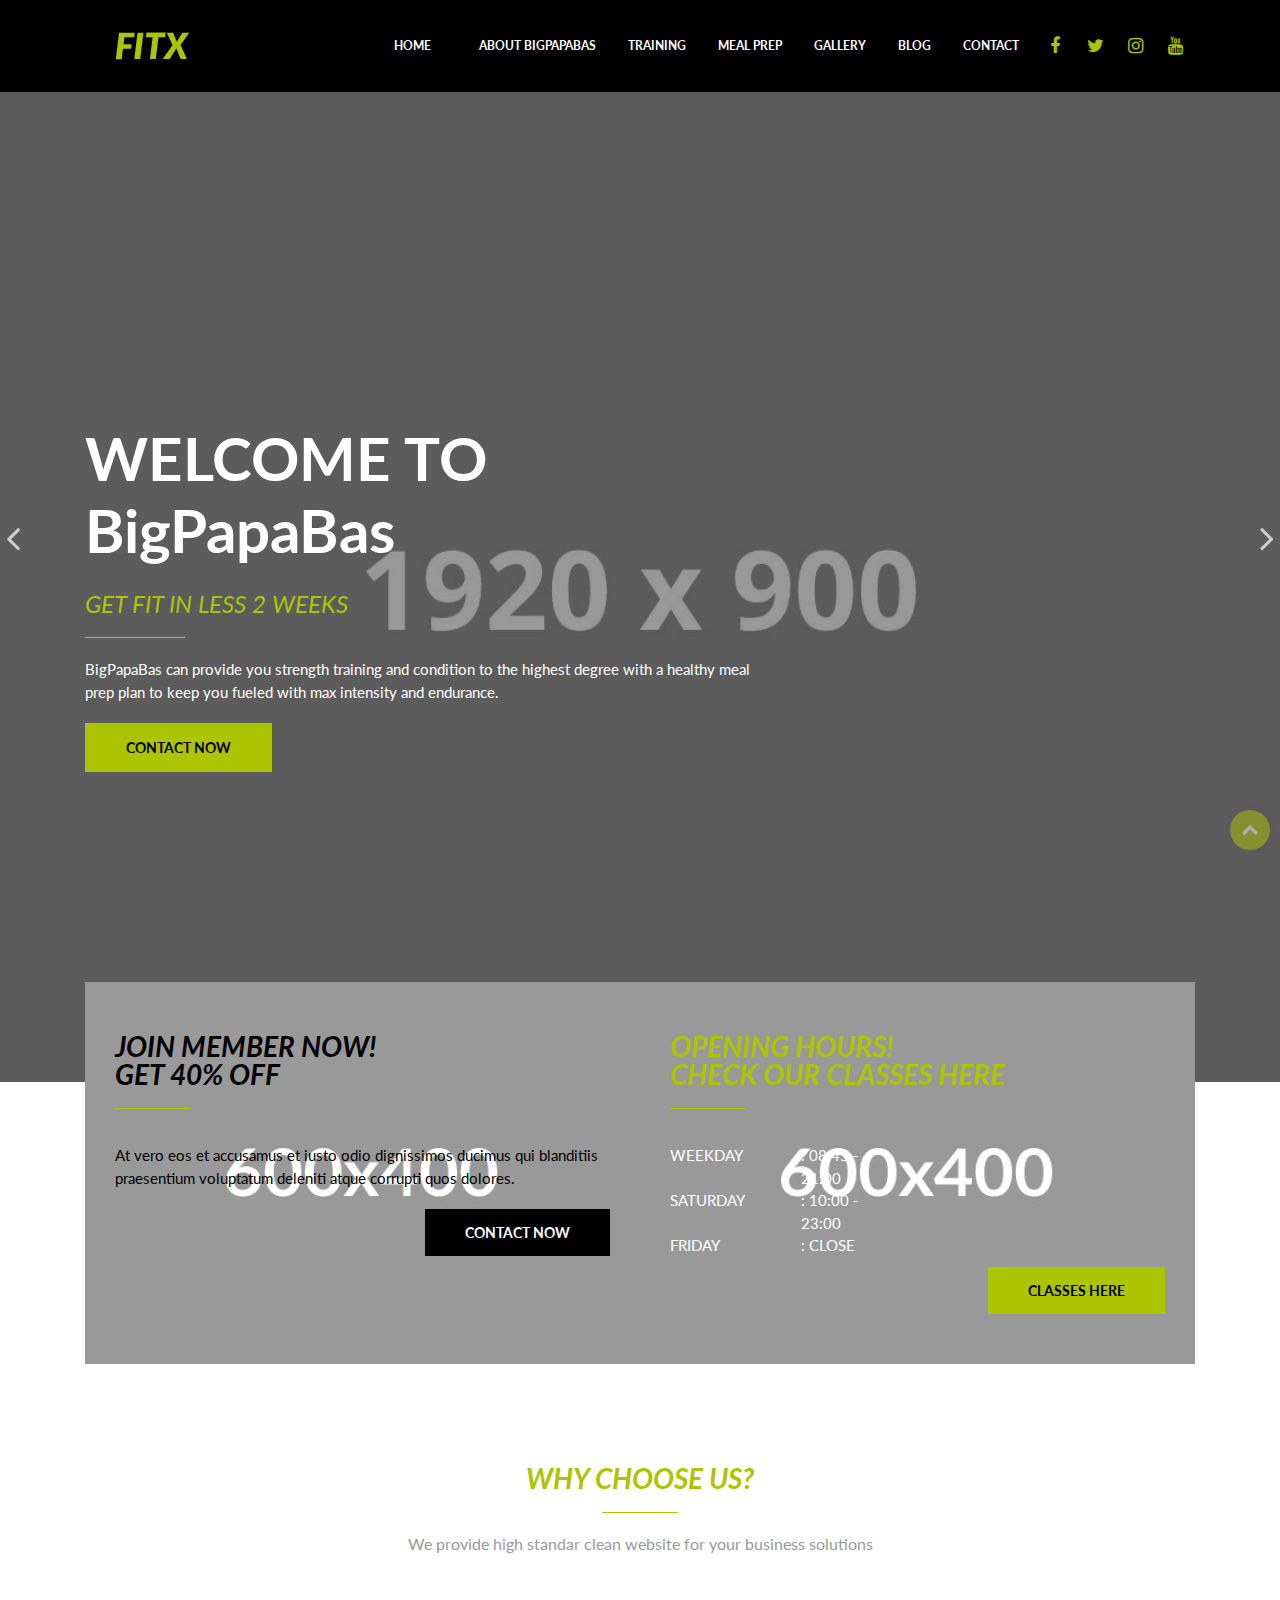
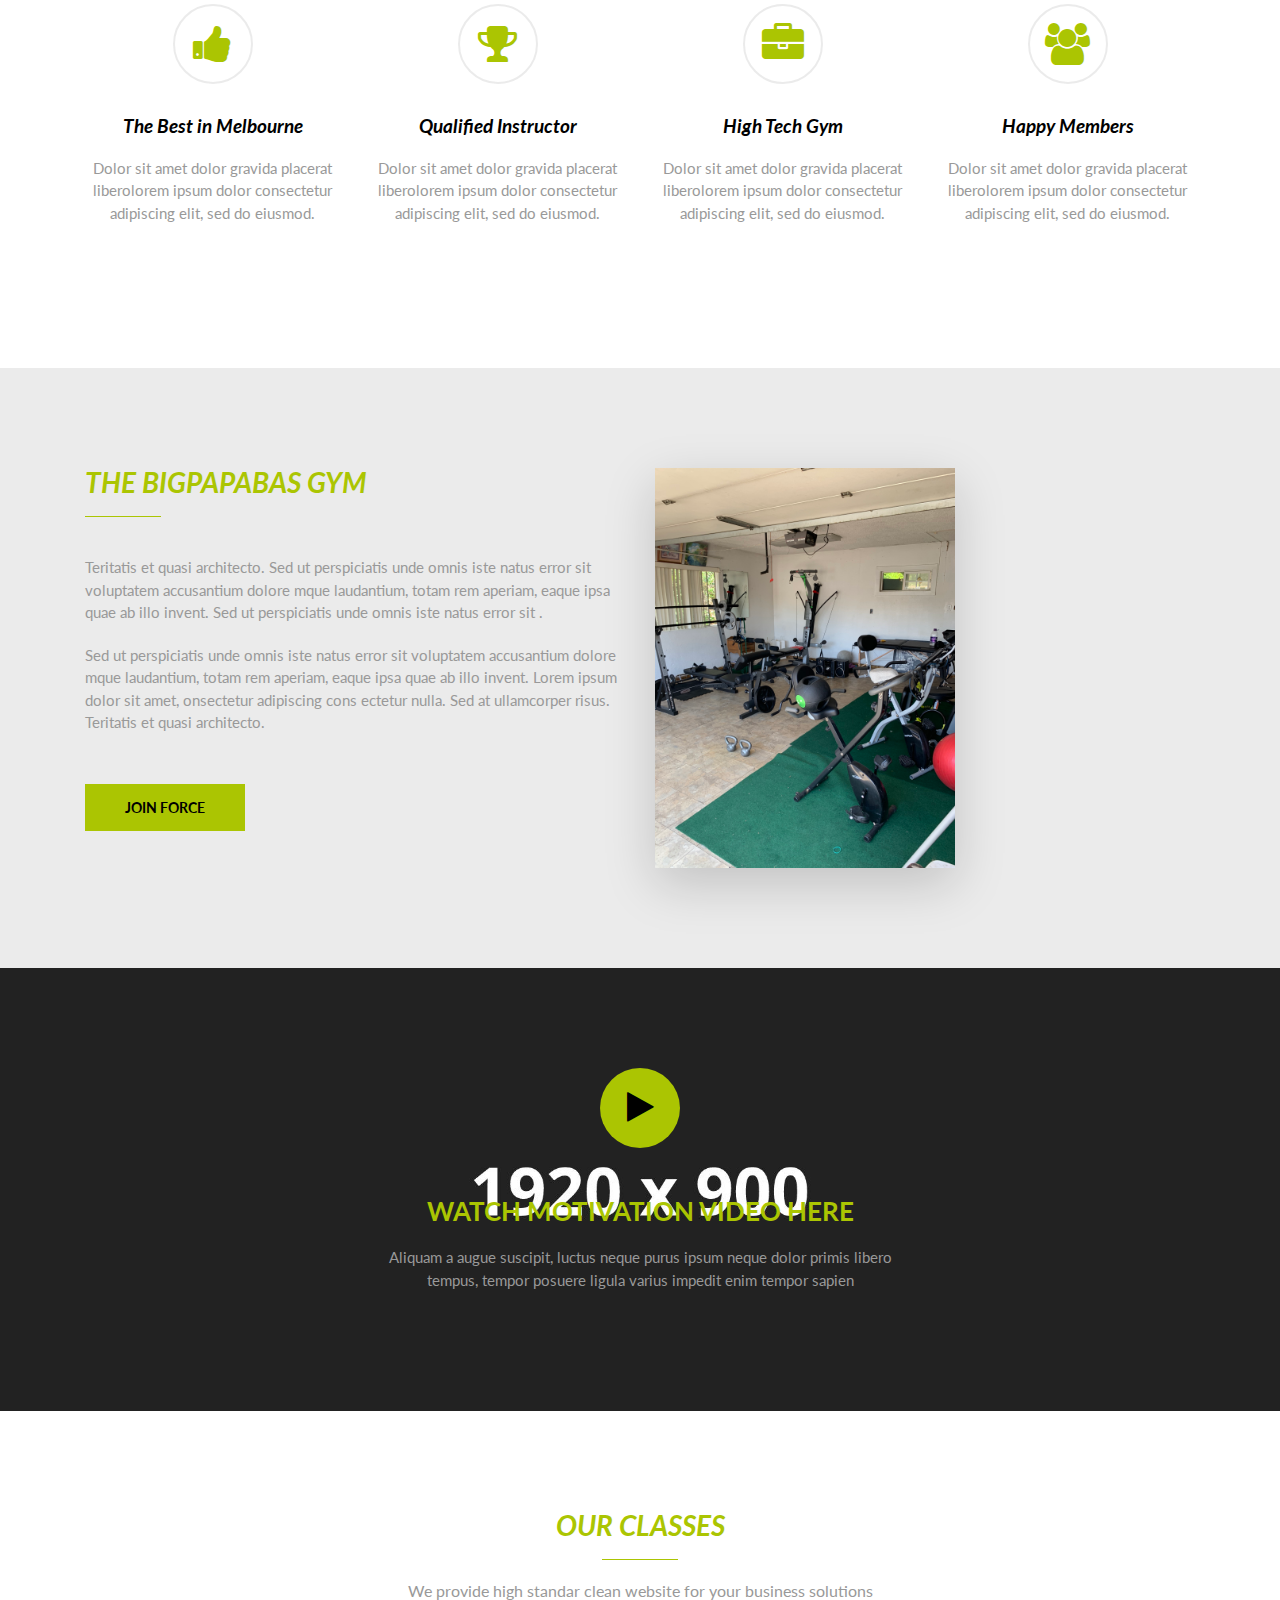
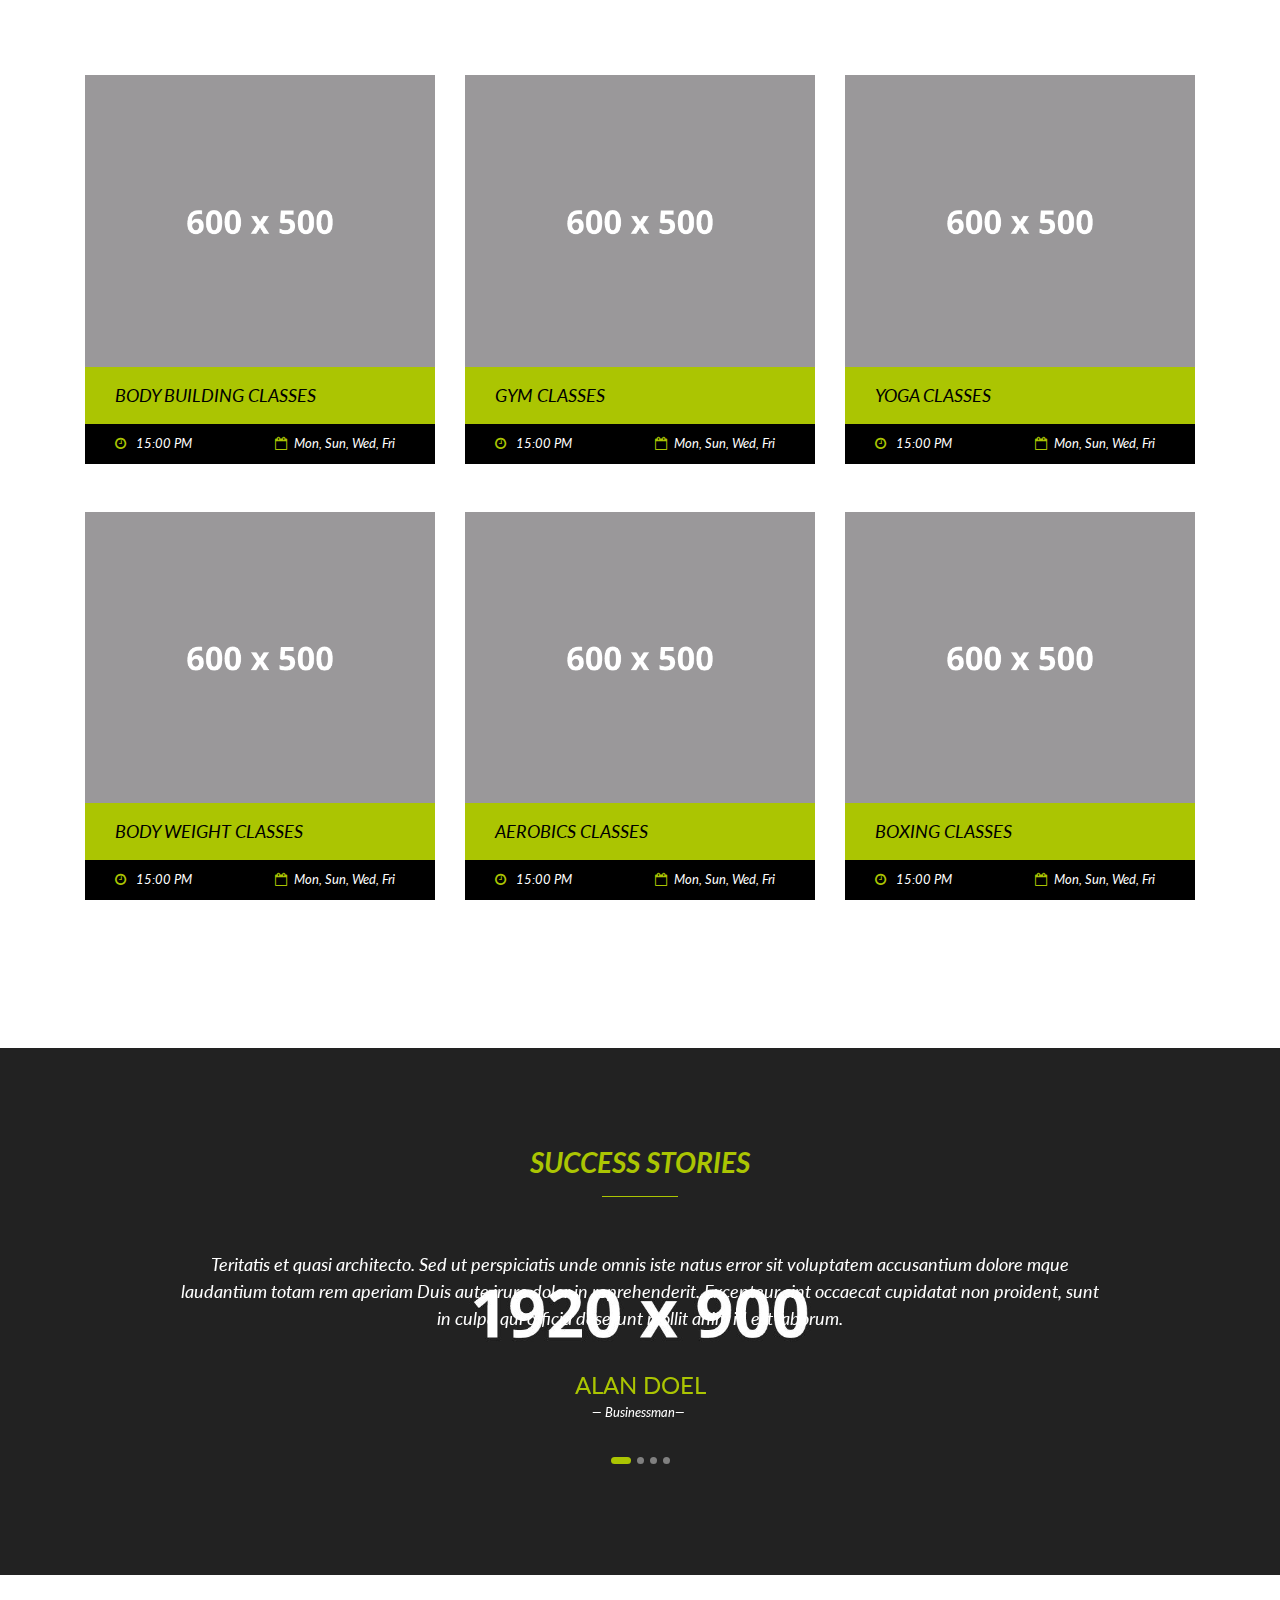
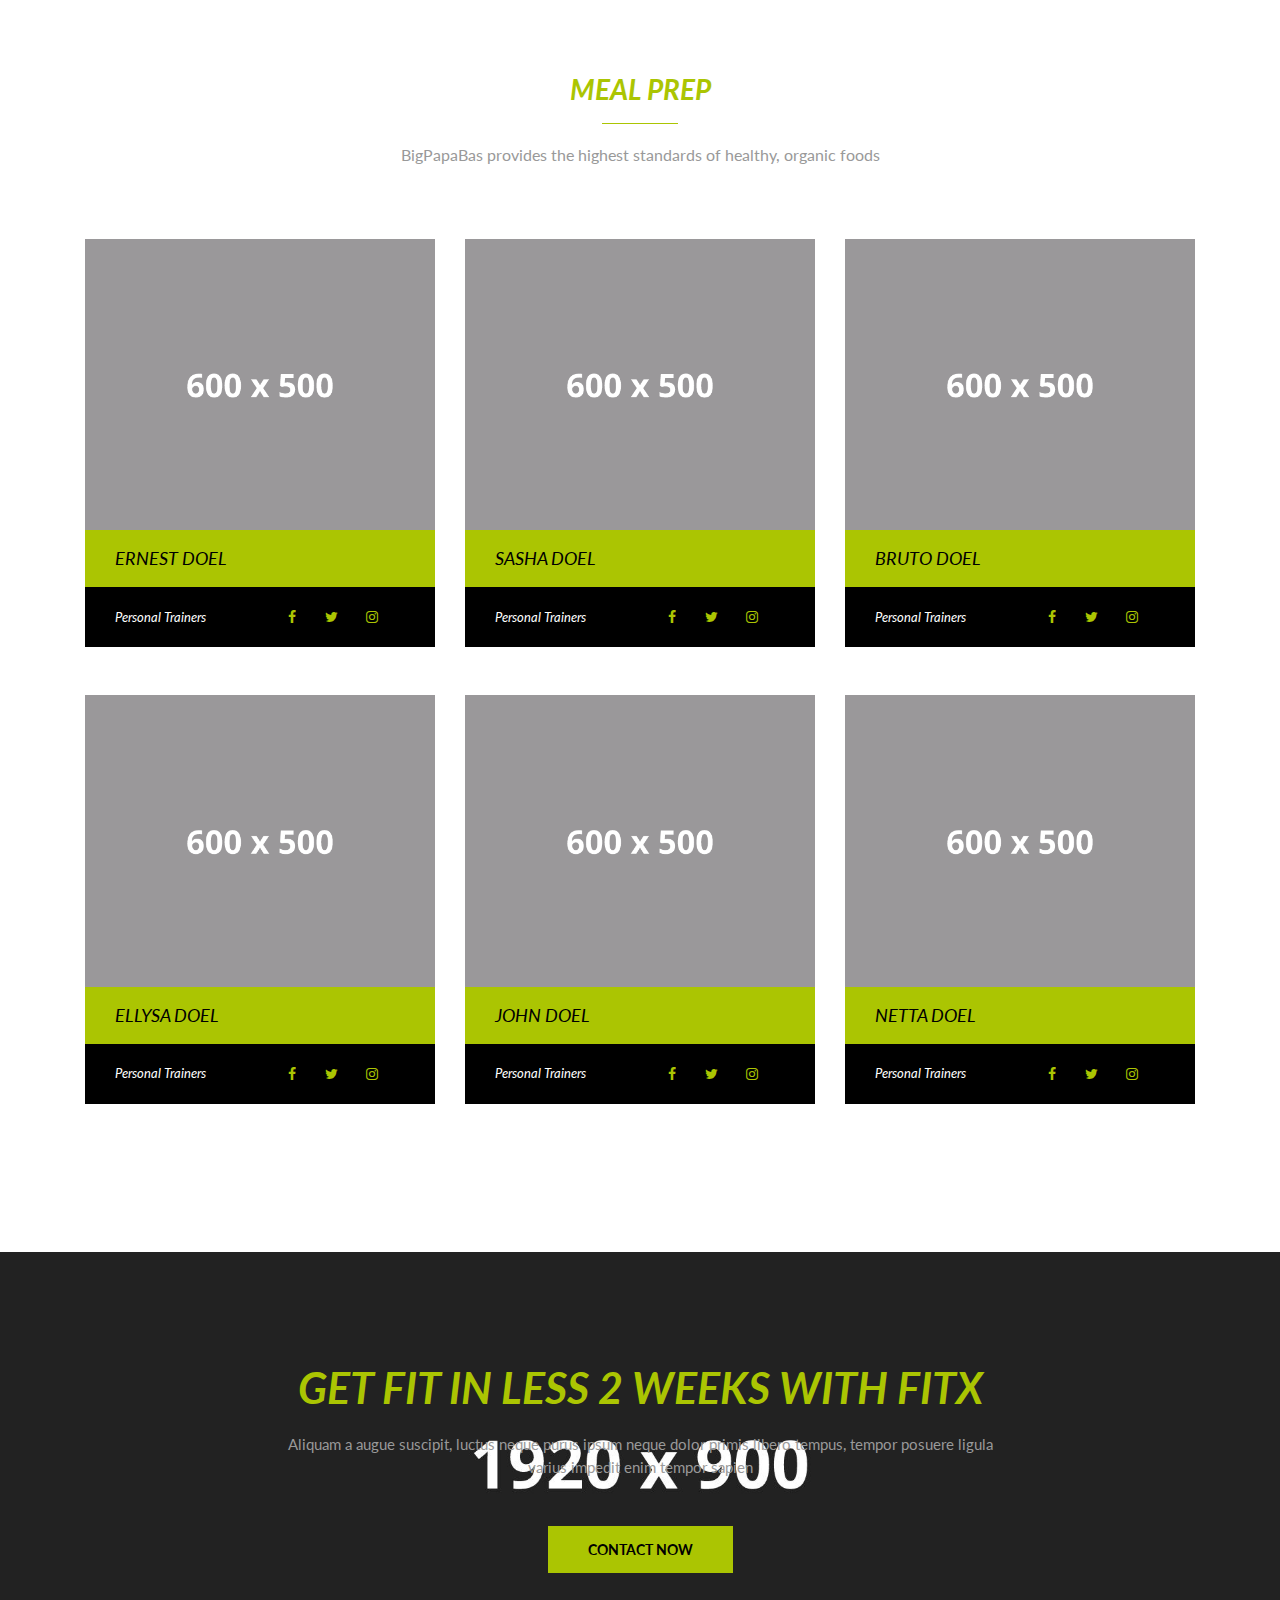
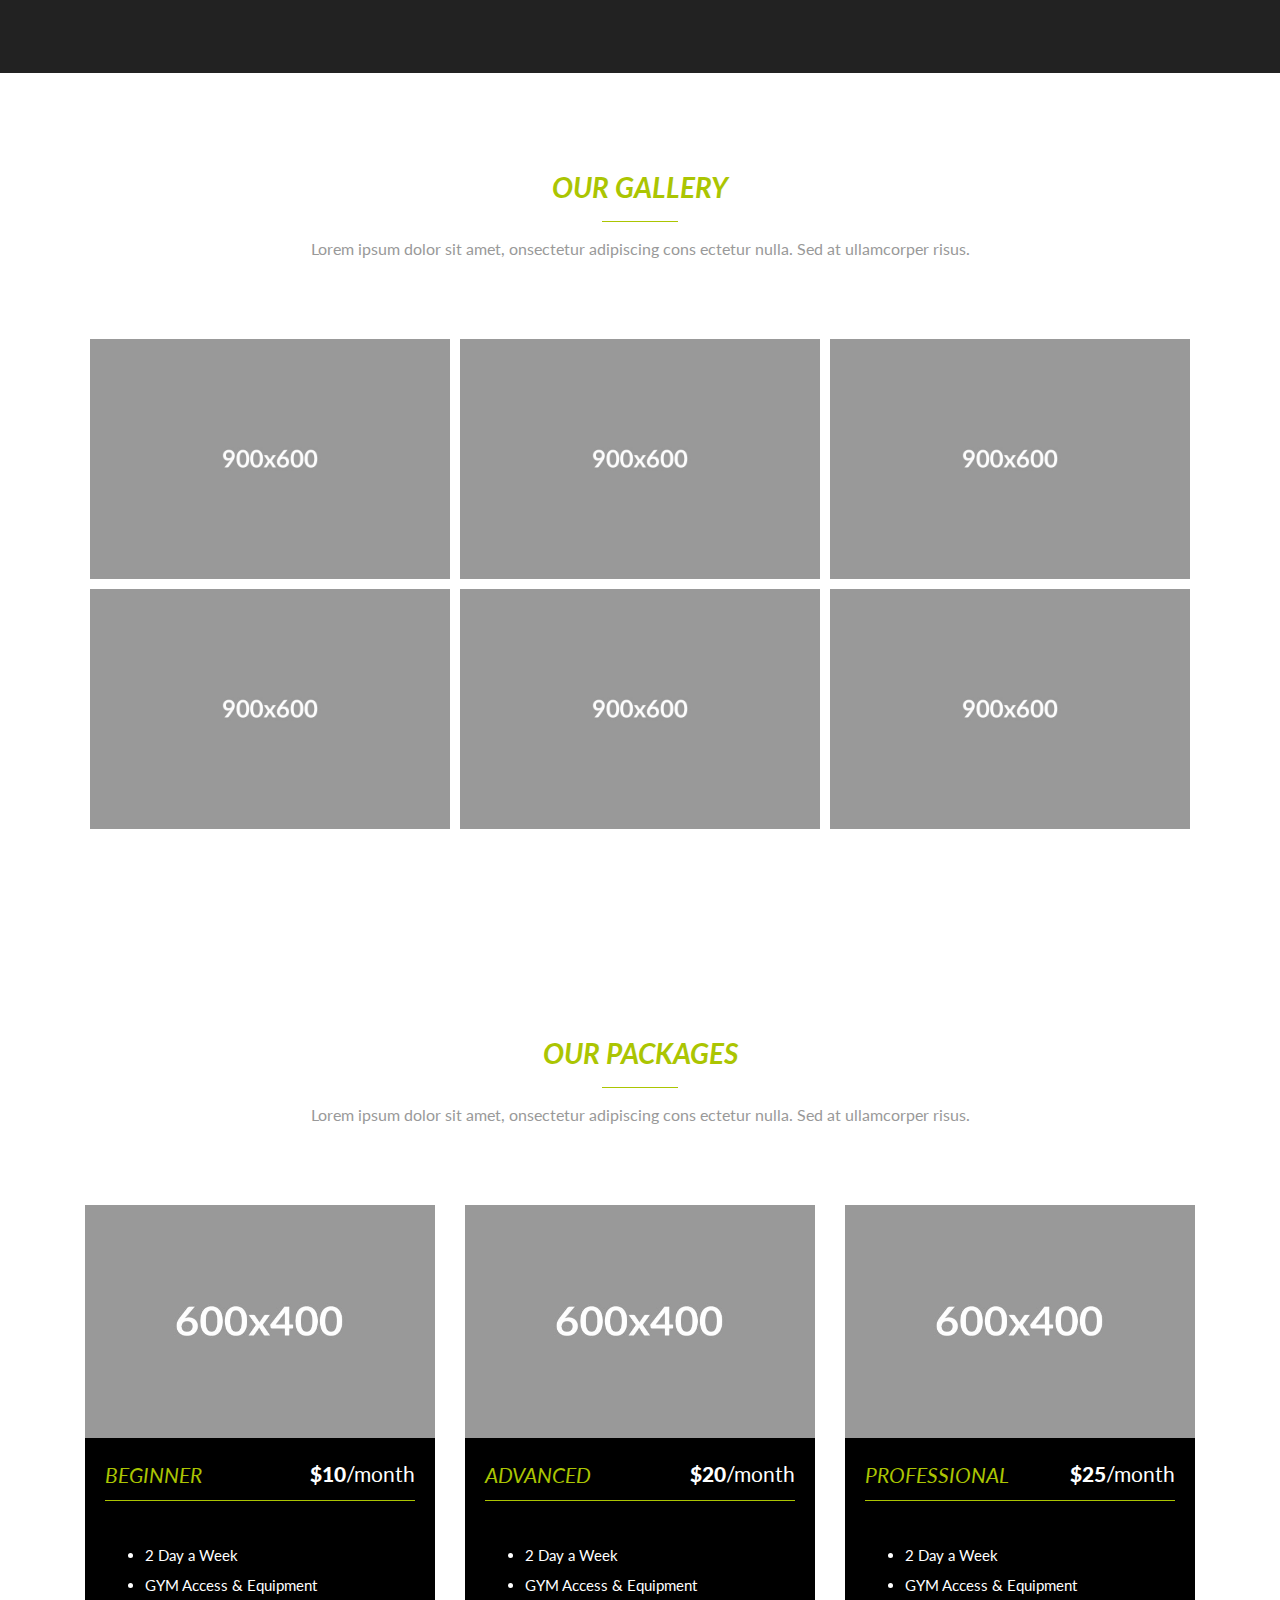
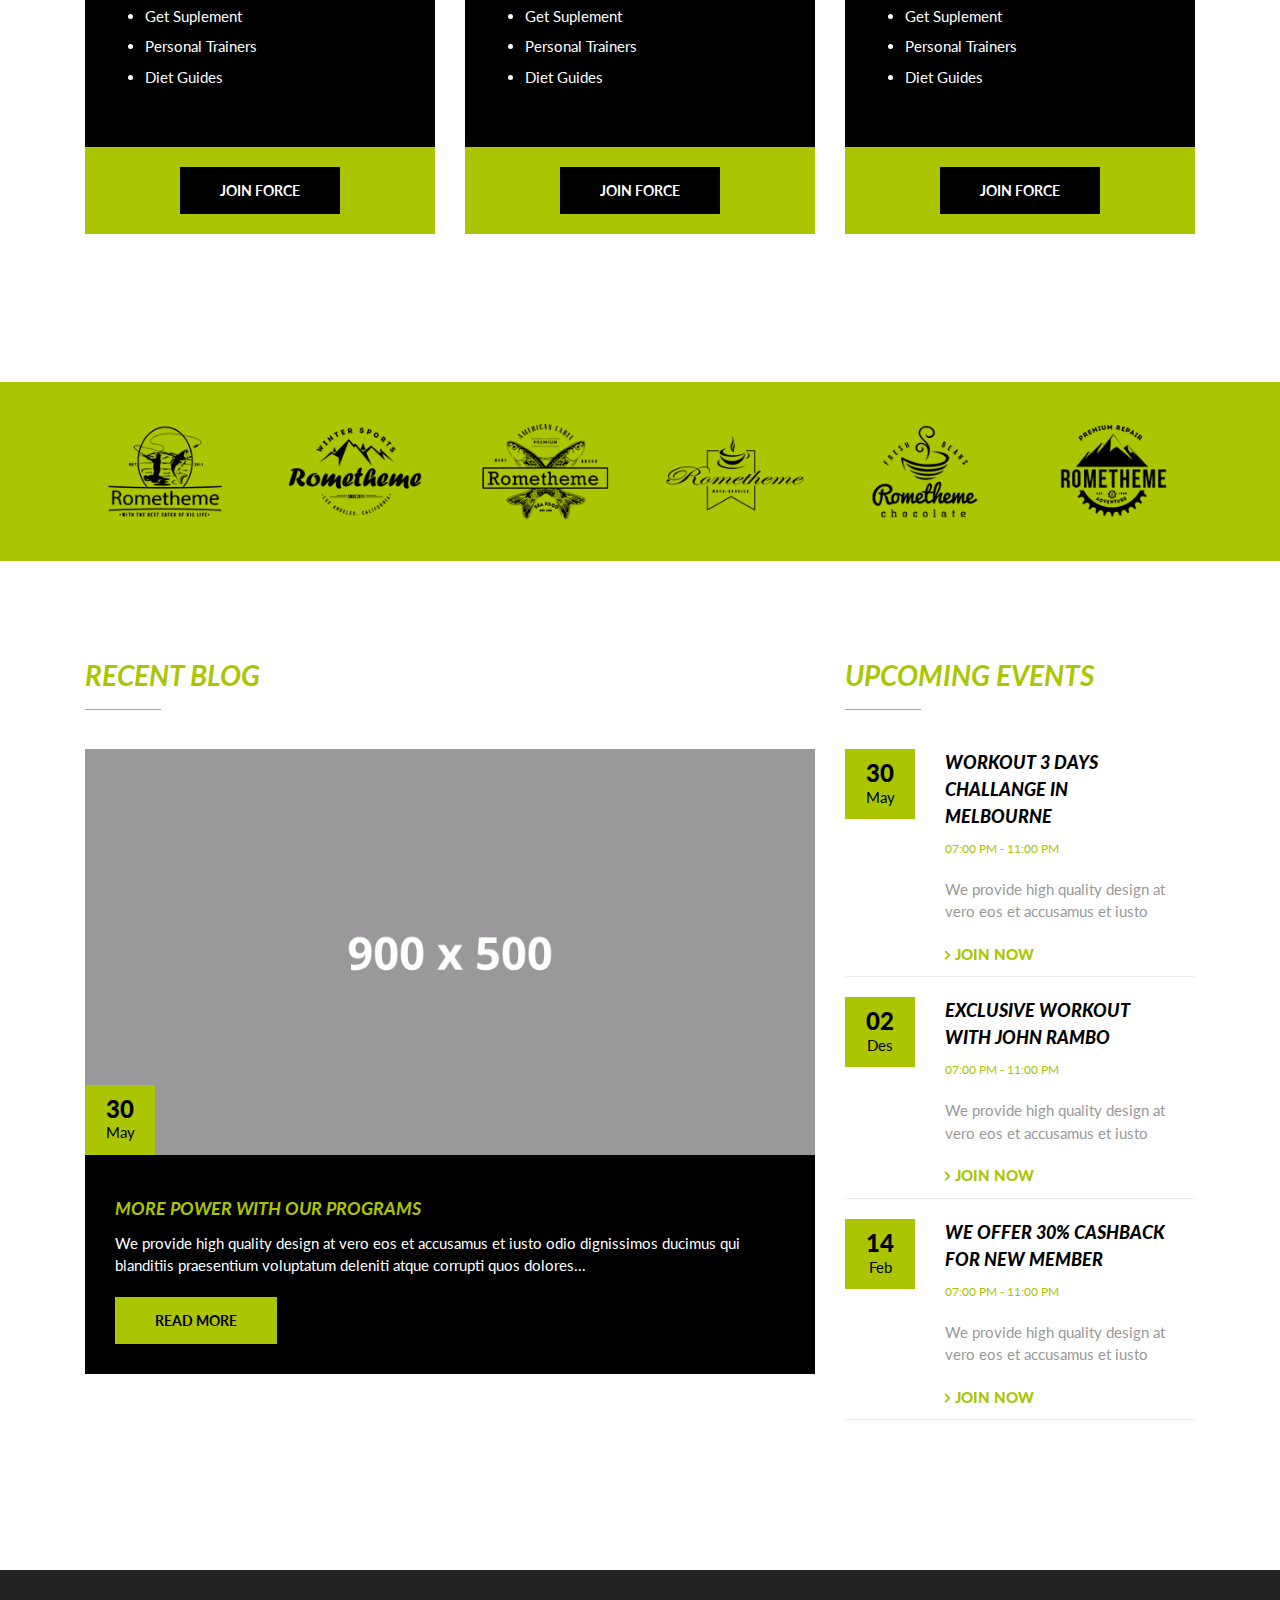
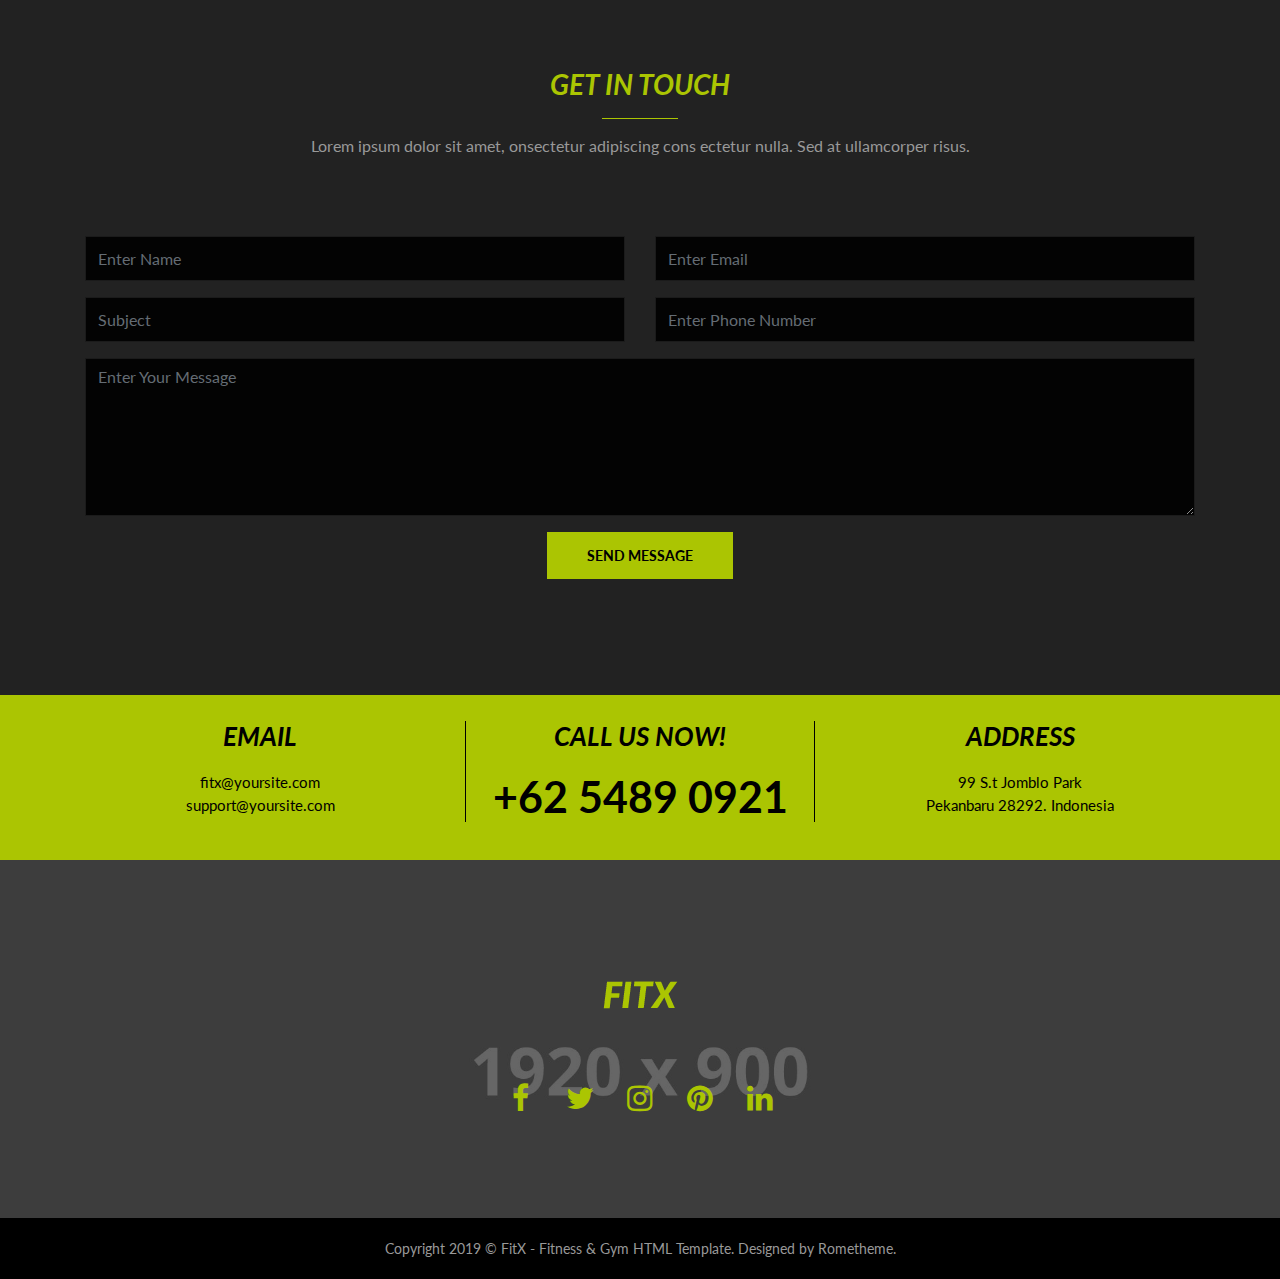
<file: HTML TEMPLATE/index.html>
<!DOCTYPE html>
<html lang="en">
  <head>
    <!-- Basic Page Needs
    ================================================== -->
    <meta charset="utf-8">
    <!--[if IE]><meta http-equiv="x-ua-compatible" content="IE=9" /><![endif]-->
    <meta name="viewport" content="width=device-width, initial-scale=1">
    <title>FitX - Fitness & Gym HTML Template</title>
    <meta name="description" content="FitX is multipurpose Html template option for web developer or designer who needs a web template to promote and introduce their business company or client. FitX is designed for club, dojo, fitness, yoga, martial art, gym, sport, businesses, or any type of person or business who wants to showcase their work, services and professional way.">
    <meta name="keywords" content="boxing, extreme game, fitness, fitness website, gym, matrial arts, modern, multi-purpose, rometheme, sport, template, website, yoga">
    <meta name="author" content="rometheme.net"> 
	
	<!-- ==============================================
	Favicons
	=============================================== -->
	<link rel="shortcut icon" href="images/favicon.ico">
	<link rel="apple-touch-icon" href="images/apple-touch-icon.png">
	<link rel="apple-touch-icon" sizes="72x72" href="images/apple-touch-icon-72x72.png">
	<link rel="apple-touch-icon" sizes="114x114" href="images/apple-touch-icon-114x114.png">
	
	<!-- ==============================================
	CSS VENDOR
	=============================================== -->
	<link rel="stylesheet" type="text/css" href="css/vendor/bootstrap.min.css" />
	<link rel="stylesheet" type="text/css" href="css/vendor/font-awesome.min.css">
	<link rel="stylesheet" type="text/css" href="css/vendor/owl.carousel.min.css">
	<link rel="stylesheet" type="text/css" href="css/vendor/owl.theme.default.min.css">
	<link rel="stylesheet" type="text/css" href="css/vendor/magnific-popup.css">
	<link rel="stylesheet" type="text/css" href="css/vendor/animate.min.css">
	
	<!-- ==============================================
	Custom Stylesheet
	=============================================== -->
	<link rel="stylesheet" type="text/css" href="css/style.css" />
	
    <script src="js/vendor/modernizr.min.js"></script>

</head>

<body>

	<!-- LOAD PAGE -->
	<div class="animationload">
		<div class="loader"></div>
	</div>
	
	<!-- BACK TO TOP SECTION -->
	<a href="#0" class="cd-top cd-is-visible cd-fade-out">Top</a>

	<!-- HEADER -->
    <div class="header header-1">

		<!-- NAVBAR SECTION -->
		<div class="navbar-main">
			<div class="container">
			    <nav id="navbar-example" class="navbar navbar-expand-lg">
			        <a class="navbar-brand" href="index.html">
						<img src="images/logo.png" alt="" />
					</a>
			        <button class="navbar-toggler" type="button" data-toggle="collapse" data-target="#navbarNavDropdown" aria-controls="navbarNavDropdown" aria-expanded="false" aria-label="Toggle navigation">
			            <span class="navbar-toggler-icon"></span>
			        </button>
			        <div class="collapse navbar-collapse" id="navbarNavDropdown">
			            <ul class="navbar-nav ml-auto">
			            	<li class="nav-item dropdown dmenu">
			                    <a class="nav-link dropdown-toggle" href="#" role="button" data-toggle="dropdown" aria-haspopup="true" aria-expanded="false">
						          HOME
						        </a>
			                    <div class="dropdown-menu">
			                    	<a class="dropdown-item" href="index.html">Home Version 1</a>
	          						<a class="dropdown-item" href="index-2.html">Home Version 2</a>
							    </div>
			                </li>
			                <li class="nav-item">
			                    <a class="nav-link" href="#about">ABOUT BIGPAPABAS</a>
			                </li>
			                <li class="nav-item">
			                    <a class="nav-link" href="#classes">TRAINING</a>
			                </li>
			                <li class="nav-item">
			                    <a class="nav-link" href="#trainers">MEAL PREP</a>
			                </li>
			                <li class="nav-item">
			                    <a class="nav-link" href="#gallery">GALLERY</a>
			                </li>
			                <li class="nav-item">
			                    <a class="nav-link" href="page-news.html">BLOG</a>
			                </li>
			                <li class="nav-item">
			                    <a class="nav-link" href="#contact">CONTACT</a>
			                </li>

			            </ul>
			            <div class="sosmed-icon float-right d-inline-flex">
							<a href="#"><i class="fa fa-facebook"></i></a> 
							<a href="#"><i class="fa fa-twitter"></i></a> 
							<a href="#"><i class="fa fa-instagram"></i></a> 
							<a href="#"><i class="fa fa-youtube"></i></a> 
						</div>
			        </div>
			    </nav> <!-- -->

			</div>
		</div>

    </div>

	<!-- BANNER -->
    <div id="oc-fullslider" class="banner">
    	<div class="owl-carousel owl-theme full-screen">
	    	<div class="item">
	        	<img src="images/dummy-img-1920x900.jpg" alt="Slider">
	        	<div class="overlay-bg"></div>
	        	<div class="container d-flex align-items-center">
	            	<div class="wrap-caption">
		                <h1 class="caption-heading">WELCOME TO BigPapaBas</h1>
	            		<p class="caption-subheading">GET FIT IN LESS 2 WEEKS</p>
		                <p>BigPapaBas can provide you strength training and condition to the highest degree with a healthy meal prep plan to keep you fueled with max intensity and endurance.</p>
		                <a href="#" class="btn btn-primary">CONTACT NOW</a>
		            </div>   
	            </div>
	    	</div>
	    	<div class="item">
	            <img src="images/dummy-img-1920x900-2.jpg" alt="Slider">
	            <div class="overlay-bg"></div>
	            <div class="container d-flex align-items-center">
	            	<div class="wrap-caption">
		                <h1 class="caption-heading">START YOUR HEALTH</h1>
	            		<p class="caption-subheading">GET FIT IN LESS 2 WEEKS</p>
		                <p>We provide high businesses dolor sit amet, consectetur adipiscing elit dolor sit amet consectetuer adipiscing elit, sed diam nonummy nibh euismod.</p>
		                <a href="#" class="btn btn-primary">CONTACT NOW</a>
		            </div>  
	            </div>
	        </div> 
	    	<div class="item">
	            <img src="images/dummy-img-1920x900-3.jpg" alt="Slider">
	            <div class="overlay-bg"></div>
	            <div class="container d-flex align-items-center">
	            	<div class="wrap-caption">
		                <h1 class="caption-heading">AWESOME FITNESS</h1>
	            		<p class="caption-subheading">GET FIT IN LESS 2 WEEKS</p>
		                <p>We provide high businesses dolor sit amet, consectetur adipiscing elit dolor sit amet consectetuer adipiscing elit, sed diam nonummy nibh euismod.</p>
		                <a href="#" class="btn btn-primary">CONTACT NOW</a>
		            </div>    
	            </div>
	        </div> 
    	</div>
	    <div class="custom-nav owl-nav"></div>
    </div>

    <!-- SHORTCUT -->
	<div class="section services">
		<div class="content-wrap pb-0">
			<div class="container">
				<div class="row">
					<div class="col-sm-12 col-md-12">
						<div class="row no-gutters overlap">
							<div class="col-sm-12 col-md-12 col-lg-6">
								<!-- BOX 1 -->
								<div class="rs-feature-box-1 bg-primary" data-background="images/dummy-img-600x400.jpg">
									<div class="title">JOIN MEMBER NOW!<br>GET 40% OFF</div>
									<div class="body">
										<p>At vero eos et accusamus et iusto odio dignissimos ducimus qui blanditiis praesentium voluptatum deleniti atque corrupti quos dolores.</p>
										<a href="#" class="btn btn-secondary">CONTACT NOW</a>
										<div class="clearfix"></div>
									</div>
					            </div>
							</div>
							<div class="col-sm-12 col-md-12 col-lg-6">
								<!-- BOX 2 -->
								<div class="rs-feature-box-1" data-background="images/dummy-img-600x400.jpg">
									<div class="title">OPENING HOURS!<br>CHECK OUR CLASSES HERE</div>
									<div class="body">
										<div class="row">
											<div class="col-12 col-sm-12 col-md-6 col-lg-6">
												<div class="row">
													<div class="col-6">WEEKDAY</div>
													<div class="col-6"> : 08:45 - 21:00</div>
												
													<div class="col-6">SATURDAY</div>
													<div class="col-6"> : 10:00 - 23:00</div>
												
													<div class="col-6">FRIDAY</div>
													<div class="col-6"> : CLOSE</div>
												</div>
											</div>
										</div>
										<div class="spacer-10"></div>
										<a href="#" class="btn btn-primary">CLASSES HERE</a>
										<div class="clearfix"></div>
									</div>
								</div>
							</div>
						</div>
					</div>
				</div>
			</div>
		</div>
	</div>			

	<!-- WHY CHOOSE US? -->
	<div class="section">
		<div class="content-wrap">
			<div class="container">

				<div class="row">

					<div class="col-sm-12 col-md-12">
						<h2 class="section-heading text-center mb-4">
							Why Choose Us?
						</h2>
						<p class="subheading text-center mb-5">We provide high standar clean website for your business solutions</p>
					</div>
					
				</div>
				
				<div class="row">
					<!-- Item 1 -->
					<div class="col-sm-12 col-md-6 col-lg-3 mb-4">
						<div class="box-icon-1 text-center">
							<div class="icon">
								<i class="fa fa-thumbs-up"></i>
							</div>
							<div class="body-content">
								<h4>The Best in Melbourne</h4>
								<p>Dolor sit amet dolor gravida placerat liberolorem ipsum dolor consectetur adipiscing elit, sed do eiusmod.</p>
							</div>
						</div>
					</div>
					<!-- Item 2 -->
					<div class="col-sm-12 col-md-6 col-lg-3 mb-4">
						<div class="box-icon-1 text-center">
							<div class="icon">
								<i class="fa fa-trophy"></i>
							</div>
							<div class="body-content">
								<h4>Qualified Instructor</h4>
								<p>Dolor sit amet dolor gravida placerat liberolorem ipsum dolor consectetur adipiscing elit, sed do eiusmod.</p>
							</div>
						</div>
					</div>
					<!-- Item 3 -->
					<div class="col-sm-12 col-md-6 col-lg-3 mb-4">
						<div class="box-icon-1 text-center">
							<div class="icon">
								<i class="fa fa-briefcase"></i>
							</div>
							<div class="body-content">
								<h4>High Tech Gym</h4>
								<p>Dolor sit amet dolor gravida placerat liberolorem ipsum dolor consectetur adipiscing elit, sed do eiusmod.</p>
							</div>
						</div>
					</div>
					<!-- Item 4 -->
					<div class="col-sm-12 col-md-6 col-lg-3 mb-4">
						<div class="box-icon-1 text-center">
							<div class="icon">
								<i class="fa fa-users"></i>
							</div>
							<div class="body-content">
								<h4>Happy Members</h4>
								<p>Dolor sit amet dolor gravida placerat liberolorem ipsum dolor consectetur adipiscing elit, sed do eiusmod.</p>
							</div>
						</div>
					</div>

				</div>
			</div>
		</div>
	</div>

	<!-- ABOUT OUR GYM -->
	<div id="about" class="section bg-gray-light">
		<div class="content-wrap">
			<div class="container">
				
				<div class="row">

					<div class="col-sm-12 col-md-12 col-lg-6">
						<h2 class="section-heading mb-4">
							THE BIGPAPABAS GYM
						</h2>

						<p>Teritatis et quasi architecto. Sed ut perspiciatis unde omnis iste natus error sit voluptatem accusantium dolore mque laudantium, totam rem aperiam, eaque ipsa quae ab illo invent. Sed ut perspiciatis unde omnis iste natus error sit .</p>
						<p>Sed ut perspiciatis unde omnis iste natus error sit voluptatem accusantium dolore mque laudantium, totam rem aperiam, eaque ipsa quae ab illo invent. Lorem ipsum dolor sit amet, onsectetur adipiscing cons ectetur nulla. Sed at ullamcorper risus. Teritatis et quasi architecto.</p>
						<div class="spacer-30"></div>
						<a href="#" class="btn btn-primary">JOIN FORCE</a>
						<div class="spacer-30"></div>

					</div>

					<div class="col-sm-12 col-md-12 col-lg-6">
						
						<img src="images/bigpapabas_gym.jpg " alt="bigpapabas_gym" class="img-fluid shadow-lg" id='bigpapabas-gym'>

					</div>

				</div>

			</div>
		</div>
	</div>

	<!-- VIDEO -->
	<div class="section bgi-cover-center" data-background="images/dummy-img-1920x900-3.jpg">
		<div class="content-wrap">
			<div class="container">

				<div class="row">

					<div class="col-sm-12 col-md-12 col-lg-6 offset-lg-3">
						<div class="text-center">
							<a href="https://www.youtube.com/watch?v=vNDrLjOmUY4" class="popup-youtube btn-video"><i class="fa fa-play fa-2x"></i></a>
							<h3 class="text-primary mt-5">WATCH MOTIVATION VIDEO HERE</h3>
							<p>Aliquam a augue suscipit, luctus neque purus ipsum neque dolor primis libero tempus, tempor posuere ligula varius impedit enim tempor sapien</p>
						</div>
					</div>

				</div>
			</div>
		</div>
	</div>

	<!-- CLASS -->
	<div id="classes" class="section">
		<div class="content-wrap">
			<div class="container">

				<div class="row">
					<div class="col-sm-12 col-md-12">
						<h2 class="section-heading text-center mb-4">
							OUR CLASSES
						</h2>
						<p class="subheading text-center mb-5">We provide high standar clean website for your business solutions</p>
					</div>
				</div>

				<div class="row mt-4">
					
					<!-- Item 1 -->
					<div class="col-sm-12 col-md-6 col-lg-4">
						<div class="rs-class-box mb-5">
							<div class="media-box">
								<img src="images/dummy-img-600x500.jpg" alt="" class="img-fluid">
							</div>
							<div class="body-box">
								<div class="title">BODY BUILDING CLASSES</div>
								<div class="detail">
									<div class="col"><i class="fa fa-clock-o"></i> 15:00 PM</div>
									<div class="col"><i class="fa fa-calendar-o"></i>Mon, Sun, Wed, Fri</div>
								</div>
							</div>
						</div>
					</div>

					<!-- Item 2 -->
					<div class="col-sm-12 col-md-6 col-lg-4">
						<div class="rs-class-box mb-5">
							<div class="media-box">
								<img src="images/dummy-img-600x500.jpg" alt="" class="img-fluid">
							</div>
							<div class="body-box">
								<div class="title">GYM CLASSES</div>
								<div class="detail">
									<div class="col"><i class="fa fa-clock-o"></i> 15:00 PM</div>
									<div class="col"><i class="fa fa-calendar-o"></i>Mon, Sun, Wed, Fri</div>
								</div>
							</div>
						</div>
					</div>

					<!-- Item 3 -->
					<div class="col-sm-12 col-md-6 col-lg-4">
						<div class="rs-class-box mb-5">
							<div class="media-box">
								<img src="images/dummy-img-600x500.jpg" alt="" class="img-fluid">
							</div>
							<div class="body-box">
								<div class="title">YOGA CLASSES</div>
								<div class="detail">
									<div class="col"><i class="fa fa-clock-o"></i> 15:00 PM</div>
									<div class="col"><i class="fa fa-calendar-o"></i>Mon, Sun, Wed, Fri</div>
								</div>
							</div>
						</div>
					</div>

					<!-- Item 4 -->
					<div class="col-sm-12 col-md-6 col-lg-4">
						<div class="rs-class-box mb-5">
							<div class="media-box">
								<img src="images/dummy-img-600x500.jpg" alt="" class="img-fluid">
							</div>
							<div class="body-box">
								<div class="title">BODY WEIGHT CLASSES</div>
								<div class="detail">
									<div class="col"><i class="fa fa-clock-o"></i> 15:00 PM</div>
									<div class="col"><i class="fa fa-calendar-o"></i>Mon, Sun, Wed, Fri</div>
								</div>
							</div>
						</div>
					</div>

					<!-- Item 5 -->
					<div class="col-sm-12 col-md-6 col-lg-4">
						<div class="rs-class-box mb-5">
							<div class="media-box">
								<img src="images/dummy-img-600x500.jpg" alt="" class="img-fluid">
							</div>
							<div class="body-box">
								<div class="title">AEROBICS CLASSES</div>
								<div class="detail">
									<div class="col"><i class="fa fa-clock-o"></i> 15:00 PM</div>
									<div class="col"><i class="fa fa-calendar-o"></i>Mon, Sun, Wed, Fri</div>
								</div>
							</div>
						</div>
					</div>

					<!-- Item 6 -->
					<div class="col-sm-12 col-md-6 col-lg-4">
						<div class="rs-class-box mb-5">
							<div class="media-box">
								<img src="images/dummy-img-600x500.jpg" alt="" class="img-fluid">
							</div>
							<div class="body-box">
								<div class="title">BOXING CLASSES</div>
								<div class="detail">
									<div class="col"><i class="fa fa-clock-o"></i> 15:00 PM</div>
									<div class="col"><i class="fa fa-calendar-o"></i>Mon, Sun, Wed, Fri</div>
								</div>
							</div>
						</div>
					</div>

				</div>

			</div>
		</div>
	</div>

	<!-- SUCCESS STORIES -->
	<div class="section bgi-cover-center" data-background="images/dummy-img-1920x900-3.jpg">
		<div class="content-wrap">
			<div class="container">
				<div class="row">

					<div class="col-sm-12 col-md-12">
						<h2 class="section-heading text-center mb-4">
							SUCCESS STORIES
						</h2>
					</div>
					
				</div>
				<div class="row">
					<div class="col-sm-12 col-md-10 offset-md-1">
						<div class="owl-carousel owl-theme testimonial-caro">
							<!-- Item 1 -->
							<div class="item">
								<div class="rs-box-testimony text-white">
									<div class="quote-box">
										<blockquote class="quote">
										 Teritatis et quasi architecto. Sed ut perspiciatis unde omnis iste natus error sit voluptatem accusantium dolore mque laudantium totam rem aperiam Duis aute irure dolor in reprehenderit. Excepteur sint occaecat cupidatat non proident, sunt in culpa qui officia deserunt mollit anim id est laborum.
										</blockquote>
										<p class="quote-name">
											ALAN DOEL <span>Businessman</span>
										</p>                        
									</div>
								</div>
							</div>
							<!-- Item 2 -->
							<div class="item">
								<div class="rs-box-testimony text-white">
									<div class="quote-box">
										<blockquote class="quote">
										 Teritatis et quasi architecto. Sed ut perspiciatis unde omnis iste natus error sit voluptatem accusantium dolore mque laudantium totam rem aperiam Duis aute irure dolor in reprehenderit. Excepteur sint occaecat cupidatat non proident, sunt in culpa qui officia deserunt mollit anim id est laborum.
										</blockquote>
										<p class="quote-name">
											Johnathan Doel <span>CEO Buka Kreasi</span>
										</p>                        
									</div>
								</div>
							</div>
							<!-- Item 3 -->
							<div class="item">
								<div class="rs-box-testimony text-white">
									<div class="quote-box">
										<blockquote class="quote">
										 Teritatis et quasi architecto. Sed ut perspiciatis unde omnis iste natus error sit voluptatem accusantium dolore mque laudantium totam rem aperiam Duis aute irure dolor in reprehenderit. Excepteur sint occaecat cupidatat non proident, sunt in culpa qui officia deserunt mollit anim id est laborum.
										</blockquote>
										<p class="quote-name">
											Johnathan Doel <span>Businessman</span>
										</p>                        
									</div>
								</div>
							</div>
							<!-- Item 4 -->
							<div class="item">
								<div class="rs-box-testimony text-white">
									<div class="quote-box">
										<blockquote class="quote">
										 Teritatis et quasi architecto. Sed ut perspiciatis unde omnis iste natus error sit voluptatem accusantium dolore mque laudantium totam rem aperiam Duis aute irure dolor in reprehenderit. Excepteur sint occaecat cupidatat non proident, sunt in culpa qui officia deserunt mollit anim id est laborum.
										</blockquote>
										<p class="quote-name">
											Johnathan Doel <span>CEO Buka Kreasi</span>
										</p>                        
									</div>
								</div>
							</div>
						</div>
					</div>

				</div>
			</div>
		</div>
	</div>

	<!-- OUR TRAINERS -->
	<div id="trainers" class="section">
		<div class="content-wrap">
			<div class="container">

				<div class="row">
					<div class="col-sm-12 col-md-12">
						<h2 class="section-heading text-center mb-4">
							MEAL PREP
						</h2>
						<p class="subheading text-center mb-5">BigPapaBas provides the highest standards of healthy, organic foods</p>
					</div>
				</div>

				<div class="row mt-4">
					
					<!-- Item 1 -->
					<div class="col-sm-12 col-md-6 col-lg-4">
						<div class="rs-class-box mb-5">
							<div class="media-box">
								<img src="images/dummy-img-600x500.jpg" alt="" class="img-fluid">
							</div>
							<div class="body-box">
								<div class="title">ERNEST DOEL</div>
								<div class="detail">
									<div class="col">Personal Trainers</div>
									<div class="col">
										<div class="sosmed-icon d-inline-flex">
											<a href="#"><i class="fa fa-facebook"></i></a> 
											<a href="#"><i class="fa fa-twitter"></i></a> 
											<a href="#"><i class="fa fa-instagram"></i></a> 
										</div>
									</div>
								</div>
							</div>
						</div>
					</div>

					<!-- Item 2 -->
					<div class="col-sm-12 col-md-6 col-lg-4">
						<div class="rs-class-box mb-5">
							<div class="media-box">
								<img src="images/dummy-img-600x500.jpg" alt="" class="img-fluid">
							</div>
							<div class="body-box">
								<div class="title">SASHA DOEL</div>
								<div class="detail">
									<div class="col">Personal Trainers</div>
									<div class="col">
										<div class="sosmed-icon d-inline-flex">
											<a href="#"><i class="fa fa-facebook"></i></a> 
											<a href="#"><i class="fa fa-twitter"></i></a> 
											<a href="#"><i class="fa fa-instagram"></i></a> 
										</div>
									</div>
								</div>
							</div>
						</div>
					</div>

					<!-- Item 3 -->
					<div class="col-sm-12 col-md-6 col-lg-4">
						<div class="rs-class-box mb-5">
							<div class="media-box">
								<img src="images/dummy-img-600x500.jpg" alt="" class="img-fluid">
							</div>
							<div class="body-box">
								<div class="title">BRUTO DOEL</div>
								<div class="detail">
									<div class="col">Personal Trainers</div>
									<div class="col">
										<div class="sosmed-icon d-inline-flex">
											<a href="#"><i class="fa fa-facebook"></i></a> 
											<a href="#"><i class="fa fa-twitter"></i></a> 
											<a href="#"><i class="fa fa-instagram"></i></a> 
										</div>
									</div>
								</div>
							</div>
						</div>
					</div>

					<!-- Item 4 -->
					<div class="col-sm-12 col-md-6 col-lg-4">
						<div class="rs-class-box mb-5">
							<div class="media-box">
								<img src="images/dummy-img-600x500.jpg" alt="" class="img-fluid">
							</div>
							<div class="body-box">
								<div class="title">ELLYSA DOEL</div>
								<div class="detail">
									<div class="col">Personal Trainers</div>
									<div class="col">
										<div class="sosmed-icon d-inline-flex">
											<a href="#"><i class="fa fa-facebook"></i></a> 
											<a href="#"><i class="fa fa-twitter"></i></a> 
											<a href="#"><i class="fa fa-instagram"></i></a> 
										</div>
									</div>
								</div>
							</div>
						</div>
					</div>

					<!-- Item 5 -->
					<div class="col-sm-12 col-md-6 col-lg-4">
						<div class="rs-class-box mb-5">
							<div class="media-box">
								<img src="images/dummy-img-600x500.jpg" alt="" class="img-fluid">
							</div>
							<div class="body-box">
								<div class="title">JOHN DOEL</div>
								<div class="detail">
									<div class="col">Personal Trainers</div>
									<div class="col">
										<div class="sosmed-icon d-inline-flex">
											<a href="#"><i class="fa fa-facebook"></i></a> 
											<a href="#"><i class="fa fa-twitter"></i></a> 
											<a href="#"><i class="fa fa-instagram"></i></a> 
										</div>
									</div>
								</div>
							</div>
						</div>
					</div>

					<!-- Item 6 -->
					<div class="col-sm-12 col-md-6 col-lg-4">
						<div class="rs-class-box mb-5">
							<div class="media-box">
								<img src="images/dummy-img-600x500.jpg" alt="" class="img-fluid">
							</div>
							<div class="body-box">
								<div class="title">NETTA DOEL</div>
								<div class="detail">
									<div class="col">Personal Trainers</div>
									<div class="col">
										<div class="sosmed-icon d-inline-flex">
											<a href="#"><i class="fa fa-facebook"></i></a> 
											<a href="#"><i class="fa fa-twitter"></i></a> 
											<a href="#"><i class="fa fa-instagram"></i></a> 
										</div>
									</div>
								</div>
							</div>
						</div>
					</div>

				</div>

			</div>
		</div>
	</div>

	<!-- CTA -->
	<div class="section bgi-cover-center" data-background="images/dummy-img-1920x900-3.jpg">
		<div class="content-wrap">
			<div class="container">

				<div class="row">

					<div class="col-sm-12 col-md-12 col-lg-8 offset-lg-2">
						<div class="text-center">
							<h2 class="text-primary"><em>GET FIT IN LESS 2 WEEKS WITH FITX</em></h2>
							<p class="mb-5">Aliquam a augue suscipit, luctus neque purus ipsum neque dolor primis libero tempus, tempor posuere ligula varius impedit enim tempor sapien</p>
							<a href="#" class="btn btn-primary">CONTACT NOW</a>
						</div>
					</div>

				</div>
			</div>
		</div>
	</div>

	<!-- OUR GALLERY -->
	<div id="gallery" class="section">
		<div class="content-wrap">
			<div class="container">
				<div class="row">

					<div class="col-sm-12 col-md-12">
						<h2 class="section-heading text-center">
							Our <span>Gallery</span>
						</h2>
						<p class="subheading text-center">Lorem ipsum dolor sit amet, onsectetur adipiscing cons ectetur nulla. Sed at ullamcorper risus.</p>
					</div>

				</div>

				<div class="row popup-gallery gutter-5 mt-5">
					<div class="col-sm-12 col-md-6 col-lg-4">
						<div class="box-gallery">
							<a href="images/dummy-img-900x600.jpg" title="Gallery #1">
								<img src="images/dummy-img-900x600.jpg" alt="" class="img-fluid">
								<div class="project-info">
									<div class="project-icon">
										<span class="fa fa-search"></span>
									</div>
								</div>
							</a>
						</div>
					</div>
					<div class="col-sm-12 col-md-6 col-lg-4">
						<div class="box-gallery">
							<a href="images/dummy-img-900x600.jpg" title="Gallery #2">
								<img src="images/dummy-img-900x600.jpg" alt="" class="img-fluid">
								<div class="project-info">
									<div class="project-icon">
										<span class="fa fa-search"></span>
									</div>
								</div>
							</a>
						</div>
					</div>
					<div class="col-sm-12 col-md-6 col-lg-4">
						<div class="box-gallery">
							<a href="images/dummy-img-900x600.jpg" title="Gallery #3">
								<img src="images/dummy-img-900x600.jpg" alt="" class="img-fluid">
								<div class="project-info">
									<div class="project-icon">
										<span class="fa fa-search"></span>
									</div>
								</div>
							</a>
						</div>
					</div>
					<div class="col-sm-12 col-md-6 col-lg-4">
						<div class="box-gallery">
							<a href="images/dummy-img-900x600.jpg" title="Gallery #4">
								<img src="images/dummy-img-900x600.jpg" alt="" class="img-fluid">
								<div class="project-info">
									<div class="project-icon">
										<span class="fa fa-search"></span>
									</div>
								</div>
							</a>
						</div>
					</div>
					<div class="col-sm-12 col-md-6 col-lg-4">
						<div class="box-gallery">
							<a href="images/dummy-img-900x600.jpg" title="Gallery #5">
								<img src="images/dummy-img-900x600.jpg" alt="" class="img-fluid">
								<div class="project-info">
									<div class="project-icon">
										<span class="fa fa-search"></span>
									</div>
								</div>
							</a>
						</div>
					</div>
					<div class="col-sm-12 col-md-6 col-lg-4">
						<div class="box-gallery">
							<a href="images/dummy-img-900x600.jpg" title="Gallery #6">
								<img src="images/dummy-img-900x600.jpg" alt="" class="img-fluid">
								<div class="project-info">
									<div class="project-icon">
										<span class="fa fa-search"></span>
									</div>
								</div>
							</a>
						</div>
					</div>
					
				</div>
			</div>
		</div>
	</div>

	<!-- OUR PACKAGES -->
	<div class="section">
		<div class="content-wrap">
			<div class="container">
				<div class="row">

					<div class="col-sm-12 col-md-12">
						<h2 class="section-heading text-center">
							OUR PACKAGES
						</h2>
						<p class="subheading text-center">Lorem ipsum dolor sit amet, onsectetur adipiscing cons ectetur nulla. Sed at ullamcorper risus.</p>
					</div>

				</div>

				<div class="row mt-5">
						
					<!-- Item 1 -->
					<div class="col-sm-12 col-md-12 col-lg-4">
						<div class="rs-pricing-1 bg-primary-1 mb-5">
						  <img src="images/dummy-img-600x400.jpg" alt="" class="img-fluid">
						  <div class="blok-title">
				              <h3 class="title">BEGINNER</h3>
				              <div class="price"> $10<span>/month</span> </div> 
						  </div>
			              <div class="features">
			                <ul>
			                  <li>2 Day a Week</li>
			                  <li>GYM Access & Equipment</li>
			                  <li>Get Suplement</li>
			                  <li>Personal Trainers</li>
			                  <li>Diet Guides</li>
			                </ul>
			              </div>
			              <div class="action">
			                <a href="#" class="btn btn-secondary">JOIN FORCE</a>
			              </div>
			            </div>
					</div>

					<!-- Item 2 -->
					<div class="col-sm-12 col-md-12 col-lg-4">
						<div class="rs-pricing-1 bg-primary-1 mb-5">
						  <img src="images/dummy-img-600x400.jpg" alt="" class="img-fluid">
						  <div class="blok-title">
				              <h3 class="title">ADVANCED</h3>
				              <div class="price"> $20<span>/month</span> </div> 
						  </div>
			              <div class="features">
			                <ul>
			                  <li>2 Day a Week</li>
			                  <li>GYM Access & Equipment</li>
			                  <li>Get Suplement</li>
			                  <li>Personal Trainers</li>
			                  <li>Diet Guides</li>
			                </ul>
			              </div>
			              <div class="action">
			                <a href="#" class="btn btn-secondary">JOIN FORCE</a>
			              </div>
			            </div>
					</div>

					<!-- Item 3 -->
					<div class="col-sm-12 col-md-12 col-lg-4">
						<div class="rs-pricing-1 bg-primary-1 mb-5">
						  <img src="images/dummy-img-600x400.jpg" alt="" class="img-fluid">
						  <div class="blok-title">
				              <h3 class="title">PROFESSIONAL</h3>
				              <div class="price"> $25<span>/month</span> </div> 
						  </div>
			              <div class="features">
			                <ul>
			                  <li>2 Day a Week</li>
			                  <li>GYM Access & Equipment</li>
			                  <li>Get Suplement</li>
			                  <li>Personal Trainers</li>
			                  <li>Diet Guides</li>
			                </ul>
			              </div>
			              <div class="action">
			                <a href="#" class="btn btn-secondary">JOIN FORCE</a>
			              </div>
			            </div>
					</div>
					
				</div>
			</div>
		</div>
	</div>

	<!-- CLIENTS -->
	<div class="section bg-primary">
		<div class="content-wrap py-3">
			<div class="container">
				
				<div class="row">
					<div class="col-6 col-sm-4 col-md-2">
						<div class="client-img">
							<a href="#">
								<img src="images/client1.png" alt="" class="img-fluid">
							</a>
						</div>
					</div>

					<div class="col-6 col-sm-4 col-md-2">
						<div class="client-img">
							<a href="#"><img src="images/client2.png" alt="" class="img-fluid"></a>
						</div>
					</div>

					<div class="col-6 col-sm-4 col-md-2">
						<div class="client-img">
							<a href="#"><img src="images/client3.png" alt="" class="img-fluid"></a>
						</div>
					</div>

					<div class="col-6 col-sm-4 col-md-2">
						<div class="client-img">
							<a href="#"><img src="images/client4.png" alt="" class="img-fluid"></a>
						</div>
					</div>

					<div class="col-6 col-sm-4 col-md-2">
						<div class="client-img">
							<a href="#"><img src="images/client5.png" alt="" class="img-fluid"></a>
						</div>
					</div>

					<div class="col-6 col-sm-4 col-md-2">
						<div class="client-img">
							<a href="#"><img src="images/client6.png" alt="" class="img-fluid"></a>
						</div>
					</div>
					
				</div>
			</div>
		</div>
	</div>

	<!-- BLOG -->
	<div class="section">
		<div class="content-wrap">
			<div class="container">
				<div class="row">

					<div class="col-sm-12 col-md-12 col-lg-8">
						<h2 class="section-heading mb-4">
							RECENT BLOG
						</h2>
						<div class="rs-news-1 mb-3">
							<div class="media-box">
								<div class="meta-date"><span>30</span>May</div>
								<a href="page-news-single.html">
									<img src="images/dummy-img-900x500.jpg" alt="" class="img-fluid">
								</a>
							</div>
							<div class="body-box">
								
								<div class="title"><a href="page-news-single.html">MORE POWER WITH OUR PROGRAMS</a></div>
								<p>We provide high quality design at vero eos et accusamus et iusto odio dignissimos ducimus qui blanditiis praesentium voluptatum deleniti atque corrupti quos dolores...</p>
								<a href="page-news-single.html" class="btn btn-primary">READ MORE</a>
							</div>
						</div>
					</div>

					<div class="col-sm-12 col-md-12 col-lg-4">
						<h2 class="section-heading mb-4">
							UPCOMING EVENTS
						</h2>
						<div class="widget widget-text">
							
							<div class="latest-post-item">
								<div class="meta-date"><span>30</span>May</div>
								<div class="title"><a href="#">WORKOUT 3 DAYS CHALLANGE IN MELBOURNE</a></div>
								<p class="meta-hour">07:00 PM - 11:00 PM</p>
								<p>We provide high quality design at vero eos et accusamus et iusto</p>
								<a href="#" class="more-detail">JOIN NOW</a>
							</div>
							<div class="latest-post-item">
								<div class="meta-date"><span>02</span>Des</div>
								<div class="title"><a href="#">EXCLUSIVE WORKOUT WITH JOHN RAMBO</a></div>
								<p class="meta-hour">07:00 PM - 11:00 PM</p>
								<p>We provide high quality design at vero eos et accusamus et iusto</p>
								<a href="#" class="more-detail">JOIN NOW</a>
							</div>
							<div class="latest-post-item">
								<div class="meta-date"><span>14</span>Feb</div>
								<div class="title"><a href="#">WE OFFER 30% CASHBACK FOR NEW MEMBER</a></div>
								<p class="meta-hour">07:00 PM - 11:00 PM</p>
								<p>We provide high quality design at vero eos et accusamus et iusto</p>
								<a href="#" class="more-detail">JOIN NOW</a>
							</div>

						</div>
					</div>
					
				</div>
			</div>
		</div>
	</div>

	<!-- CONTACT -->
	<div id="contact" class="section bg-gray">
		<div class="content-wrap">
			<div class="container">
				<div class="row">

					<div class="col-sm-12 col-md-12">
						<h2 class="section-heading text-center">
							GET IN TOUCH
						</h2>
						<p class="subheading text-center">Lorem ipsum dolor sit amet, onsectetur adipiscing cons ectetur nulla. Sed at ullamcorper risus.</p>
					</div>

				</div>

				<div class="row mt-5">
						
					<div class="col-sm-12 col-md-12">
						<form action="#" class="form-contact form-contact-dark" id="contactForm" data-toggle="validator">
							<div class="row">
								<div class="col-sm-6 col-md-6">
									<div class="form-group">
										<input type="text" class="form-control" id="p_name" placeholder="Enter Name" required="">
										<div class="help-block with-errors"></div>
									</div>
								</div>
								<div class="col-sm-6 col-md-6">
									<div class="form-group">
										<input type="email" class="form-control" id="p_email" placeholder="Enter Email" required="">
										<div class="help-block with-errors"></div>
									</div>
								</div>
								<div class="col-sm-6 col-md-6">
									<div class="form-group">
										<input type="text" class="form-control" id="p_subject" placeholder="Subject">
										<div class="help-block with-errors"></div>
									</div>
								</div>
								<div class="col-sm-6 col-md-6">
									<div class="form-group">
										<input type="text" class="form-control" id="p_phone" placeholder="Enter Phone Number">
										<div class="help-block with-errors"></div>
									</div>
								</div>
							</div>
							<div class="form-group">
								 <textarea id="p_message" class="form-control" rows="6" placeholder="Enter Your Message"></textarea>
								<div class="help-block with-errors"></div>
							</div>
							<div class="form-group">
								<div class="text-center">
									<div id="success"></div>
									<button type="submit" class="btn btn-primary">SEND MESSAGE</button>
								</div>
							</div>
						</form>	
					</div>
					
				</div>
			</div>
		</div>
	</div>

	<!-- INFO -->
	<div class="section bg-primary">
		<div class="content-wrap py-3">
			<div class="container">
				
				<div class="row">
					<div class="col-sm-12 col-md-4 col-lg-4">
						<div class="cta-info">
							<h3 class="title">EMAIL</h3>
							<p class="mb-0"><a href="mailto:fitx@yoursite.com">fitx@yoursite.com</a></p>
							<p><a href="mailto:support@yoursite.com">support@yoursite.com</a></p>
						</div>
					</div>
					<div class="col-sm-12 col-md-4 col-lg-4">
						<div class="cta-info bordered">
							<h3 class="title">CALL US NOW!</h3>
							<h2>+62 5489 0921</h2>
						</div>
					</div>
					<div class="col-sm-12 col-md-4 col-lg-4">
						<div class="cta-info">
							<h3 class="title">ADDRESS</h3>
							<p>99 S.t Jomblo Park <br>Pekanbaru 28292. Indonesia</p>
						</div>
					</div>
				</div>
			</div>
		</div>
	</div>

	<!-- FOOTER SECTION -->
	<div class="footer"  data-background="images/dummy-img-1920x900.jpg">
		<div class="content-wrap">
			<div class="container">
				
				<div class="row">
					<div class="col-sm-12 col-md-12 col-lg-12">
						<div class="text-center">
							<img src="images/logo.png" alt="" class="mb-5"><br>
							<div class="sosmed-icon d-inline-flex">
								<a href="#"><i class="fa fa-facebook"></i></a> 
								<a href="#"><i class="fa fa-twitter"></i></a> 
								<a href="#"><i class="fa fa-instagram"></i></a> 
								<a href="#"><i class="fa fa-pinterest"></i></a> 
								<a href="#"><i class="fa fa-linkedin"></i></a> 
							</div>
						</div>
					</div>	
				</div>
			</div>
		</div>
		
		<div class="fcopy">
			<div class="container">
				<div class="row">
					<div class="col-sm-12 col-md-12">
						<p class="ftex">Copyright 2019 &copy; <span class="color-primary">FitX - 	Fitness & Gym HTML Template</span>. Designed by <span class="color-primary">Rometheme.</span></p> 
					</div>
				</div>
			</div>
		</div>
		
	</div>
	
	<!-- JS VENDOR -->
	<script src="js/vendor/jquery.min.js"></script>
	<script src="js/vendor/bootstrap.min.js"></script>
	<script src="js/vendor/owl.carousel.js"></script>
	<script src="js/vendor/jquery.magnific-popup.min.js"></script>

	<!-- SENDMAIL -->
	<script src="js/vendor/validator.min.js"></script>
	<script src="js/vendor/form-scripts.js"></script>

	<script src="js/script.js"></script>

</body>
</html>
</file>
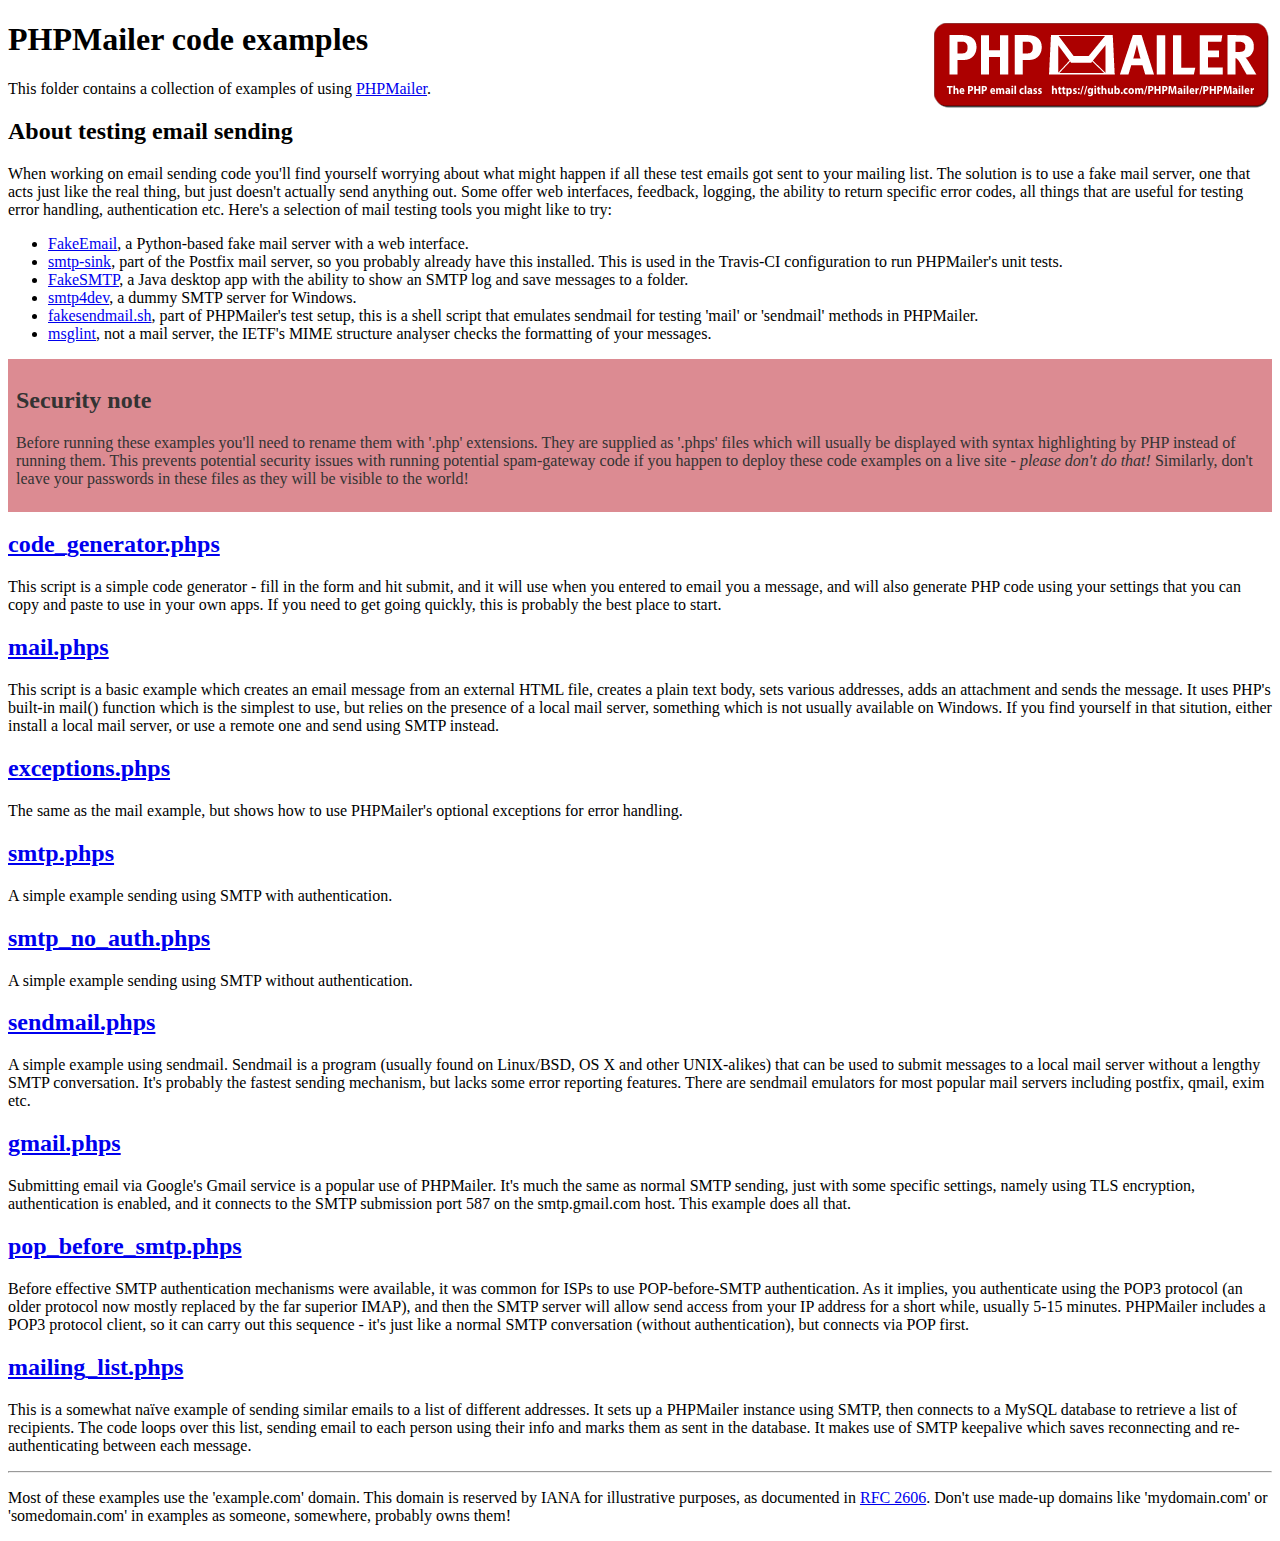
<file: HTML TEMPLATE/inc/phpmailer/examples/index.html>
<!DOCTYPE html>
<html>
<head>
	<meta http-equiv="Content-Type" content="text/html; charset=utf-8" />
	<title>PHPMailer Examples</title>
</head>
<body>
<h1>PHPMailer code examples<a href="https://github.com/PHPMailer/PHPMailer"><img src="images/phpmailer.png" style="float:right; border:0;" alt="PHPMailer logo"></a></h1>
<p>This folder contains a collection of examples of using <a href="https://github.com/PHPMailer/PHPMailer">PHPMailer</a>.</p>
<h2>About testing email sending</h2>
<p>When working on email sending code you'll find yourself worrying about what might happen if all these test emails got sent to your mailing list. The solution is to use a fake mail server, one that acts just like the real thing, but just doesn't actually send anything out. Some offer web interfaces, feedback, logging, the ability to return specific error codes, all things that are useful for testing error handling, authentication etc. Here's a selection of mail testing tools you might like to try:</p>
<ul>
  <li><a href="https://github.com/isotoma/FakeEmail">FakeEmail</a>, a Python-based fake mail server with a web interface.</li>
  <li><a href="http://www.postfix.org/smtp-sink.1.html">smtp-sink</a>, part of the Postfix mail server, so you probably already have this installed. This is used in the Travis-CI configuration to run PHPMailer's unit tests.</li>
  <li><a href="https://github.com/Nilhcem/FakeSMTP">FakeSMTP</a>, a Java desktop app with the ability to show an SMTP log and save messages to a folder.</li>
  <li><a href="http://smtp4dev.codeplex.com">smtp4dev</a>, a dummy SMTP server for Windows.</li>
  <li><a href="https://github.com/PHPMailer/PHPMailer/blob/master/test/fakesendmail.sh">fakesendmail.sh</a>, part of PHPMailer's test setup, this is a shell script that emulates sendmail for testing 'mail' or 'sendmail' methods in PHPMailer.</li>
  <li><a href="http://tools.ietf.org/tools/msglint/">msglint</a>, not a mail server, the IETF's MIME structure analyser checks the formatting of your messages.</li>
</ul>
<div style="padding: 8px; color: #333333; background-color: #dc8b92">
<h2>Security note</h2>
<p>Before running these examples you'll need to rename them with '.php' extensions. They are supplied as '.phps' files which will usually be displayed with syntax highlighting by PHP instead of running them. This prevents potential security issues with running potential spam-gateway code if you happen to deploy these code examples on a live site - <em>please don't do that!</em> Similarly, don't leave your passwords in these files as they will be visible to the world!</p>
</div>
<h2><a href="code_generator.phps">code_generator.phps</a></h2>
<p>This script is a simple code generator - fill in the form and hit submit, and it will use when you entered to email you a message, and will also generate PHP code using your settings that you can copy and paste to use in your own apps. If you need to get going quickly, this is probably the best place to start.</p>
<h2><a href="mail.phps">mail.phps</a></h2>
<p>This script is a basic example which creates an email message from an external HTML file, creates a plain text body, sets various addresses, adds an attachment and sends the message. It uses PHP's built-in mail() function which is the simplest to use, but relies on the presence of a local mail server, something which is not usually available on Windows. If you find yourself in that sitution, either install a local mail server, or use a remote one and send using SMTP instead.</p>
<h2><a href="exceptions.phps">exceptions.phps</a></h2>
<p>The same as the mail example, but shows how to use PHPMailer's optional exceptions for error handling.</p>
<h2><a href="smtp.phps">smtp.phps</a></h2>
<p>A simple example sending using SMTP with authentication.</p>
<h2><a href="smtp_no_auth.phps">smtp_no_auth.phps</a></h2>
<p>A simple example sending using SMTP without authentication.</p>
<h2><a href="sendmail.phps">sendmail.phps</a></h2>
<p>A simple example using sendmail. Sendmail is a program (usually found on Linux/BSD, OS X and other UNIX-alikes) that can be used to submit messages to a local mail server without a lengthy SMTP conversation. It's probably the fastest sending mechanism, but lacks some error reporting features. There are sendmail emulators for most popular mail servers including postfix, qmail, exim etc.</p>
<h2><a href="gmail.phps">gmail.phps</a></h2>
<p>Submitting email via Google's Gmail service is a popular use of PHPMailer. It's much the same as normal SMTP sending, just with some specific settings, namely using TLS encryption, authentication is enabled, and it connects to the SMTP submission port 587 on the smtp.gmail.com host. This example does all that.</p>
<h2><a href="pop_before_smtp.phps">pop_before_smtp.phps</a></h2>
<p>Before effective SMTP authentication mechanisms were available, it was common for ISPs to use POP-before-SMTP authentication. As it implies, you authenticate using the POP3 protocol (an older protocol now mostly replaced by the far superior IMAP), and then the SMTP server will allow send access from your IP address for a short while, usually 5-15 minutes. PHPMailer includes a POP3 protocol client, so it can carry out this sequence - it's just like a normal SMTP conversation (without authentication), but connects via POP first.</p>
<h2><a href="mailing_list.phps">mailing_list.phps</a></h2>
<p>This is a somewhat naïve example of sending similar emails to a list of different addresses. It sets up a PHPMailer instance using SMTP, then connects to a MySQL database to retrieve a list of recipients. The code loops over this list, sending email to each person using their info and marks them as sent in the database. It makes use of SMTP keepalive which saves reconnecting and re-authenticating between each message.</p>
<hr>
<p>Most of these examples use the 'example.com' domain. This domain is reserved by IANA for illustrative purposes, as documented in <a href="http://tools.ietf.org/html/rfc2606">RFC 2606</a>. Don't use made-up domains like 'mydomain.com' or 'somedomain.com' in examples as someone, somewhere, probably owns them!</p>
</body>
</html>
</file>
<file: HTML TEMPLATE/css/style.css>
@charset "UTF-8";
/*
Template Name: Gaco - Landscaping & Gardening Html Template
Template URI: http://rometheme.net/html/gaco
Author: Rometheme
Author URI: https://themeforest.net/user/rometheme
Version: 1.0
*/
/**
 * Table of Contents:
 *
 * 1. - NORMALIZE CSS
 * 2. - GLOBAL STYLES
 *      2.1 - General Styles
 *      2.2 - Text Color
 *      2.3 - Anchor
 *      2.4 - Heading and Paragraph
 * 
 * 3. - COMPONENTS
 *      3.1 - Preloader  
 *      3.2 - Buttons  
 *      3.3 - Box Icon 1
 *      3.4 - Box Icon 2
 *      3.5 - Box Image 1
 *      3.6 - Box Image 2
 *      3.7 - Box Image 3
 *      3.8 - BOX TESTIMONY
 *      3.9 - Box Team 2
 *      3.10 - Box Statistic
 *      3.11 - Box History
 *      3.12 - Box Partners
 *      3.13 - Panel Accordion
 *      3.14 - Faq
 *      3.15 - Pricing Table
 *      3.16 - Career Tabs
 *      3.17 - Box News
 * 4. - LOGO & NAVIGATION
 *      4.1 - Topbar 
 *      4.2 - Navbar 
 * 5. - HOME
 *      5.1 - Banner
 *      5.2 - Text Typing
 * 6. - SECTION
 *      6.1 Section - About
 *      6.2 Section - Services
 *      6.3 Section - Projects
 *      6.4 Section - News
 *      6.5 Section - Contact
 *      6.6 Section - Features
 *      6.7 Section - CTA
 *      6.8 Section - Price
 *      6.9 Section - Blog
 *      6.10 Section - Timeline
 *      6.11 Section - Testimonial
 *      6.12 Section - Clients
 *      6.13 Section - Video BG
 *      6.14 Section - Contact and Map
 * 7. - FOOTER 
 * 8. - RESPONSIVE
 * -----------------------------------------------------------------------------
 */
@import url('https://fonts.googleapis.com/css?family=Lato:400,400i,900,900i');
@font-face {
  font-family: 'sas-webfont';
  src: url('../fonts/sas-webfont.eot?51534236');
  src: url('../fonts/sas-webfont.eot?51534236#iefix')
      format('embedded-opentype'),
    url('../fonts/sas-webfont.woff2?51534236') format('woff2'),
    url('../fonts/sas-webfont.woff?51534236') format('woff'),
    url('../fonts/sas-webfont.ttf?51534236') format('truetype'),
    url('../fonts/sas-webfont.svg?51534236#sas-webfont') format('svg');
  font-weight: normal;
  font-style: normal;
}
.sas {
  font-family: 'sas-webfont';
  font-style: normal;
  font-weight: normal;
  speak: none;
  display: inline-block;
  text-decoration: inherit;
  width: 1em;
  margin-right: 0.2em;
  text-align: center;
  /* opacity: .8; */
  /* For safety - reset parent styles, that can break glyph codes*/
  font-variant: normal;
  text-transform: none;
  /* fix buttons height, for twitter bootstrap */
  line-height: 1em;
  /* Animation center compensation - margins should be symmetric */
  /* remove if not needed */
  margin-left: 0.2em;
  /* you can be more comfortable with increased icons size */
  /* font-size: 120%; */
  /* Font smoothing. That was taken from TWBS */
  -webkit-font-smoothing: antialiased;
  -moz-osx-font-smoothing: grayscale;
  /* Uncomment for 3D effect */
  /* text-shadow: 1px 1px 1px rgba(127, 127, 127, 0.3); */
}

.sas-1:before {
  content: '\e801';
}

/* '' */
/* -------------------- 
TOPBAR SETTING
-----------------------*/
/* -------------------- 
NAVBAR SETTING
-----------------------*/
/* -------------------- 
FOOTER SETTING
-----------------------*/
/* -------------------- 
BUTTON SETTING
-----------------------*/
.bolder {
  font-weight: 600;
}

.cfix {
  content: '';
  display: block;
  width: 100%;
  clear: both;
}

/**
 * 1. - NORMALIZE CSS
 * -----------------------------------------------------------------------------
 */
/*! normalize.css v8.0.1 | MIT License | github.com/necolas/normalize.css */
/* Document
   ========================================================================== */
/**
 * 1. Correct the line height in all browsers.
 * 2. Prevent adjustments of font size after orientation changes in iOS.
 */
html {
  line-height: 1.15;
  /* 1 */
  -webkit-text-size-adjust: 100%;
  /* 2 */
}

/* Sections
   ========================================================================== */
/**
 * Remove the margin in all browsers.
 */
body {
  margin: 0;
}

/**
 * Render the `main` element consistently in IE.
 */
main {
  display: block;
}

/**
 * Correct the font size and margin on `h1` elements within `section` and
 * `article` contexts in Chrome, Firefox, and Safari.
 */
h1 {
  font-size: 2em;
  margin: 0.67em 0;
}

/* Grouping content
   ========================================================================== */
/**
 * 1. Add the correct box sizing in Firefox.
 * 2. Show the overflow in Edge and IE.
 */
hr {
  box-sizing: content-box;
  /* 1 */
  height: 0;
  /* 1 */
  overflow: visible;
  /* 2 */
}

/**
 * 1. Correct the inheritance and scaling of font size in all browsers.
 * 2. Correct the odd `em` font sizing in all browsers.
 */
pre {
  font-family: monospace, monospace;
  /* 1 */
  font-size: 1em;
  /* 2 */
}

/* Text-level semantics
   ========================================================================== */
/**
 * Remove the gray background on active links in IE 10.
 */
a {
  background-color: transparent;
}

/**
 * 1. Remove the bottom border in Chrome 57-
 * 2. Add the correct text decoration in Chrome, Edge, IE, Opera, and Safari.
 */
abbr[title] {
  border-bottom: none;
  /* 1 */
  text-decoration: underline;
  /* 2 */
  text-decoration: underline dotted;
  /* 2 */
}

/**
 * Add the correct font weight in Chrome, Edge, and Safari.
 */
b,
strong {
  font-weight: bolder;
}

/**
 * 1. Correct the inheritance and scaling of font size in all browsers.
 * 2. Correct the odd `em` font sizing in all browsers.
 */
code,
kbd,
samp {
  font-family: monospace, monospace;
  /* 1 */
  font-size: 1em;
  /* 2 */
}

/**
 * Add the correct font size in all browsers.
 */
small {
  font-size: 80%;
}

/**
 * Prevent `sub` and `sup` elements from affecting the line height in
 * all browsers.
 */
sub,
sup {
  font-size: 75%;
  line-height: 0;
  position: relative;
  vertical-align: baseline;
}

sub {
  bottom: -0.25em;
}

sup {
  top: -0.5em;
}

/* Embedded content
   ========================================================================== */
/**
 * Remove the border on images inside links in IE 10.
 */
img {
  border-style: none;
}

/* Forms
   ========================================================================== */
/**
 * 1. Change the font styles in all browsers.
 * 2. Remove the margin in Firefox and Safari.
 */
button,
input,
optgroup,
select,
textarea {
  font-family: inherit;
  /* 1 */
  font-size: 100%;
  /* 1 */
  line-height: 1.15;
  /* 1 */
  margin: 0;
  /* 2 */
}

/**
 * Show the overflow in IE.
 * 1. Show the overflow in Edge.
 */
button,
input {
  /* 1 */
  overflow: visible;
}

/**
 * Remove the inheritance of text transform in Edge, Firefox, and IE.
 * 1. Remove the inheritance of text transform in Firefox.
 */
button,
select {
  /* 1 */
  text-transform: none;
}

/**
 * Correct the inability to style clickable types in iOS and Safari.
 */
button,
[type='button'],
[type='reset'],
[type='submit'] {
  -webkit-appearance: button;
}

/**
 * Remove the inner border and padding in Firefox.
 */
button::-moz-focus-inner,
[type='button']::-moz-focus-inner,
[type='reset']::-moz-focus-inner,
[type='submit']::-moz-focus-inner {
  border-style: none;
  padding: 0;
}

/**
 * Restore the focus styles unset by the previous rule.
 */
button:-moz-focusring,
[type='button']:-moz-focusring,
[type='reset']:-moz-focusring,
[type='submit']:-moz-focusring {
  outline: 1px dotted ButtonText;
}

/**
 * Correct the padding in Firefox.
 */
fieldset {
  padding: 0.35em 0.75em 0.625em;
}

/**
 * 1. Correct the text wrapping in Edge and IE.
 * 2. Correct the color inheritance from `fieldset` elements in IE.
 * 3. Remove the padding so developers are not caught out when they zero out
 *    `fieldset` elements in all browsers.
 */
legend {
  box-sizing: border-box;
  /* 1 */
  color: inherit;
  /* 2 */
  display: table;
  /* 1 */
  max-width: 100%;
  /* 1 */
  padding: 0;
  /* 3 */
  white-space: normal;
  /* 1 */
}

/**
 * Add the correct vertical alignment in Chrome, Firefox, and Opera.
 */
progress {
  vertical-align: baseline;
}

/**
 * Remove the default vertical scrollbar in IE 10+.
 */
textarea {
  overflow: auto;
}

/**
 * 1. Add the correct box sizing in IE 10.
 * 2. Remove the padding in IE 10.
 */
[type='checkbox'],
[type='radio'] {
  box-sizing: border-box;
  /* 1 */
  padding: 0;
  /* 2 */
}

/**
 * Correct the cursor style of increment and decrement buttons in Chrome.
 */
[type='number']::-webkit-inner-spin-button,
[type='number']::-webkit-outer-spin-button {
  height: auto;
}

/**
 * 1. Correct the odd appearance in Chrome and Safari.
 * 2. Correct the outline style in Safari.
 */
[type='search'] {
  -webkit-appearance: textfield;
  /* 1 */
  outline-offset: -2px;
  /* 2 */
}

/**
 * Remove the inner padding in Chrome and Safari on macOS.
 */
[type='search']::-webkit-search-decoration {
  -webkit-appearance: none;
}

/**
 * 1. Correct the inability to style clickable types in iOS and Safari.
 * 2. Change font properties to `inherit` in Safari.
 */
::-webkit-file-upload-button {
  -webkit-appearance: button;
  /* 1 */
  font: inherit;
  /* 2 */
}

/* Interactive
   ========================================================================== */
/*
 * Add the correct display in Edge, IE 10+, and Firefox.
 */
details {
  display: block;
}

/*
 * Add the correct display in all browsers.
 */
summary {
  display: list-item;
}

/* Misc
   ========================================================================== */
/**
 * Add the correct display in IE 10+.
 */
template {
  display: none;
}

/**
 * Add the correct display in IE 10.
 */
[hidden] {
  display: none;
}

/**
 * 2. GLOBAL STYLES
 * -----------------------------------------------------------------------------
 */
/*1.1 GENERAL STYLES*/
body,
button,
input,
select,
textarea {
  color: #999999;
  font-family: 'Lato', sans-serif;
  font-weight: 400;
  font-size: 15px;
  line-height: 1.5;
  position: relative;
  background-color: #fff;
}

html,
body {
  width: 100%;
  height: 100%;
}

/* 1.3. ANCHOR */
a {
  color: #999999;
  text-decoration: none;
}
a:hover {
  color: #abc502;
  text-decoration: none;
}

/* 1.4. HEADING & PARAGRAPH */
p {
  margin: 0 0 20px 0;
}

h1,
h2,
.banner-page .title-page,
h3,
h4,
.rs-team-1 .title,
.rs-team-single .title,
h5 {
  font-family: 'Lato', sans-serif;
  font-weight: 700;
  margin-top: 10px;
  margin-bottom: 20px;
}

h1 {
  font-size: 3.571em;
  line-height: normal;
}

h2,
.banner-page .title-page {
  font-size: 2.857em;
  line-height: normal;
}

h3 {
  font-size: 1.714em;
  line-height: normal;
}

h4,
.rs-team-1 .title,
.rs-team-single .title {
  font-size: 1.286em;
  line-height: normal;
}

h5 {
  font-size: 14px;
  line-height: 22px;
}

h6 {
  font-size: 13px;
}

strong,
b {
  font-weight: 700;
}

ol {
  margin-left: 24px;
}

ul {
  list-style: initial;
  margin-left: 24px;
}
ul li {
  margin: 8px 0;
}

/* CUSTOM GLOBAL */
.content-wrap {
  padding: 100px 0;
}

.content-wrap-60 {
  padding: 60px 0;
}

.content-wrap-40 {
  padding: 40px 0;
}

.uk16 {
  font-size: 16px;
}

.uk18 {
  font-size: 18px;
}

.uk21 {
  font-size: 21px;
}

.uk24 {
  font-size: 24px;
}

.uk36 {
  font-size: 36px;
}

.uk48 {
  font-size: 48px;
}

.uk60 {
  font-size: 60px;
}

.uk72 {
  font-size: 72px;
}

.spacer-10 {
  height: 10px;
}
.spacer-10::after {
  display: block;
  content: '';
  clear: both;
}

.spacer-30 {
  height: 30px;
}
.spacer-30::after {
  display: block;
  content: '';
  clear: both;
}

.spacer-50 {
  height: 50px;
}
.spacer-50::after {
  display: block;
  content: '';
  clear: both;
}

.spacer-70 {
  height: 70px;
}
.spacer-70::after {
  display: block;
  content: '';
  clear: both;
}
.spacer-70 .spacer-90 {
  height: 90px;
}
.spacer-70 .spacer-90::after {
  display: block;
  content: '';
  clear: both;
}
.spacer-70 .spacer-110 {
  height: 110px;
}
.spacer-70 .spacer-110::after {
  display: block;
  content: '';
  clear: both;
}

.spacer-content {
  height: 100px;
}
.spacer-content::after {
  display: block;
  content: '';
  clear: both;
}

.section {
  position: relative;
}

.section-heading,
.rs-feature-box-1 .title {
  font-size: 28px;
  line-height: 1em;
  margin-bottom: 20px;
  margin-top: 0;
  padding-bottom: 5px;
  position: relative;
  color: #abc502;
  font-weight: 700;
  font-style: italic;
  text-transform: uppercase;
}
.section-heading:after,
.rs-feature-box-1 .title:after {
  content: '';
  display: block;
  vertical-align: bottom;
  width: 76px;
  height: 1px;
  margin-bottom: 10px;
  margin-top: 20px;
  background-color: #abc502;
}
.section-heading.light,
.rs-feature-box-1 .light.title {
  color: #abc502;
}
.section-heading.light span,
.rs-feature-box-1 .light.title span {
  color: #ffffff;
}
.section-heading.light:after,
.rs-feature-box-1 .light.title:after {
  background: #ffffff;
}
.section-heading.text-center:after,
.rs-feature-box-1 .text-center.title:after {
  margin-left: auto;
  margin-right: auto;
}
.section-heading.text-right:after,
.rs-feature-box-1 .text-right.title:after {
  margin-left: auto;
}
@media (max-width: 767px) {
  .section-heading,
  .rs-feature-box-1 .title {
    font-size: 32px;
  }
}

.supheading {
  font-size: 24px;
  font-weight: 700;
  color: #333333;
}
.supheading:before,
.supheading:after {
  content: ' - ';
}

.subheading {
  margin-top: -20px;
  margin-bottom: 30px;
  color: #999999;
  font-size: 16px;
}
.subheading.text-center {
  width: 60%;
  margin-left: auto;
  margin-right: auto;
}

.title-heading {
  font-size: 24px;
  font-family: 'Lato', sans-serif;
  font-weight: 700;
}

.section-border {
  border-bottom: 1px solid #cccccc;
}

.font-primary {
  font-family: 'Lato', sans-serif;
}

.font-secondary {
  font-family: 'Lato', sans-serif;
}

.bgi-cover-center {
  background-size: cover;
  background-position: center;
}

.bgi-cover-center {
  background-size: cover;
  background-position: center;
}

.bgi-cover-fixed {
  background-size: cover;
  background-position: center;
  background-attachment: fixed;
}

.bgi-repeat {
  background-repeat: repeat;
}

.bgi-right {
  background-position: right;
  background-size: auto;
  background-repeat: no-repeat;
}

.bgi-left {
  background-position: left;
  background-size: auto;
  background-repeat: no-repeat;
}

blockquote {
  padding: 15px 20px;
  background-color: #f6f6f6;
  margin: 0 0 20px;
  border-left: 5px solid #abc502;
  font-style: italic;
}

blockquote.quote {
  padding: 15px 0;
  background-color: transparent;
  margin: 0 0 20px;
  border-left: 0;
  font-family: 'Lato', sans-serif;
  font-style: italic;
  font-size: 24px;
  color: #abc502;
}
blockquote.quote .blockquote-footer {
  color: #000;
}
blockquote.quote cite {
  /*display: block;*/
  font-family: 'Lato', sans-serif;
  font-size: 15px;
  font-style: normal;
  color: #999999;
}

@media (max-width: 767px) {
  .bgi-hide-xs {
    background-image: none !important;
  }
}
/* OWL */
.owl-theme .owl-dots .owl-dot span {
  width: 7px;
  height: 7px;
  background: gray;
  margin: 5px 3px;
}
.owl-theme .owl-dots .owl-dot.active span {
  width: 20px;
  background-color: #abc502;
}
.owl-theme .owl-dots .owl-dot:hover span {
  background-color: #abc502;
}
.owl-theme .owl-controls {
  margin-top: 50px;
}

.owl-light .owl-dots .owl-dot span {
  width: 7px;
  height: 7px;
  background: #ffffff;
  margin: 5px 3px;
}
.owl-light .owl-dots .owl-dot.active span {
  width: 20px;
  background-color: #abc502;
}
.owl-light .owl-dots .owl-dot:hover span {
  background-color: #abc502;
}
.owl-light .owl-controls {
  margin-top: 50px;
}

/* END OWL */
.font-primary {
  font-family: 'Lato', sans-serif;
}

.bg-primary {
  background-color: #abc502 !important;
}

.bg-secondary {
  background-color: #000000 !important;
}

.bg-tertiary {
  background-color: transparent !important;
}

.bg-gray {
  background-color: #222222;
}

.bg-gray-light {
  background-color: rgba(153, 153, 153, 0.2);
}

.bg-overlay-primary {
  position: relative;
}
.bg-overlay-primary:before {
  content: '';
  position: absolute;
  top: 0;
  right: 0;
  bottom: 0;
  left: 0;
  background-color: #abc502;
  opacity: 0.8;
}

.bg-overlay-secondary {
  position: relative;
}
.bg-overlay-secondary:before {
  content: '';
  position: absolute;
  top: 0;
  right: 0;
  bottom: 0;
  left: 0;
  background-color: #000000;
  opacity: 0.6;
}

.lh-1 {
  line-height: 1.3;
}

.text-primary {
  color: #abc502 !important;
}
.text-primary a {
  color: #abc502;
}
.text-primary a:hover {
  color: #999999;
}

.text-secondary {
  color: #000000 !important;
}

.text-white a {
  color: #ffffff;
}

.text-black {
  color: #000 !important;
}
.text-black a {
  color: #000;
}

.pos-relative {
  position: relative;
}

.banner-page {
  display: block;
  -webkit-background-size: cover;
  -moz-background-size: cover;
  -o-background-size: cover;
  background-size: cover;
  position: relative;
  background-position: center;
}
.banner-page:before {
  content: '';
  position: absolute;
  top: 0;
  left: 0;
  right: 0;
  bottom: 0;
  background-color: rgba(0, 0, 0, 0.2);
}
.banner-page .content-wrap {
  padding: 60px 0;
}
.banner-page .title-page {
  text-align: center;
  margin-bottom: 0;
  color: #abc502;
  font-style: italic;
}
.banner-page .breadcrumb-container {
  background-color: transparent;
}
.banner-page .breadcrumb {
  padding: 0;
  margin: 0;
  text-align: center;
  background-color: transparent;
  font-family: 'Lato', sans-serif;
  font-style: italic;
  color: #ffffff;
}
.banner-page .breadcrumb > .active,
.banner-page .breadcrumb a {
  color: white;
}
.banner-page .breadcrumb > .active:hover,
.banner-page .breadcrumb a:hover {
  color: #abc502;
}

.overlap {
  margin-top: -200px;
  position: relative;
  z-index: 2;
}
@media (max-width: 767px) {
  .overlap {
    margin-top: 0;
  }
}

.gutter-5 {
  margin-right: 0;
  margin-left: 0;
}
.gutter-5 > [class^='col-'],
.gutter-5 > [class*=' col-'],
.gutter-5 [class*='col-'],
.gutter-5 [class*=' col-'] {
  padding-right: 5px;
  padding-left: 5px;
}

.pagination {
  margin-left: 0;
}
.pagination .page-item .page-link {
  -webkit-border-radius: 0;
  -moz-border-radius: 0;
  -ms-border-radius: 0;
  border-radius: 0;
  padding: 15px 20px;
  margin-right: 5px;
  margin-bottom: 5px;
  color: #999999;
  display: inline-block;
  border-color: 1px solid #e6e6e6;
  background: #ffffff;
}
.pagination .page-item .page-link:hover,
.pagination .page-item .page-link.active {
  color: #ffffff;
  background: #abc502;
}
.pagination .page-item:first-child .page-link,
.pagination .page-item:last-child .page-link {
  -webkit-border-radius: 0;
  -moz-border-radius: 0;
  -ms-border-radius: 0;
  border-radius: 0;
}
.pagination .page-item.active .page-link {
  color: #ffffff;
  background: #abc502;
  border-color: #abc502;
}

.p-check {
  padding-left: 40px;
  position: relative;
  margin-bottom: 0.25rem;
  font-size: 18px;
}
.p-check:before {
  content: '\f00c';
  font-family: FontAwesome;
  padding-top: 2px;
  position: absolute;
  color: transparent;
  left: 0;
  width: 30px;
  height: 30px;
  background: #ffffff;
  -webkit-border-radius: 50%;
  -moz-border-radius: 50%;
  -ms-border-radius: 50%;
  border-radius: 50%;
  text-align: center;
}

hr.content {
  margin-top: 100px;
  margin-bottom: 100px;
}

/**
 * 3. - COMPONENTS
 * -----------------------------------------------------------------------------
 */
.anim-media .media-box,
.rs-image-box .media-box,
.rs-icon-info-4 .media-box,
.rs-class-box .media-box,
.box-image-1 .media-box,
.rs-team-1 .media-box,
.rs-team-single .media-box {
  width: 100%;
  /*margin-bottom: 30px;*/
  position: relative;
  background-color: #ffffff;
  overflow: hidden;
}
.anim-media .media-box img,
.rs-image-box .media-box img,
.rs-icon-info-4 .media-box img,
.rs-class-box .media-box img,
.box-image-1 .media-box img,
.rs-team-1 .media-box img,
.rs-team-single .media-box img {
  -webkit-transform: scale(1, 1);
  -ms-transform: scale(1, 1);
  transform: scale(1, 1);
  -webkit-transition: 0.4s all linear;
  transition: 0.4s all linear;
}
.anim-media:hover .media-box,
.rs-image-box:hover .media-box,
.rs-icon-info-4:hover .media-box,
.rs-class-box:hover .media-box,
.box-image-1:hover .media-box,
.rs-team-1:hover .media-box,
.rs-team-single:hover .media-box {
  background-color: #abc502;
}
.anim-media:hover .media-box img,
.rs-image-box:hover .media-box img,
.rs-icon-info-4:hover .media-box img,
.rs-class-box:hover .media-box img,
.box-image-1:hover .media-box img,
.rs-team-1:hover .media-box img,
.rs-team-single:hover .media-box img {
  opacity: 0.8;
  -ms-filter: 'progid:DXImageTransform.Microsoft.Alpha(Opacity=80)';
  filter: alpha(opacity=80);
  -webkit-transform: scale(1.05, 1.05);
  -ms-transform: scale(1.05, 1.05);
  transform: scale(1.05, 1.05);
  -webkit-transition-timing-function: ease-out;
  transition-timing-function: ease-out;
  -webkit-transition-duration: 250ms;
  transition-duration: 250ms;
}

.anim-shadow,
.rs-shop-box,
.rs-icon-info-4,
.rs-class-box,
.rs-pricing-1,
.rs-team-1 {
  -webkit-box-shadow: 4px 5px 0 rgba(0, 0, 0, 0);
  -moz-box-shadow: 4px 5px 0 rgba(0, 0, 0, 0);
  box-shadow: 4px 5px 0 rgba(0, 0, 0, 0);
}
.anim-shadow:hover,
.rs-shop-box:hover,
.rs-icon-info-4:hover,
.rs-class-box:hover,
.rs-pricing-1:hover,
.rs-team-1:hover {
  -webkit-box-shadow: 4px 5px 30px rgba(0, 0, 0, 0.2);
  -moz-box-shadow: 4px 5px 30px rgba(0, 0, 0, 0.2);
  box-shadow: 4px 5px 30px rgba(0, 0, 0, 0.2);
}

/* ==========================
2.1 - Buttons
============================= */
.btn,
.btn-primary,
.btn-secondary,
.btn-primary.disabled,
.btn-light,
.btn-ghost-light,
.banner .wrap-caption .btn-primary {
  font-size: 14px;
  color: #ffffff;
  padding: 13px 40px;
  border: 0;
  min-width: 150px;
  font-family: 'Lato', sans-serif;
  font-weight: 700;
  -webkit-border-radius: 0;
  -moz-border-radius: 0;
  -ms-border-radius: 0;
  border-radius: 0;
}

.btn-default {
  background-color: #abc502;
  color: #ffffff;
  padding: 15px 20px;
  border: 0;
  -webkit-border-radius: 0;
  -moz-border-radius: 0;
  -ms-border-radius: 0;
  border-radius: 0;
}

.btn-default:hover {
  background-color: #abc502;
}

.btn-primary {
  background-color: #abc502;
  color: #000;
}
.btn-primary:hover {
  background-color: #1a1a1a;
  color: #abc502;
}

.btn-secondary {
  background-color: #000000;
  color: #ffffff;
}
.btn-secondary:hover {
  background-color: #0d0d0d;
  color: #abc502;
}

.btn-primary.disabled {
  background-color: #abc502;
  color: #000;
}
.btn-primary.disabled:hover {
  background-color: #1a1a1a;
  color: #abc502;
}

.btn-secondary.disabled {
  background-color: #000000;
  border-color: #000000;
}
.btn-secondary.disabled:hover {
  background-color: black;
  color: #ffffff;
}

.btn-light {
  background-color: #ffffff;
  color: #abc502;
  border: 1px solid #ffffff;
}
.btn-light:hover {
  background-color: #000;
  color: #ffffff;
  border-color: #000;
}

.btn-ghost-light {
  background-color: transparent;
  color: #ffffff;
  border: 1px solid #ffffff;
}
.btn-ghost-light:hover {
  background-color: #ffffff;
  color: #abc502;
  border-color: #ffffff;
}

.btn-icon {
  font-size: 18px;
}
.btn-icon .fa {
  margin-right: 10px;
  vertical-align: middle;
  width: 50px;
  height: 50px;
  border: 1px solid #999999;
  border-radius: 30px;
  padding-left: 5px;
  padding-top: 10px;
  font-size: 1.5em;
}
.btn-icon:hover .fa {
  border-color: #abc502;
}

.btn-rect {
  -webkit-border-radius: 0;
  -moz-border-radius: 0;
  -ms-border-radius: 0;
  border-radius: 0;
}

.btn-video {
  color: #ffffff;
}
.btn-video i {
  width: 80px;
  height: 80px;
  background-color: #abc502;
  color: #000;
  -webkit-border-radius: 50%;
  -moz-border-radius: 50%;
  -ms-border-radius: 50%;
  border-radius: 50%;
  padding: 22px;
  font-size: 34px;
  text-align: center;
}

/* ==========================
SOSMED-ICON
============================= */
.sosmed-icon a {
  color: #abc502;
  background-color: transparent;
  width: 40px;
  height: 40px;
  font-size: 18px;
  display: flex;
  justify-content: center;
  flex-direction: column;
  text-align: center;
  margin: 0;
}
.sosmed-icon a:hover {
  /*color: $color-body;*/
  color: #ffffff;
}
@media (max-width: 991px) {
  .sosmed-icon a {
    width: 30px;
  }
}
.sosmed-icon.icon-bg-primary a {
  -webkit-border-radius: 4px;
  -moz-border-radius: 4px;
  -ms-border-radius: 4px;
  border-radius: 4px;
  color: #ffffff;
  background-color: #abc502;
  margin: 0 2px;
}
.sosmed-icon.icon-bg-primary a:hover {
  color: #000000;
}
.sosmed-icon.icon-bg-secondary a {
  -webkit-border-radius: 4px;
  -moz-border-radius: 4px;
  -ms-border-radius: 4px;
  border-radius: 4px;
  color: #abc502;
  background-color: #000000;
  margin: 0 2px;
}
.sosmed-icon.icon-bg-secondary a:hover {
  color: #000000;
  background-color: #abc502;
}

/* ==========================
FEATURE ICON
============================= */
.rs-feature-1 {
  position: relative;
  background-color: #f8f8f8;
  border: 1px solid #f0f0f0;
  padding: 20px 20px;
  overflow: hidden;
  -webkit-transition: all 0.3s ease;
  -moz-transition: all 0.3s ease;
  -ms-transition: all 0.3s ease;
  -o-transition: all 0.3s ease;
  transition: all 0.3s ease;
}
.rs-feature-1 .no {
  position: absolute;
  top: 0;
  right: 20px;
  font-size: 72px;
  font-family: 'Lato', sans-serif;
  font-weight: 700;
  opacity: 0.15;
  -ms-filter: 'progid:DXImageTransform.Microsoft.Alpha(Opacity=15)';
  filter: alpha(opacity=15);
}
.rs-feature-1 .media {
  width: 100%;
  margin-bottom: 30px;
  background-color: transparent;
}
.rs-feature-1 .icon {
  font-size: 48px;
  color: #abc502;
}
.rs-feature-1 .body {
  position: relative;
}
.rs-feature-1 .title {
  color: #000;
}
.rs-feature-1:hover {
  background-color: #000000;
  color: #ffffff;
  -webkit-transform: translateY(-10px);
  transform: translateY(-10px);
  -webkit-box-shadow: 0 1rem 3rem rgba(0, 0, 0, 0.15) !important;
  box-shadow: 0 1rem 3rem rgba(0, 0, 0, 0.15) !important;
}
.rs-feature-1:hover .title {
  color: #ffffff;
}

/* ==========================
IMAGE BOX
============================= */
.rs-image-box {
  margin-bottom: 30px;
  overflow: hidden;
  position: relative;
  -webkit-transition: all 0.4s ease;
  -moz-transition: all 0.4s ease;
  -ms-transition: all 0.4s ease;
  -o-transition: all 0.4s ease;
  transition: all 0.4s ease;
}
.rs-image-box .media-box {
  margin-bottom: 10px;
}
.rs-image-box:hover .media {
  background-color: #ffffff;
}
.rs-image-box .text-box {
  display: -ms-flexbox;
  display: flex;
  -ms-flex-wrap: wrap;
  flex-wrap: wrap;
  -ms-flex-pack: justify !important;
  justify-content: space-between !important;
}
.rs-image-box .price {
  color: #abc502;
}

.rs-shop-box {
  background-color: #ffffff;
  margin-bottom: 30px;
  overflow: hidden;
  position: relative;
  border: 1px solid #e6e6e6;
}
.rs-shop-box .media {
  text-align: center;
}
.rs-shop-box .media a {
  width: 100%;
}
.rs-shop-box .body-text {
  padding: 20px 20px;
  border-top: 1px solid #e6e6e6;
}
.rs-shop-box .body-text .title {
  font-weight: 400;
  color: #000000;
  font-size: 16px;
  margin-bottom: 10px;
}
.rs-shop-box .body-text .title a {
  color: #000000;
}
.rs-shop-box .body-text .title a:hover {
  color: #abc502;
}
.rs-shop-box .body-text .price {
  color: #abc502;
  font-weight: 700;
  font-size: 18px;
  float: left;
}
.rs-shop-box .body-text .meta {
  display: -ms-flexbox;
  display: flex;
  justify-content: space-between !important;
}

.title-blok {
  font-weight: 400;
  color: #000000;
  font-size: 16px;
  margin-bottom: 10px;
}
.title-blok a {
  color: #000000;
}
.title-blok a:hover {
  color: #abc502;
}

.rating,
.shop-item-sidebar .body-text,
.single-shop {
  unicode-bidi: bidi-override;
  direction: rtl;
}
.rating span:before,
.shop-item-sidebar .body-text span:before,
.single-shop span:before {
  color: #abc502;
  content: '\2605';
  display: inline-block;
  position: relative;
  font-size: 1.2em;
  width: 0.6em;
}

.shop-item-sidebar {
  display: -ms-flexbox;
  display: flex;
  margin-bottom: 20px;
  align-items: center !important;
}
.shop-item-sidebar .media {
  width: 90px;
  height: 90px;
  border: 1px solid #e6e6e6;
  margin-right: 20px;
}
.shop-item-sidebar .body-text .title {
  font-weight: 400;
  color: #000000;
  font-size: 16px;
  margin-bottom: 10px;
}
.shop-item-sidebar .body-text .title a {
  color: #000000;
}
.shop-item-sidebar .body-text .title a:hover {
  color: #abc502;
}
.shop-item-sidebar .body-text .price {
  color: #abc502;
  font-weight: 700;
  font-size: 18px;
}

.single-shop .price {
  color: #abc502;
  font-weight: 700;
  font-size: 18px;
}

/* ==========================
ICON 2
============================= */
.box-icon-1 {
  margin-bottom: 15px;
  text-align: center;
  height: 100%;
}
.box-icon-1 .icon {
  color: #abc502;
  display: inline-block;
  font-size: 42px;
  line-height: 1.8;
  width: 80px;
  height: 80px;
  border: 2px solid rgba(153, 153, 153, 0.2);
  -webkit-border-radius: 50%;
  -moz-border-radius: 50%;
  -ms-border-radius: 50%;
  border-radius: 50%;
  margin-bottom: 20px;
}
.box-icon-1 .body-content h1,
.box-icon-1 .body-content h2,
.box-icon-1 .body-content .banner-page .title-page,
.banner-page .box-icon-1 .body-content .title-page,
.box-icon-1 .body-content h3,
.box-icon-1 .body-content h4,
.box-icon-1 .body-content .rs-team-1 .title,
.rs-team-1 .box-icon-1 .body-content .title,
.box-icon-1 .body-content .rs-team-single .title,
.rs-team-single .box-icon-1 .body-content .title,
.box-icon-1 .body-content h5 {
  font-weight: 700;
  color: #000;
  font-style: italic;
}
.box-icon-1:hover .icon {
  /*color: $white;*/
  background-color: #000000;
}

.box-icon-2 {
  margin-bottom: 15px;
  height: 100%;
  display: -ms-flexbox;
  display: flex;
  -ms-flex-align: flex-start;
  align-items: flex-start;
}
.box-icon-2 .icon {
  color: #abc502;
  display: inline-block;
  font-size: 35px;
  width: 80px;
  height: 80px;
  margin-right: 20px;
}
.box-icon-2 .body-content h1,
.box-icon-2 .body-content h2,
.box-icon-2 .body-content .banner-page .title-page,
.banner-page .box-icon-2 .body-content .title-page,
.box-icon-2 .body-content h3,
.box-icon-2 .body-content h4,
.box-icon-2 .body-content .rs-team-1 .title,
.rs-team-1 .box-icon-2 .body-content .title,
.box-icon-2 .body-content .rs-team-single .title,
.rs-team-single .box-icon-2 .body-content .title,
.box-icon-2 .body-content h5 {
  font-weight: 700;
  color: #000;
  font-style: italic;
}

.rs-icon-2 {
  margin-bottom: 15px;
}
.rs-icon-2 .info-icon {
  display: -ms-flexbox;
  display: flex;
  -ms-flex-align: center;
  align-items: center;
}
.rs-icon-2 .fa {
  color: #abc502;
  text-align: center;
  font-size: 42px;
  line-height: 1.8;
  width: 80px;
  height: 80px;
  border: 2px solid rgba(153, 153, 153, 0.2);
  -webkit-border-radius: 50%;
  -moz-border-radius: 50%;
  -ms-border-radius: 50%;
  border-radius: 50%;
  margin-right: 20px;
  -webkit-transform: translateZ(0);
  transform: translateZ(0);
  -webkit-transition-duration: 0.3s;
  transition-duration: 0.3s;
  -webkit-transition-property: transform;
  transition-property: transform;
  -webkit-transition-timing-function: ease-out;
  transition-timing-function: ease-out;
}
.rs-icon-2 .body-content {
  position: relative;
  margin-top: 20px;
}
.rs-icon-2::after {
  display: block;
  content: '';
  clear: both;
}
.rs-icon-2.text-center {
  text-align: center;
}
.rs-icon-2.text-center .fa {
  width: 80px;
  height: 80px;
  padding-top: 22px;
  margin-bottom: 20px;
}
.rs-icon-2.text-center .info-icon {
  display: block;
}
.rs-icon-2:hover .info-icon .fa {
  background-color: #000000;
  -webkit-animation-name: hvr-icon-push;
  animation-name: hvr-icon-push;
  -webkit-animation-duration: 0.3s;
  animation-duration: 0.3s;
  -webkit-animation-timing-function: linear;
  animation-timing-function: linear;
  -webkit-animation-iteration-count: 1;
  animation-iteration-count: 1;
}

@-webkit-keyframes hvr-icon-push {
  50% {
    -moz-transform: translateY(-10px);
    -webkit-transform: translateY(-10px);
    -o-transform: translateY(-10px);
    -ms-transform: translateY(-10px);
    transform: translateY(-10px);
  }
}
@keyframes hvr-icon-push {
  50% {
    -moz-transform: translateY(-10px);
    -webkit-transform: translateY(-10px);
    -o-transform: translateY(-10px);
    -ms-transform: translateY(-10px);
    transform: translateY(-10px);
  }
}
.rs-icon-info {
  margin-bottom: 15px;
}
.rs-icon-info .info-icon {
  display: table-cell;
  position: relative;
}
.rs-icon-info .fa {
  width: 60px;
  height: 60px;
  background-color: #abc502;
  -webkit-border-radius: 50%;
  -moz-border-radius: 50%;
  -ms-border-radius: 50%;
  border-radius: 50%;
  text-align: center;
  padding-top: 17px;
  font-size: 22px;
  color: #ffffff;
}
.rs-icon-info .info-text {
  display: table-cell;
  padding-left: 20px;
  position: relative;
  vertical-align: middle;
}
.rs-icon-info.center {
  text-align: center;
  padding: 30px 0;
  -webkit-border-radius: 6px;
  -moz-border-radius: 6px;
  -ms-border-radius: 6px;
  border-radius: 6px;
}
.rs-icon-info.center .info-icon {
  display: block;
}
.rs-icon-info.center .fa {
  background-color: transparent;
  font-size: 40px;
}
.rs-icon-info.center .fa.bl {
  background-color: #abc502;
  color: #ffffff;
  width: 80px;
  height: 80px;
}
.rs-icon-info.center .info-text {
  display: block;
}
.rs-icon-info.text-right {
  text-align: right;
}
.rs-icon-info.text-right .info-icon {
  float: right;
}
.rs-icon-info.text-right .info-icon:after {
  right: -5px;
  top: -5px;
}
.rs-icon-info.text-right .info-text {
  padding-left: auto;
  padding-right: 20px;
}
.rs-icon-info::after {
  display: block;
  content: '';
  clear: both;
}

.rs-icon-info-2 {
  display: flex;
  align-items: flex-start;
}
.rs-icon-info-2 .info-icon {
  text-align: center;
  display: -ms-flexbox;
  display: flex;
  -ms-flex-align: center;
  align-items: center;
}
.rs-icon-info-2 .fa {
  width: 80px;
  height: 80px;
  margin-right: 20px;
  color: #ffffff;
  background-color: transparent;
  -webkit-border-radius: 50%;
  -moz-border-radius: 50%;
  -ms-border-radius: 50%;
  border-radius: 50%;
  padding-top: 23px;
  font-size: 35px;
  -webkit-transform: translateZ(0);
  transform: translateZ(0);
  -webkit-transition-duration: 0.3s;
  transition-duration: 0.3s;
  -webkit-transition-property: transform;
  transition-property: transform;
  -webkit-transition-timing-function: ease-out;
  transition-timing-function: ease-out;
}
.rs-icon-info-2 .body-text {
  position: relative;
}

.rs-icon-info-3 {
  margin-bottom: 15px;
}
.rs-icon-info-3 .info-icon {
  text-align: center;
  display: -ms-flexbox;
  display: flex;
  -ms-flex-align: center;
  align-items: center;
}
.rs-icon-info-3 .fa {
  width: 60px;
  height: 60px;
  margin-right: 10px;
  color: #ffffff;
  background-color: transparent;
  -webkit-border-radius: 50%;
  -moz-border-radius: 50%;
  -ms-border-radius: 50%;
  border-radius: 50%;
  padding-top: 14px;
  font-size: 35px;
  -webkit-transform: translateZ(0);
  transform: translateZ(0);
  -webkit-transition-duration: 0.3s;
  transition-duration: 0.3s;
  -webkit-transition-property: transform;
  transition-property: transform;
  -webkit-transition-timing-function: ease-out;
  transition-timing-function: ease-out;
}
.rs-icon-info-3 .info-text {
  position: relative;
  margin-top: 20px;
}
.rs-icon-info-3::after {
  display: block;
  content: '';
  clear: both;
}
.rs-icon-info-3.text-center {
  text-align: center;
}
.rs-icon-info-3.text-center .fa {
  width: 80px;
  height: 80px;
  padding-top: 22px;
  margin-bottom: 20px;
}
.rs-icon-info-3.text-center .info-icon {
  display: block;
}
.rs-icon-info-3:hover .info-icon .fa {
  color: #ffffff;
  background-color: #abc502;
  -webkit-animation-name: hvr-icon-push;
  animation-name: hvr-icon-push;
  -webkit-animation-duration: 0.3s;
  animation-duration: 0.3s;
  -webkit-animation-timing-function: linear;
  animation-timing-function: linear;
  -webkit-animation-iteration-count: 1;
  animation-iteration-count: 1;
}

@-webkit-keyframes hvr-icon-push {
  50% {
    -moz-transform: translateY(-10px);
    -webkit-transform: translateY(-10px);
    -o-transform: translateY(-10px);
    -ms-transform: translateY(-10px);
    transform: translateY(-10px);
  }
}
@keyframes hvr-icon-push {
  50% {
    -moz-transform: translateY(-10px);
    -webkit-transform: translateY(-10px);
    -o-transform: translateY(-10px);
    -ms-transform: translateY(-10px);
    transform: translateY(-10px);
  }
}
.rs-icon-info-4 {
  background-color: #fafafa;
  text-align: center;
  overflow: hidden;
  position: relative;
  -webkit-transition: all 0.4s ease;
  -moz-transition: all 0.4s ease;
  -ms-transition: all 0.4s ease;
  -o-transition: all 0.4s ease;
  transition: all 0.4s ease;
  border-bottom: 2px solid #abc502;
}
.rs-icon-info-4 .icon {
  padding-top: 30px;
}
.rs-icon-info-4 .fa {
  width: 70px;
  height: 70px;
  color: #ffffff;
  background-color: #abc502;
  -webkit-border-radius: 50%;
  -moz-border-radius: 50%;
  -ms-border-radius: 50%;
  border-radius: 50%;
  padding-top: 17px;
  font-size: 35px;
}
.rs-icon-info-4 .info-text {
  display: table-cell;
  padding-left: 20px;
  position: relative;
  vertical-align: middle;
}
.rs-icon-info-4 .title {
  color: #000000;
}

/* ==========================
FACT
============================= */
.rs-icon-funfact {
  text-align: center;
}
.rs-icon-funfact .icon {
  display: block;
  font-size: 42px;
  color: #abc502;
  text-align: center;
}
.rs-icon-funfact .body-content h1,
.rs-icon-funfact .body-content h2,
.rs-icon-funfact .body-content .banner-page .title-page,
.banner-page .rs-icon-funfact .body-content .title-page,
.rs-icon-funfact .body-content h3,
.rs-icon-funfact .body-content h4,
.rs-icon-funfact .body-content .rs-team-1 .title,
.rs-team-1 .rs-icon-funfact .body-content .title,
.rs-icon-funfact .body-content .rs-team-single .title,
.rs-team-single .rs-icon-funfact .body-content .title,
.rs-icon-funfact .body-content h4,
.rs-icon-funfact .body-content .rs-team-1 .title,
.rs-team-1 .rs-icon-funfact .body-content .title,
.rs-icon-funfact .body-content .rs-team-single .title,
.rs-team-single .rs-icon-funfact .body-content .title,
.rs-icon-funfact .body-content h5,
.rs-icon-funfact .body-content h6 {
  clear: none;
  margin-bottom: 0;
  color: #ffffff;
}
.rs-icon-funfact .body-content p {
  color: #abc502;
}

.rs-funfact {
  text-align: center;
  color: #ffffff;
  background-color: transparent !important;
}
.rs-funfact .box-fun {
  position: relative;
  height: 130px;
}
.rs-funfact .box-fun:before {
  background-color: transparent;
  -webkit-border-radius: 5px;
  -moz-border-radius: 5px;
  -ms-border-radius: 5px;
  border-radius: 5px;
  margin: 0 auto;
  content: '';
  width: 100px;
  height: 100px;
  display: block;
  -moz-transform: rotate(45deg);
  -webkit-transform: rotate(45deg);
  -o-transform: rotate(45deg);
  -ms-transform: rotate(45deg);
  transform: rotate(45deg);
}
.rs-funfact .box-fun h2,
.rs-funfact .box-fun .banner-page .title-page,
.banner-page .rs-funfact .box-fun .title-page {
  position: absolute;
  top: 0;
  width: 100%;
  text-align: center;
}
.rs-funfact.bg-primary .box-fun:before {
  background-color: #abc502;
}
.rs-funfact.bg-secondary .box-fun:before {
  background-color: #000000;
}
.rs-funfact.bg-tertiary .box-fun:before {
  background-color: transparent;
}
.rs-funfact.bg-quaternary .box-fun:before {
  background-color: transparent;
}
.rs-funfact .title {
  font-weight: 700;
  font-size: 18px;
}

/* ==========================
CLASSES
============================= */
.rs-class-box {
  overflow: hidden;
  background-color: #f8f8f8;
}
.rs-class-box .title {
  font-size: 18px;
  font-family: 'Lato', sans-serif;
  color: #000;
  font-style: italic;
  background-color: #abc502;
  padding: 15px 30px;
}
.rs-class-box .price {
  font-size: 24px;
  color: #000000;
  font-weight: 700;
}
.rs-class-box .detail {
  display: -ms-flexbox;
  display: flex;
  -ms-flex-wrap: wrap;
  flex-wrap: wrap;
  -ms-flex-pack: justify;
  justify-content: space-between;
  -ms-flex-align: center;
  align-items: center;
  background-color: #000;
  color: #ffffff;
  font-size: 13px;
  font-style: italic;
  font-weight: 400;
}
.rs-class-box .detail {
  margin-left: -15px;
  margin-right: -15px;
  padding: 10px 30px;
}
.rs-class-box .detail .fa {
  color: #abc502;
  margin-right: 7px;
}
.rs-class-box .sosmed-icon a {
  font-size: 14px;
}

/* ==========================
FACT
============================= */
.counter-1 .counter-number {
  display: block;
  vertical-align: middle;
  padding: 0;
  width: 70px;
  padding-right: 14px;
  letter-spacing: -0.5px;
  font-weight: 700;
  font-size: 48px;
}
.counter-1 .counter-title {
  display: table-cell;
  vertical-align: middle;
  padding: 0;
  text-align: left;
  line-height: 18px;
  margin-bottom: 0;
}

/* ==========================
CTA QUOTE
============================= */
.cta-quote {
  text-align: center;
  color: #ffffff;
}
.cta-quote .title {
  font-size: 72px;
}
.cta-quote footer {
  font-size: 24px;
}
.cta-quote footer:before,
.cta-quote footer:after {
  content: '\2014';
}

/* ==========================
BOX IMAGE
============================= */
.box-image-1 {
  margin-bottom: 15px;
  text-align: center;
  height: 100%;
}
.box-image-1 .media-box {
  margin-bottom: 20px;
}
.box-image-1 .body-content h1,
.box-image-1 .body-content h2,
.box-image-1 .body-content .banner-page .title-page,
.banner-page .box-image-1 .body-content .title-page,
.box-image-1 .body-content h3,
.box-image-1 .body-content h4,
.box-image-1 .body-content .rs-team-1 .title,
.rs-team-1 .box-image-1 .body-content .title,
.box-image-1 .body-content .rs-team-single .title,
.rs-team-single .box-image-1 .body-content .title,
.box-image-1 .body-content h5 {
  font-weight: 700;
  color: #000;
}

.box-image-5 {
  position: relative;
}
.box-image-5 .info-box {
  position: absolute;
  bottom: 20px;
  left: 30px;
  z-index: 2;
  color: #ffffff;
  opacity: 0;
  -ms-filter: 'progid:DXImageTransform.Microsoft.Alpha(Opacity=0)';
  filter: alpha(opacity=0);
  -webkit-transform: translate3d(0px, 25px, 0px);
  transform: translate3d(0px, 25px, 0px);
  -webkit-transition: all 0.4s ease;
  -moz-transition: all 0.4s ease;
  -ms-transition: all 0.4s ease;
  -o-transition: all 0.4s ease;
  transition: all 0.4s ease;
}
.box-image-5 .info-box .title {
  margin-bottom: 15px;
  color: #ffffff;
  clear: none;
}
.box-image-5 .info-box .title:after {
  content: '';
  height: 3px;
  width: 30px;
  display: block;
  margin: 7% 0;
  background: #000000;
}
.box-image-5 a {
  background-color: #abc502;
  display: block;
  margin: 8px;
}
.box-image-5 a img {
  width: 100%;
  display: block;
  margin-bottom: 0;
}
.box-image-5:hover .info-box {
  opacity: 1;
  -ms-filter: 'progid:DXImageTransform.Microsoft.Alpha(Opacity=100)';
  filter: alpha(opacity=100);
  -webkit-transform: translate3d(0px, 0px, 0px);
  transform: translate3d(0px, 0px, 0px);
}
.box-image-5:hover img {
  opacity: 0.2;
  -ms-filter: 'progid:DXImageTransform.Microsoft.Alpha(Opacity=20)';
  filter: alpha(opacity=20);
}
.box-image-5:after {
  content: '';
  position: absolute;
  background-image: -moz-linear-gradient(
    to bottom,
    rgba(0, 0, 0, 0) 0,
    rgba(0, 0, 0, 0.6) 50%,
    rgba(0, 0, 0, 0.9) 100%
  );
  background-image: -ms-linear-gradient(
    to bottom,
    rgba(0, 0, 0, 0) 0,
    rgba(0, 0, 0, 0.6) 50%,
    rgba(0, 0, 0, 0.9) 100%
  );
  background-image: -o-linear-gradient(
    to bottom,
    rgba(0, 0, 0, 0) 0,
    rgba(0, 0, 0, 0.6) 50%,
    rgba(0, 0, 0, 0.9) 100%
  );
  background-image: -webkit-linear-gradient(
    to bottom,
    rgba(0, 0, 0, 0) 0,
    rgba(0, 0, 0, 0.6) 50%,
    rgba(0, 0, 0, 0.9) 100%
  );
  background-image: -webkit-gradient(
    linear,
    center top,
    center bottom,
    from(rgba(0, 0, 0, 0)),
    to(rgba(0, 0, 0, 0.9))
  );
  background-image: linear-gradient(
    to bottom,
    rgba(0, 0, 0, 0) 0,
    rgba(0, 0, 0, 0.6) 50%,
    rgba(0, 0, 0, 0.9) 100%
  );
  bottom: 0;
  left: 0;
  width: 100%;
  height: 100px;
}

/* Process Workflow */
.box-image-6 {
  position: relative;
  text-align: center;
  color: #ffffff;
}
.box-image-6 .media {
  position: relative;
}
.box-image-6 .media .no {
  width: 40px;
  height: 40px;
  position: absolute;
  top: 0;
  right: 20%;
  -webkit-border-radius: 50%;
  -moz-border-radius: 50%;
  -ms-border-radius: 50%;
  border-radius: 50%;
  font-size: 24px;
  font-family: 'Lato', sans-serif;
}
.box-image-6 img {
  width: 80%;
  height: 80%;
  -webkit-border-radius: 50%;
  -moz-border-radius: 50%;
  -ms-border-radius: 50%;
  border-radius: 50%;
  margin: 0 auto;
}

.box-widget {
  padding: 30px;
  color: #ffffff;
}
.box-widget .info-text {
  padding-left: 30px !important;
}

/* ==========================
PRICING TABLE
============================= */
.rs-pricing-1 {
  position: relative;
  text-align: center;
  padding: 0 0;
  -webkit-border-radius: 0;
  -moz-border-radius: 0;
  -ms-border-radius: 0;
  border-radius: 0;
  background-color: #000;
  color: #ffffff;
}
.rs-pricing-1 .blok-title {
  display: flex;
  text-align: center;
  -ms-flex-align: center;
  align-items: center;
  justify-content: space-between;
  font-size: 21px;
  border-bottom: 1px solid #abc502;
  margin-left: 20px;
  margin-right: 20px;
  padding-bottom: 10px;
  padding-top: 20px;
}
.rs-pricing-1 .title {
  color: #abc502;
  font-style: italic;
  font-weight: 400;
  font-size: 21px;
  margin-top: 0;
  margin-bottom: 0;
}
.rs-pricing-1 .price {
  font-weight: 900;
}
.rs-pricing-1 .price span {
  font-weight: 400;
}
.rs-pricing-1 .features ul {
  /*list-style: outside none none;*/
  margin-left: 30px;
  padding: 35px 30px;
  text-align: left;
}
.rs-pricing-1 .features ul li {
  padding: 0 0;
}
.rs-pricing-1.popular {
  background-color: #abc502;
  color: #ffffff;
  padding: 50px 0;
}
.rs-pricing-1.popular .price {
  color: #ffffff;
}
.rs-pricing-1.popular .price span {
  color: #ffffff;
}
.rs-pricing-1.popular .price span.mon {
  color: #ffffff;
}
.rs-pricing-1.popular .title {
  color: #ffffff;
}
.rs-pricing-1 .action {
  background-color: #abc502;
  padding-top: 20px;
  padding-bottom: 20px;
}

/* ==========================
TESTIMONIALS
============================= */
.testimonial-2 {
  position: relative;
  margin-bottom: 30px;
}
.testimonial-2 .media {
  float: left;
  margin: 0 30px 0 0;
  display: block;
  position: relative;
  background-color: #abc502;
  overflow: hidden;
  width: 120px;
  height: 120px;
  -webkit-border-radius: 50%;
  -moz-border-radius: 50%;
  -ms-border-radius: 50%;
  border-radius: 50%;
}
.testimonial-2 .media img {
  -webkit-border-radius: 50%;
  -moz-border-radius: 50%;
  -ms-border-radius: 50%;
  border-radius: 50%;
  -webkit-transform: scale(1, 1);
  -ms-transform: scale(1, 1);
  transform: scale(1, 1);
  -webkit-transition: 0.4s all linear;
  transition: 0.4s all linear;
}
.testimonial-2 .media:hover img {
  opacity: 0.3;
  -ms-filter: 'progid:DXImageTransform.Microsoft.Alpha(Opacity=30)';
  filter: alpha(opacity=30);
  -webkit-transform: scale(1.05, 1.05);
  -ms-transform: scale(1.05, 1.05);
  transform: scale(1.05, 1.05);
  -webkit-transition-timing-function: ease-out;
  transition-timing-function: ease-out;
  -webkit-transition-duration: 250ms;
  transition-duration: 250ms;
}
.testimonial-2:hover .media img {
  opacity: 0.3;
  -ms-filter: 'progid:DXImageTransform.Microsoft.Alpha(Opacity=30)';
  filter: alpha(opacity=30);
  -webkit-transform: scale(1.05, 1.05);
  -ms-transform: scale(1.05, 1.05);
  transform: scale(1.05, 1.05);
  -webkit-transition-timing-function: ease-out;
  transition-timing-function: ease-out;
  -webkit-transition-duration: 250ms;
  transition-duration: 250ms;
}
.testimonial-2 .body {
  overflow: hidden;
  color: #999999;
}
.testimonial-2 .title {
  color: #abc502;
  font-weight: 600;
  font-size: 16px;
}
.testimonial-2 .position {
  color: white;
}
.testimonial-2 .company {
  color: white;
  margin-bottom: 20px;
  font-size: 12px;
}
@media (max-width: 768px) {
  .testimonial-2 .media {
    float: none;
    margin-left: auto;
    margin-right: auto;
    clear: both;
    text-align: center;
  }
  .testimonial-2 .body {
    text-align: center;
  }
}

.rs-feature-box-1 {
  position: relative;
  padding: 50px 30px;
  background-size: cover;
  background-position: center;
  height: 100%;
  color: #ffffff;
}
.rs-feature-box-1 .body {
  position: relative;
}
.rs-feature-box-1 a {
  float: right;
}
.rs-feature-box-1.bg-primary {
  background-color: #abc502;
  color: #000;
}
.rs-feature-box-1.bg-primary .title {
  color: #000;
}
.rs-feature-box-1.bg-secondary {
  background-color: #000000;
}
.rs-feature-box-1:hover {
  -webkit-transform: translateY(-6px);
  transform: translateY(-6px);
}

#testimonial {
  position: relative;
}
#testimonial:before {
  font-family: FontAwesome;
  content: '\f10d';
  font-size: 24px;
  position: absolute;
  left: -32px;
  top: 0;
  color: #abc502;
}

.rs-box-testimony {
  position: relative;
  box-sizing: border-box;
  display: flex;
  text-align: center;
  font-size: 18px;
}
.rs-box-testimony .media-box {
  margin-right: 20px;
}
.rs-box-testimony .media-box img {
  width: 130px;
  height: 130px;
}
.rs-box-testimony blockquote.quote {
  color: #ffffff;
  font-size: 18px;
}
.rs-box-testimony .quote-name {
  color: #abc502;
  font-size: 24px;
  font-family: 'Lato', sans-serif;
}
.rs-box-testimony .quote-name span {
  font-size: 13px;
  font-style: italic;
  display: block;
  color: #ffffff;
}
.rs-box-testimony .quote-name span:before,
.rs-box-testimony .quote-name span:after {
  content: '\2014 \00A0';
}
@media (max-width: 575px) {
  .rs-box-testimony {
    display: block;
  }
}

.rs-experience {
  position: relative;
}
.rs-experience .fa {
  position: absolute;
  top: 10px;
  right: 0;
  font-size: 45px;
  color: #e6e6e6;
}
.rs-experience .position {
  font-family: 'Lato', sans-serif;
}
.rs-experience .title {
  color: #abc502;
  margin-top: 5px;
}

/* ==========================
BLOG
============================= */
.rs-news-1 {
  position: relative;
  background-color: #000;
}
.rs-news-1 .media-box {
  width: 100%;
  margin-bottom: 20px;
  position: relative;
  z-index: 1;
  overflow: hidden;
  background-color: rgba(171, 197, 2, 0.6);
}
.rs-news-1 .media-box img {
  -webkit-transition: 0.4s all linear;
  transition: 0.4s all linear;
}
.rs-news-1 .media-box:before {
  content: '\f0c1';
  font-family: FontAwesome;
  position: absolute;
  top: 40%;
  left: 50%;
  -webkit-transform: translate(-50%, -50%);
  -ms-transform: translate(-50%, -50%);
  transform: translate(-50%, -50%);
  width: 50px;
  height: 50px;
  text-align: center;
  z-index: 9;
  color: #ffffff;
  font-size: 30px;
  opacity: 0;
  -ms-filter: 'progid:DXImageTransform.Microsoft.Alpha(Opacity=0)';
  filter: alpha(opacity=0);
  -webkit-transition: all ease 0.25s;
  transition: all ease 0.25s;
}
.rs-news-1 .meta-date {
  position: absolute;
  left: 0;
  bottom: 0;
  width: 70px;
  height: 70px;
  background-color: #abc502;
  color: #000;
  text-align: center;
  line-height: 1.2;
  padding-top: 10px;
  z-index: 2;
}
.rs-news-1 .meta-date span {
  display: block;
  font-size: 24px;
  font-weight: 900;
}
.rs-news-1 .body-box {
  position: relative;
  padding: 20px 30px 30px;
  color: #ffffff;
  /*.meta-date{
    	font-size: 13px;
    	margin-bottom: 20px;
    	color: $color-primary;
    }*/
}
.rs-news-1 .body-box .title {
  font-family: 'Lato', sans-serif;
}
.rs-news-1 .body-box .title a {
  font-size: 18px;
  font-weight: 700;
  font-style: italic;
  color: #abc502;
}
.rs-news-1 .body-box .title a:hover {
  color: #ffffff;
}
.rs-news-1 .body-box .title {
  margin-bottom: 10px;
  font-size: 18px;
  font-weight: 700;
  color: #abc502;
}
.rs-news-1:hover .body-box:before {
  -webkit-transform: scale(1, 1);
  -moz-transform: scale(1, 1);
  -ms-transform: scale(1, 1);
  -o-transform: scale(1, 1);
  transform: scale(1, 1);
}
.rs-news-1:hover .media-box {
  border-color: #000000;
}
.rs-news-1:hover .media-box img {
  opacity: 0.4;
  -ms-filter: 'progid:DXImageTransform.Microsoft.Alpha(Opacity=40)';
  filter: alpha(opacity=40);
  -webkit-transform: scale(1.05, 1.05);
  -moz-transform: scale(1.05, 1.05);
  -ms-transform: scale(1.05, 1.05);
  -o-transform: scale(1.05, 1.05);
  transform: scale(1.05, 1.05);
  -webkit-transition-timing-function: ease-out;
  transition-timing-function: ease-out;
  -webkit-transition-duration: 250ms;
  transition-duration: 250ms;
}
.rs-news-1:hover .media-box:before {
  top: 50%;
  opacity: 1;
  -ms-filter: 'progid:DXImageTransform.Microsoft.Alpha(Opacity=100)';
  filter: alpha(opacity=100);
}

/* ==========================
BOX TEAM
============================= */
.rs-team-1 {
  position: relative;
  margin-bottom: 10px;
  text-align: center;
  border: 1px solid rgba(153, 153, 153, 0.2);
  margin-left: 15px;
  padding: 15px 15px;
  background-color: #ffffff;
}
.rs-team-1 .body {
  color: #999999;
}
.rs-team-1 .title {
  margin-bottom: 5px;
  color: #000000;
}
.rs-team-1 .title a {
  color: #000000;
}
.rs-team-1 .position {
  font-size: 12px;
  color: #abc502;
  margin-bottom: 20px;
  font-family: 'Lato', sans-serif;
  font-style: italic;
}
.rs-team-1 .position:before,
.rs-team-1 .position:after {
  content: ' - ';
}
.rs-team-1 .media-box {
  background-color: transparent;
}
.rs-team-1 .sosmed-icon {
  background-color: #abc502;
  position: relative;
  margin-left: -30px;
  margin-right: -15px;
}
.rs-team-1 .sosmed-icon:before {
  content: '';
  position: absolute;
  left: 4px;
  bottom: -10px;
  width: 20px;
  height: 20px;
  background-color: #000000;
  -moz-transform: rotate(45deg);
  -webkit-transform: rotate(45deg);
  -o-transform: rotate(45deg);
  -ms-transform: rotate(45deg);
  transform: rotate(45deg);
  z-index: -1;
}
.rs-team-1:hover .media-box {
  background-color: transparent;
  border-color: #000000;
}

.rs-team-single .media-box {
  position: relative;
}
.rs-team-single .body {
  overflow: hidden;
  color: #999999;
}
.rs-team-single .title {
  margin-bottom: 5px;
  color: #000000;
}
.rs-team-single .title a {
  color: #000000;
}
.rs-team-single .position {
  font-size: 14px;
  color: #abc502;
  margin-bottom: 20px;
  font-family: 'Lato', sans-serif;
  font-style: italic;
}
.rs-team-single .overlap-btn {
  text-align: center;
  position: relative;
  top: -80px;
}

/* ==========================
BOX ICON
============================= */
.rs-icon-1 .icon {
  display: table-cell;
  color: #abc502;
  font-size: 27px;
  line-height: 2.2;
  width: 60px;
  height: 60px;
  background: #f8f8f8;
  -webkit-border-radius: 100px;
  -moz-border-radius: 100px;
  -ms-border-radius: 100px;
  border-radius: 100px;
  text-align: center;
}
.rs-icon-1 .icon.no-bg {
  background-color: transparent;
}
.rs-icon-1 .body-content {
  display: table-cell;
  padding-left: 10px;
  vertical-align: middle;
  font-weight: 400;
  color: #666666;
}
.rs-icon-1 .body-content .heading {
  font-weight: 700;
  color: #000000;
}

/* ==========================
FORM CONTACT
============================= */
.form-comment .form-control,
.form-contact .form-control,
.contact .form-control {
  height: 45px;
  background-color: #ffffff;
  border: 1px solid rgba(153, 153, 153, 0.2);
  -webkit-border-radius: 0;
  -moz-border-radius: 0;
  -ms-border-radius: 0;
  border-radius: 0;
  box-shadow: none;
  opacity: 0.9;
  -ms-filter: 'progid:DXImageTransform.Microsoft.Alpha(Opacity=90)';
  filter: alpha(opacity=90);
}
.form-comment textarea.form-control,
.form-contact textarea.form-control,
.contact textarea.form-control {
  height: auto;
}
.form-comment .btn.disabled,
.form-comment .disabled.btn-primary,
.form-comment .disabled.btn-secondary,
.form-comment .disabled.btn-light,
.form-comment .disabled.btn-ghost-light,
.form-comment .btn[disabled],
.form-comment [disabled].btn-primary,
.form-comment [disabled].btn-secondary,
.form-comment [disabled].btn-light,
.form-comment [disabled].btn-ghost-light,
.form-comment fieldset[disabled] .btn,
.form-comment fieldset[disabled] .btn-primary,
.form-comment fieldset[disabled] .btn-secondary,
.form-comment fieldset[disabled] .btn-light,
.form-comment fieldset[disabled] .btn-ghost-light,
.form-contact .btn.disabled,
.form-contact .disabled.btn-primary,
.form-contact .disabled.btn-secondary,
.form-contact .disabled.btn-light,
.form-contact .disabled.btn-ghost-light,
.form-contact .btn[disabled],
.form-contact [disabled].btn-primary,
.form-contact [disabled].btn-secondary,
.form-contact [disabled].btn-light,
.form-contact [disabled].btn-ghost-light,
.form-contact fieldset[disabled] .btn,
.form-contact fieldset[disabled] .btn-primary,
.form-contact fieldset[disabled] .btn-secondary,
.form-contact fieldset[disabled] .btn-light,
.form-contact fieldset[disabled] .btn-ghost-light,
.contact .btn.disabled,
.contact .disabled.btn-primary,
.contact .disabled.btn-secondary,
.contact .disabled.btn-light,
.contact .disabled.btn-ghost-light,
.contact .btn[disabled],
.contact [disabled].btn-primary,
.contact [disabled].btn-secondary,
.contact [disabled].btn-light,
.contact [disabled].btn-ghost-light,
.contact fieldset[disabled] .btn,
.contact fieldset[disabled] .btn-primary,
.contact fieldset[disabled] .btn-secondary,
.contact fieldset[disabled] .btn-light,
.contact fieldset[disabled] .btn-ghost-light {
  opacity: 1;
  -ms-filter: 'progid:DXImageTransform.Microsoft.Alpha(Opacity=100)';
  filter: alpha(opacity=100);
}

.form-contact-dark .form-control {
  height: 45px;
  background-color: #000;
  border: 1px solid rgba(0, 0, 0, 0.2);
  -webkit-border-radius: 0;
  -moz-border-radius: 0;
  -ms-border-radius: 0;
  border-radius: 0;
  box-shadow: none;
  opacity: 0.9;
  -ms-filter: 'progid:DXImageTransform.Microsoft.Alpha(Opacity=90)';
  filter: alpha(opacity=90);
}
.form-contact-dark textarea.form-control {
  height: auto;
}
.form-contact-dark .btn.disabled,
.form-contact-dark .disabled.btn-primary,
.form-contact-dark .disabled.btn-secondary,
.form-contact-dark .disabled.btn-light,
.form-contact-dark .disabled.btn-ghost-light,
.form-contact-dark .btn[disabled],
.form-contact-dark [disabled].btn-primary,
.form-contact-dark [disabled].btn-secondary,
.form-contact-dark [disabled].btn-light,
.form-contact-dark [disabled].btn-ghost-light,
.form-contact-dark fieldset[disabled] .btn,
.form-contact-dark fieldset[disabled] .btn-primary,
.form-contact-dark fieldset[disabled] .btn-secondary,
.form-contact-dark fieldset[disabled] .btn-light,
.form-contact-dark fieldset[disabled] .btn-ghost-light {
  opacity: 1;
  -ms-filter: 'progid:DXImageTransform.Microsoft.Alpha(Opacity=100)';
  filter: alpha(opacity=100);
}

.form-subscribe [type='search'] {
  -webkit-border-radius: 30px;
  -moz-border-radius: 30px;
  -ms-border-radius: 30px;
  border-radius: 30px;
  min-height: 52px;
  padding-left: 20px;
  padding-right: 20px;
  border-color: transparent;
}
.form-subscribe .btn,
.form-subscribe .btn-primary,
.form-subscribe .btn-secondary,
.form-subscribe .btn-light,
.form-subscribe .btn-ghost-light,
.form-subscribe .banner .wrap-caption .btn-primary,
.banner .wrap-caption .form-subscribe .btn-primary {
  min-height: 52px;
}

/* ==========================
ACCORDION
============================= */
.rs-accordion .card {
  /*margin-top: 10px;*/
  border-color: transparent;
}
.rs-accordion .card .card-header {
  color: #999999;
  padding: 0;
  border-color: transparent;
}
.rs-accordion .card .card-header:first-child {
  border-radius: 0;
}
.rs-accordion .card .btn,
.rs-accordion .card .btn-primary,
.rs-accordion .card .btn-secondary,
.rs-accordion .card .btn-light,
.rs-accordion .card .btn-ghost-light {
  display: block;
  width: 100%;
  text-align: left;
  -webkit-border-radius: 0;
  -moz-border-radius: 0;
  -ms-border-radius: 0;
  border-radius: 0;
  background-color: #000000;
  color: #ffffff;
  font-size: initial;
  font-weight: 700;
}
.rs-accordion .card .btn.collapsed,
.rs-accordion .card .collapsed.btn-primary,
.rs-accordion .card .collapsed.btn-secondary,
.rs-accordion .card .collapsed.btn-light,
.rs-accordion .card .collapsed.btn-ghost-light {
  color: #ffffff;
  background-color: #abc502;
}
.rs-accordion .card .btn:focus,
.rs-accordion .card .btn-primary:focus,
.rs-accordion .card .btn-secondary:focus,
.rs-accordion .card .btn-light:focus,
.rs-accordion .card .btn-ghost-light:focus {
  text-decoration: none;
}
.rs-accordion .card:first-of-type {
  border-top-left-radius: 0;
  border-top-right-radius: 0;
}
.rs-accordion .card:last-of-type {
  border-bottom-right-radius: 0;
  border-bottom-left-radius: 0;
}
.rs-accordion .title {
  font-size: 16px;
  margin: 0;
  padding: 0;
}
.rs-accordion .title .btn,
.rs-accordion .title .btn-primary,
.rs-accordion .title .btn-secondary,
.rs-accordion .title .btn-light,
.rs-accordion .title .btn-ghost-light {
  padding: 10px 30px;
  position: relative;
}
.rs-accordion .title .btn:hover,
.rs-accordion .title .btn-primary:hover,
.rs-accordion .title .btn-secondary:hover,
.rs-accordion .title .btn-light:hover,
.rs-accordion .title .btn-ghost-light:hover,
.rs-accordion .title .btn:active,
.rs-accordion .title .btn-primary:active,
.rs-accordion .title .btn-secondary:active,
.rs-accordion .title .btn-light:active,
.rs-accordion .title .btn-ghost-light:active {
  text-decoration: none;
}
.rs-accordion .title .btn:before,
.rs-accordion .title .btn-primary:before,
.rs-accordion .title .btn-secondary:before,
.rs-accordion .title .btn-light:before,
.rs-accordion .title .btn-ghost-light:before {
  content: '\29BE';
  font-family: Arial;
  color: #ffffff;
  font-size: 24px;
  position: absolute;
  top: 7px;
  right: 20px;
  line-height: 1;
}
.rs-accordion .title .btn.collapsed:before,
.rs-accordion .title .collapsed.btn-primary:before,
.rs-accordion .title .collapsed.btn-secondary:before,
.rs-accordion .title .collapsed.btn-light:before,
.rs-accordion .title .collapsed.btn-ghost-light:before {
  content: '\29BF';
  color: #ffffff;
}

.box-gallery {
  position: relative;
  overflow: hidden;
  width: 100%;
  margin-bottom: 10px;
}
.box-gallery a,
.box-gallery a img {
  display: block;
  max-width: 100%;
  -webkit-transform: scale(1, 1);
  -ms-transform: scale(1, 1);
  transform: scale(1, 1);
  -webkit-transition-timing-function: ease-in;
  transition-timing-function: ease-in;
  -webkit-transition-duration: 250ms;
  transition-duration: 250ms;
  cursor: pointer;
  -webkit-transition: 0.4s all linear;
  transition: 0.4s all linear;
}
.box-gallery a:hover img,
.box-gallery a img:hover img {
  -webkit-transform: scale(1.05, 1.07);
  -ms-transform: scale(1.05, 1.07);
  transform: scale(1.05, 1.07);
  -webkit-transition-timing-function: ease-out;
  transition-timing-function: ease-out;
  -webkit-transition-duration: 250ms;
  transition-duration: 250ms;
}
.box-gallery a:hover .project-info,
.box-gallery a img:hover .project-info {
  opacity: 1;
  -ms-filter: 'progid:DXImageTransform.Microsoft.Alpha(Opacity=100)';
  filter: alpha(opacity=100);
}
.box-gallery a:hover .project-icon,
.box-gallery a img:hover .project-icon {
  opacity: 1;
  -ms-filter: 'progid:DXImageTransform.Microsoft.Alpha(Opacity=100)';
  filter: alpha(opacity=100);
  top: -90px;
}
.box-gallery a:hover .project-icon .fa:hover,
.box-gallery a img:hover .project-icon .fa:hover {
  opacity: 1;
  -ms-filter: 'progid:DXImageTransform.Microsoft.Alpha(Opacity=100)';
  filter: alpha(opacity=100);
}
.box-gallery a:hover .details,
.box-gallery a img:hover .details {
  opacity: 1;
  -ms-filter: 'progid:DXImageTransform.Microsoft.Alpha(Opacity=100)';
  filter: alpha(opacity=100);
  bottom: 0;
}
.box-gallery .project-info {
  position: absolute;
  left: 0px;
  top: 0px;
  right: 0px;
  bottom: 0px;
  background: rgba(0, 0, 0, 0.5);
  padding-top: 50%;
  text-align: center;
  opacity: 0;
  -ms-filter: 'progid:DXImageTransform.Microsoft.Alpha(Opacity=0)';
  filter: alpha(opacity=0);
  -webkit-transition: all ease 0.25s;
  transition: all ease 0.25s;
}
.box-gallery .project-info .project-icon {
  position: relative;
  top: -120px;
  opacity: 0;
  -ms-filter: 'progid:DXImageTransform.Microsoft.Alpha(Opacity=0)';
  filter: alpha(opacity=0);
  -webkit-transition: all ease 0.25s;
  transition: all ease 0.25s;
  width: 100%;
  color: #abc502;
}
.box-gallery .project-info .project-icon .fa {
  font-size: 50px;
  opacity: 0.9;
  -ms-filter: 'progid:DXImageTransform.Microsoft.Alpha(Opacity=90)';
  filter: alpha(opacity=90);
}

/* ==========================
TABS
============================= */
.rs-tabs ul.nav {
  margin-left: 0;
}
.rs-tabs .nav-tabs .nav-link {
  border: 1px solid #e6e6e6;
  border-top-left-radius: 0;
  border-top-right-radius: 0;
  color: #abc502;
  font-size: 18px;
  font-weight: 700;
  padding: 0.5rem 3rem;
}
.rs-tabs .nav-tabs .nav-link.active {
  background-color: #abc502;
  color: #ffffff;
  border-color: #abc502;
}
.rs-tabs .tab-content {
  padding: 30px;
  background-color: #fafafa;
  border: 1px solid #e6e6e6;
}

.review-item {
  display: flex;
  margin-bottom: 20px;
  align-items: center;
}
.review-item .image {
  width: 90px;
  height: 90px;
  margin-right: 20px;
}
.review-item .image img {
  border: 2px solid #abc502;
  -webkit-border-radius: 50%;
  -moz-border-radius: 50%;
  -ms-border-radius: 50%;
  border-radius: 50%;
}

.media-review img {
  width: 90px;
  height: 90px;
  border: 2px solid #abc502;
  -webkit-border-radius: 50%;
  -moz-border-radius: 50%;
  -ms-border-radius: 50%;
  border-radius: 50%;
}

/* ==========================
TESTIMONIAL
============================= */
.rs-testimonial-1 {
  position: relative;
  margin-bottom: 30px;
}
.rs-testimonial-1 .media {
  float: left;
  margin: 0 30px 30px 0;
  width: 125px;
  height: 125px;
  display: block;
  position: relative;
  background-color: #ffffff;
  border: 5px solid #f8f8f8;
  -webkit-border-radius: 50%;
  -moz-border-radius: 50%;
  -ms-border-radius: 50%;
  border-radius: 50%;
}
.rs-testimonial-1 .media img {
  -webkit-border-radius: 50%;
  -moz-border-radius: 50%;
  -ms-border-radius: 50%;
  border-radius: 50%;
  -webkit-transform: scale(1, 1);
  -ms-transform: scale(1, 1);
  transform: scale(1, 1);
  -webkit-transition: 0.4s all linear;
  transition: 0.4s all linear;
}
.rs-testimonial-1:after {
  content: '\f10d';
  font-family: FontAwesome;
  position: absolute;
  top: 0;
  left: 95px;
  z-index: 9;
  color: #abc502;
  font-size: 18px;
}
.rs-testimonial-1:hover .media {
  background-color: rgba(171, 197, 2, 0.3);
}
.rs-testimonial-1:hover .media img {
  opacity: 0.3;
  -ms-filter: 'progid:DXImageTransform.Microsoft.Alpha(Opacity=30)';
  filter: alpha(opacity=30);
  -webkit-transform: scale(1.05, 1.05);
  -ms-transform: scale(1.05, 1.05);
  transform: scale(1.05, 1.05);
  -webkit-transition-timing-function: ease-out;
  transition-timing-function: ease-out;
  -webkit-transition-duration: 250ms;
  transition-duration: 250ms;
}
.rs-testimonial-1 .body {
  overflow: hidden;
  color: #999999;
}
.rs-testimonial-1 .title {
  color: #000;
  font-family: 'Lato', sans-serif;
  font-weight: 700;
  font-size: 16px;
}
.rs-testimonial-1 .title:before {
  content: '\2014 \00A0';
}
.rs-testimonial-1 .position {
  color: white;
}
.rs-testimonial-1 .company {
  margin-bottom: 20px;
}

.rs-testimonial-2 {
  position: relative;
  /*padding-left: 50px;*/
  /*&:before{
  	content: "\f10e";
      font-family: $font_icon;
  	position: absolute;
  	top: -6px;
  	left: 0;
  	z-index: 9;
  	color: #E6E1C5;
  	font-size: 35px;
  }*/
}
.rs-testimonial-2 .media {
  width: 60px;
  height: 60px;
  float: left;
}
.rs-testimonial-2 .rs-testimonial-footer {
  font-weight: 700;
  margin-left: 75px;
}
.rs-testimonial-2 .rs-testimonial-footer::before {
  content: '\2014 \00A0';
}
.rs-testimonial-2 .rs-testimonial-footer cite {
  display: block;
  font-weight: normal;
}

.rs-box-widget {
  position: relative;
  background-color: #f8f8f8;
  padding: 30px;
  display: block;
}
.rs-box-widget .icon {
  position: absolute;
  bottom: 20px;
  right: 20px;
}
.rs-box-widget .icon .fa {
  font-size: 50px;
  color: rgba(153, 153, 153, 0.3);
}
.rs-box-widget .body {
  position: relative;
}
.rs-box-widget h1,
.rs-box-widget h2,
.rs-box-widget .banner-page .title-page,
.banner-page .rs-box-widget .title-page,
.rs-box-widget h3,
.rs-box-widget h4,
.rs-box-widget .rs-team-1 .title,
.rs-team-1 .rs-box-widget .title,
.rs-box-widget .rs-team-single .title,
.rs-team-single .rs-box-widget .title,
.rs-box-widget h5,
.rs-box-widget h6 {
  color: #abc502;
  margin-top: 0;
  margin-bottom: 0;
}
.rs-box-widget.bg-primary {
  display: block;
}
.rs-box-widget.bg-secondary {
  background-color: #000000;
  color: #ffffff;
}

/* ==========================
Back To Top Section
============================= */
.cd-top {
  display: inline-block;
  height: 40px;
  width: 40px;
  position: fixed;
  bottom: 50px;
  right: 10px;
  z-index: 999;
  box-shadow: 0 0 10px rgba(0, 0, 0, 0.05);
  overflow: hidden;
  text-indent: 100%;
  white-space: nowrap;
  background: #abc502 url('../images/cd-top-arrow.svg') no-repeat center 50%;
  visibility: hidden;
  opacity: 0;
  -ms-filter: 'progid:DXImageTransform.Microsoft.Alpha(Opacity=0)';
  filter: alpha(opacity=0);
  -webkit-transition: opacity 0.3s 0s, visibility 0s 0.3s;
  -moz-transition: opacity 0.3s 0s, visibility 0s 0.3s;
  transition: opacity 0.3s 0s, visibility 0s 0.3s;
  -webkit-border-radius: 20px;
  -moz-border-radius: 20px;
  -ms-border-radius: 20px;
  border-radius: 20px;
}
.cd-top:hover {
  opacity: 1;
  -ms-filter: 'progid:DXImageTransform.Microsoft.Alpha(Opacity=100)';
  filter: alpha(opacity=100);
  -webkit-transition: opacity 0.3s 0s, visibility 0s 0s;
  -moz-transition: opacity 0.3s 0s, visibility 0s 0s;
  transition: opacity 0.3s 0s, visibility 0s 0s;
}
.cd-top.cd-is-visible {
  visibility: visible;
  opacity: 1;
  -ms-filter: 'progid:DXImageTransform.Microsoft.Alpha(Opacity=100)';
  filter: alpha(opacity=100);
}
.cd-top.cd-fade-out {
  opacity: 0.5;
  -ms-filter: 'progid:DXImageTransform.Microsoft.Alpha(Opacity=50)';
  filter: alpha(opacity=50);
}

.progress-bar {
  background-color: #abc502;
}

.rs-progress {
  font-family: 'Lato', sans-serif;
  font-style: italic;
}
.rs-progress .name {
  color: #000;
  font-size: 18px;
  display: inline-block;
}
.rs-progress .name span {
  font-size: 16px;
  color: #000000;
}
.rs-progress .persen {
  float: right;
  padding-top: 14px;
  font-weight: 700;
  color: #abc502;
}
.rs-progress .progress {
  clear: both;
  background-color: #cccccc;
  -webkit-border-radius: 0;
  -moz-border-radius: 0;
  -ms-border-radius: 0;
  border-radius: 0;
  height: 5px;
}
.rs-progress.progress-right .progress {
  flex-direction: row-reverse;
}
.rs-progress.progress-right .name {
  float: right;
}
.rs-progress.progress-right .persen {
  float: left;
}

.bg-gradient-primary {
  background-color: #abc502;
}

.navfilter {
  text-align: center;
  /*padding-top: 50px;*/
  padding-bottom: 50px;
}

.portfolio_filter {
  margin: 0;
  padding: 0;
}
.portfolio_filter li {
  display: inline-block;
  list-style: none;
  padding: 0 2px;
  text-decoration: none;
}
.portfolio_filter li a {
  padding: 14px 25px;
  color: #abc502;
  font-weight: 700;
  font-family: 'Lato', sans-serif;
  text-transform: none;
}
.portfolio_filter li a.active {
  color: #999999;
}

/**
 * 4. - LOGO & NAVIGATION
 * -----------------------------------------------------------------------------
 */
/* 4.1 - NAVBAR */
.topbar {
  background-color: black;
  color: #999999;
  font-family: 'Lato', sans-serif;
}
.topbar .row {
  min-height: 40px;
}
.topbar .info .info-item {
  display: inline-table;
  margin-right: 30px;
}
@media (max-width: 991px) {
  .topbar .info .info-item {
    margin-right: 10px;
  }
}
.topbar .info .info-item:last-child {
  margin-right: 0;
}
.topbar .info .info-item .fa {
  margin-right: 7px;
  font-size: 18px;
  color: #abc502;
}
.topbar .sosmed-icon a {
  color: #abc502;
}
.topbar .sosmed-icon a:hover {
  color: #000000;
  background-color: #abc502;
}
.topbar a {
  color: #abc502;
}
.topbar a:hover {
  color: #000000;
}

.middlebar {
  /*.row{*/
  min-height: 90px;
  /*}*/
}

/* 4.1 - NAVBAR */
.navbar-brand {
  padding-top: 0.7rem;
  padding-bottom: 0.7rem;
  font-size: 36px;
}

.navbar-main {
  font-family: 'Lato', sans-serif;
  -webkit-transition: padding 0.2s ease-in-out;
  transition: padding 0.2s ease-in-out;
}
.navbar-main .navbar {
  padding: 0;
}
.navbar-main ol,
.navbar-main li {
  margin: 0 0;
  font-size: 14px;
  font-weight: 700;
}
.navbar-main ul {
  margin-left: 0;
}
.navbar-main .navbar-toggler {
  color: #abc502;
  border-color: transparent;
}
.navbar-main .navbar-toggler-icon {
  background-image: url("data:image/svg+xml,%3csvg viewBox='0 0 30 30' xmlns='http://www.w3.org/2000/svg'%3e%3cpath stroke='rgba(171, 197, 2, 1)' stroke-width='3' stroke-linecap='round' stroke-miterlimit='10' d='M4 7h22M4 15h22M4 23h22'/%3e%3c/svg%3e");
}
.navbar-main .dropdown-toggle::after {
  margin-left: 0.6em;
  color: #000;
}
.navbar-main .dropdown:hover > .dropdown-menu {
  display: block;
}
.navbar-main .dropdown-menu {
  min-width: 200px;
  -webkit-border-radius: 0;
  -moz-border-radius: 0;
  -ms-border-radius: 0;
  border-radius: 0;
  padding: 0.2rem 0;
  margin-top: 0;
  border-width: 0;
  background-color: #000000;
  color: #ffffff;
  font-size: 14px;
}
.navbar-main .dropdown-item {
  color: #ffffff;
  padding: 0.5rem 1.5rem;
  border-bottom: 1px solid black;
}
.navbar-main .dropdown-item:hover,
.navbar-main .dropdown-item:focus {
  color: #000;
  text-decoration: none;
  background-color: #abc502;
}
.navbar-main.stiky .navbar-brand img {
  width: 80%;
}
.navbar-main.stiky .navbar {
  padding-top: 8px;
  padding-bottom: 8px;
}
.navbar-main.open .navbar-nav {
  display: none;
}

/* end navbar-main global */
/* END NAVBARMAIN */
.contact-info {
  float: right;
  margin-top: 5px;
}
.contact-info > div {
  display: inline-block;
  margin-right: 40px;
  margin-top: 6px;
}
.contact-info > div:last-child {
  margin-right: 0;
}

.header-1 {
  /*position: relative;*/
}
.header-1 .navbar-main {
  background-color: #000000;
  width: 100%;
  /* END NAVBAR NAV */
  /* END STIKY */
}
.header-1 .navbar-main .active > .nav-link {
  color: #abc502;
  background-color: transparent;
  /*border-color: $navbar-active-color;*/
}
.header-1 .navbar-main .nav-link {
  font-family: 'Lato', sans-serif;
  font-weight: 700;
  font-size: 12px;
  color: #ffffff;
  padding: 1.5rem 1rem;
  background-color: transparent;
  /*border-bottom: 3px solid transparent;*/
}
@media (max-width: 767px) {
  .header-1 .navbar-main .nav-link {
    padding-top: 0.7rem;
    padding-bottom: 0.7rem;
  }
}
.header-1 .navbar-main .nav-link:hover {
  color: #abc502;
  background-color: transparent;
}
.header-1 .navbar-main.stiky {
  height: auto;
  /*background-color: $white;*/
  position: fixed;
  top: 0;
  right: 0;
  left: 0;
  z-index: 1030;
  padding-top: 40px;
  -webkit-box-shadow: 0 1px 2px rgba(0, 0, 0, 0.2);
  box-shadow: 0 1px 2px rgba(0, 0, 0, 0.2);
  -webkit-transform: translateY(-40px);
  -moz-transform: translateY(-40px);
  -ms-transform: translateY(-40px);
  -o-transform: translateY(-40px);
  transform: translateY(-40px);
  -webkit-animation-duration: 0.3s;
  animation-duration: 0.3s;
  -webkit-animation-fill-mode: both;
  animation-fill-mode: both;
  bottom: initial;
  /*.nav-item{
        &.active{
          .nav-link {
            color: $color-primary;
          } 
        }
      }*/
}
.header-1 .navbar-main.stiky .navbar {
  padding-top: 0;
  padding-bottom: 0;
}
.header-1 .navbar-main.stiky .nav-link {
  /*color: $navbar-stiky-color;*/
}
.header-1 .navbar-main.stiky .nav-link:hover,
.header-1 .navbar-main.stiky .nav-link:focus {
  color: #abc502;
}

@media (max-width: 767px) {
  .header-1 .navbar-main {
    /*background-color: $white;*/
  }
  .header-1 .navbar-main .navbar-brand {
    position: relative;
    top: 0;
  }

  .navbar-collapse {
    padding-bottom: 20px;
  }

  .btn-nav {
    display: block;
  }
}
/**
 * 5. - SECTION
 * -----------------------------------------------------------------------------
 */
/* 1.1 - Banner */
.banner {
  height: 110%;
  overflow: hidden;
  padding: 0 0;
  position: relative;
}
.banner .overlay-bg {
  position: absolute;
  top: 0;
  right: 0;
  bottom: 0;
  left: 0;
  background-color: rgba(0, 0, 0, 0.4);
  z-index: 1;
}
.banner .owl-theme {
  height: 100%;
}
.banner .owl-theme div:not(.owl-controls) {
  height: 100%;
  overflow: hidden;
}
.banner .owl-theme .wrap-caption {
  height: auto !important;
}
.banner .owl-theme .owl-dots {
  height: auto !important;
  margin-top: -50px;
}
.banner .owl-theme.banner-nav {
  height: auto !important;
}
.banner .owl-theme.banner-nav .custom-nav {
  height: 100px !important;
}
.banner .owl-theme .item {
  background-repeat: no-repeat;
  background-size: cover;
  background-position: center;
}
.banner .owl-theme .item img {
  display: none;
}
.banner .custom-nav {
  position: absolute;
  top: 40%;
  left: 0;
  right: 0;
  height: auto;
}
.banner .custom-nav .owl-prev,
.banner .custom-nav .owl-next {
  position: absolute;
  height: 100px;
  color: inherit;
  background: none;
  border: none;
  z-index: 100;
  cursor: pointer;
}
.banner .custom-nav .owl-prev i,
.banner .custom-nav .owl-next i {
  font-size: 2.5rem;
  color: #cecece;
}
.banner .custom-nav .owl-prev {
  left: 0;
}
.banner .custom-nav .owl-next {
  right: 0;
}
@media (max-width: 767px) {
  .banner .custom-nav {
    display: none;
  }
}

.counter-slide {
  text-align: center;
  position: absolute;
  z-index: 10;
  bottom: 160px;
  width: 100%;
  color: #ffffff;
}

.carousel-thumbs {
  margin-top: -90px;
}

.wrapCarouselThumbs .owl-item {
  border: 3px solid #000000;
}
.wrapCarouselThumbs .owl-item.current {
  border-color: #abc502;
}

.main-content {
  position: relative;
}
.main-content .owl-theme .custom-nav {
  position: absolute;
  top: 20%;
  left: 0;
  right: 0;
}
.main-content .owl-theme .custom-nav .owl-prev,
.main-content .owl-theme .custom-nav .owl-next {
  position: absolute;
  height: 100px;
  color: inherit;
  background: none;
  border: none;
  z-index: 100;
}
.main-content .owl-theme .custom-nav .owl-prev i,
.main-content .owl-theme .custom-nav .owl-next i {
  font-size: 2.5rem;
  color: #cecece;
}
.main-content .owl-theme .custom-nav .owl-prev {
  left: 0;
}
.main-content .owl-theme .custom-nav .owl-next {
  right: 0;
}

.banner-full {
  height: 100%;
  position: relative;
}

.banner .wrap-caption {
  width: 60%;
  position: relative;
  z-index: 2;
}
.banner .wrap-caption .caption-heading {
  font-size: 60px;
  padding: 0;
  margin-bottom: 20px;
  margin-top: 20px;
  font-family: 'Lato', sans-serif;
  color: #ffffff;
}
.banner .wrap-caption .caption-subheading {
  color: #abc502;
  font-size: 24px;
  font-style: italic;
}
.banner .wrap-caption .caption-subheading:after {
  content: '';
  display: block;
  vertical-align: bottom;
  width: 100px;
  height: 1px;
  background-color: #abc502;
  margin-bottom: 10px;
  margin-top: 15px;
}
.banner .wrap-caption .btn-primary {
  background-color: #abc502;
  color: #000;
  border: 1px solid #abc502;
}
.banner .wrap-caption .btn-primary:hover {
  background-color: transparent;
  color: #abc502;
  border-color: #abc502;
}
.banner .wrap-caption .bg {
  background-color: rgba(153, 153, 153, 0.5);
  padding: 20px;
}
.banner .wrap-caption p {
  /*font-size: 24px;*/
  color: #ffffff;
  padding: 0;
}
.banner .wrap-caption p.bg {
  background-color: rgba(153, 153, 153, 0.5);
  padding: 20px;
  /*color: $color_secondary;*/
}
@media (max-width: 767px) {
  .banner .wrap-caption {
    width: 100%;
  }
  .banner .wrap-caption .caption-heading {
    font-size: 45px;
  }
  .banner .wrap-caption .btn,
  .banner .wrap-caption .btn-secondary,
  .banner .wrap-caption .btn-light,
  .banner .wrap-caption .btn-ghost-light,
  .banner .wrap-caption .btn-primary {
    padding: 13px 20px;
    margin-top: 5px;
    margin-bottom: 5px;
  }
}
@media (max-width: 575px) {
  .banner .wrap-caption {
    width: 100%;
  }
  .banner .wrap-caption .caption-heading {
    font-size: 30px;
  }
  .banner .wrap-caption .caption-supheading {
    font-size: 14px;
  }
}
.banner .text-right {
  -ms-flex-pack: end !important;
  justify-content: flex-end !important;
}
.banner .text-right > .wrap-caption {
  width: 60%;
}
@media (max-width: 767px) {
  .banner .text-right > .wrap-caption {
    width: 100%;
  }
}
.banner .text-center > .wrap-caption {
  width: 80%;
  margin: 0 auto;
  text-align: center;
}
@media (max-width: 767px) {
  .banner .text-center > .wrap-caption {
    width: 100%;
  }
}

.img-video {
  position: relative;
}
.img-video .play-video {
  position: absolute;
  left: 50%;
  top: 50%;
  -webkit-transform: translate(-50%, -50%);
  -ms-transform: translate(-50%, -50%);
  transform: translate(-50%, -50%);
  width: 65px;
  height: 65px;
  background-color: transparent;
  border: 3px solid #ffffff;
  -webkit-border-radius: 50%;
  -moz-border-radius: 50%;
  -ms-border-radius: 50%;
  border-radius: 50%;
  display: table-cell;
  padding-top: 13px;
  padding-left: 7px;
  text-align: center;
  vertical-align: middle;
  line-height: 2;
  color: #ffffff;
  z-index: 2;
}
.img-video .play-video:hover {
  background-color: #ffffff;
  color: #abc502;
}
.img-video:before {
  content: '';
  position: absolute;
  top: 0;
  left: 0;
  right: 0;
  bottom: 0;
  width: 100%;
  background-color: rgba(0, 0, 0, 0.1);
}
.img-video img {
  border: 8px solid #ffffff;
}

.ripple {
  position: absolute;
  top: 50%;
  left: 50%;
  height: 65px;
  width: 65px;
  transform: translateX(-50%) translateY(-50%);
  transform-origin: center center;
  border-radius: 50%;
  -ms-box-shadow: 0 0 0 0 rgba(255, 255, 255, 0.3);
  -o-box-shadow: 0 0 0 0 rgba(255, 255, 255, 0.3);
  box-shadow: 0 0 0 0 rgba(255, 255, 255, 0.3);
  animation: ripple 2s infinite;
}

.ripple:before {
  animation-delay: 0.9s;
  content: '';
  position: absolute;
}

.ripple:after {
  animation-delay: 0.9s;
  content: '';
  position: absolute;
}

@keyframes ripple {
  70% {
    box-shadow: 0 0 0 70px rgba(255, 255, 255, 0);
  }
  100% {
    box-shadow: 0 0 0 0 rgba(255, 255, 255, 0);
  }
}
.client-img {
  text-align: center;
  margin-top: 20px;
  margin-bottom: 20px;
}
.client-img:hover {
  -webkit-box-shadow: 4px 5px 30px rgba(0, 0, 0, 0.2);
  -moz-box-shadow: 4px 5px 30px rgba(0, 0, 0, 0.2);
  box-shadow: 4px 5px 30px rgba(0, 0, 0, 0.2);
}

/* Google Maps */
.maps-wraper {
  position: relative;
}

.maps {
  width: 100%;
  height: 350px;
  display: block;
  background: #ccc;
  position: relative;
}

#google-container {
  position: relative;
  width: 100%;
  height: 500px;
  background-color: #fff;
}

#cd-google-map {
  position: relative;
  overflow: hidden;
}

#cd-google-map .col-md-12 {
  padding: 0;
}

#cd-google-map .address {
  position: absolute;
  width: 100%;
  bottom: 0;
  left: 0;
  padding: 20px 0;
  background-color: rgba(5, 5, 5, 0.9);
}

#cd-google-map .address .address-item {
  position: relative;
  padding-left: 44px;
}

#cd-google-map .address .address-item i {
  width: 24px;
  height: 24px;
  position: absolute;
  top: 0;
  left: 4px;
  color: #fcfcfc;
  font-size: 22px;
  text-align: center;
  line-height: 24px;
}

#cd-zoom-in,
#cd-zoom-out {
  height: 32px;
  width: 32px;
  cursor: pointer;
  margin-left: 10px;
  background-color: #abc502;
  background-repeat: no-repeat;
  background-size: 32px 64px;
  background-image: url('../images/cd-icon-controller.svg');
}

.no-touch #cd-zoom-in:hover,
.no-touch #cd-zoom-out:hover {
  background-color: #000000;
}

#cd-zoom-in {
  background-position: 50% 0;
  margin-top: 10px;
  margin-bottom: 1px;
}

#cd-zoom-out {
  background-position: 50% -32px;
}

.img-cta {
  position: relative;
}
.img-cta img {
  margin-top: -50px;
  margin-bottom: 0;
}

.cta-1 .body-text {
  max-width: 70%;
  float: left;
}
@media (max-width: 768px) {
  .cta-1 .body-text {
    max-width: 100%;
    text-align: center;
  }
}
.cta-1 .body-action {
  max-width: 30%;
  float: right;
  margin-top: 15px;
}
@media (max-width: 768px) {
  .cta-1 .body-action {
    max-width: 100%;
    float: none;
    margin: 0 auto;
    display: table;
  }
}
.cta-1 .body-action .btn,
.cta-1 .body-action .btn-primary,
.cta-1 .body-action .btn-secondary,
.cta-1 .body-action .btn-light,
.cta-1 .body-action .btn-ghost-light {
  display: inline-block;
  overflow: hidden;
  backface-visibility: hidden;
  position: relative;
  padding: 15px 35px;
}

.cta-overlap {
  margin-top: -80px;
  position: relative;
  z-index: 2;
  padding: 30px;
  background-color: #000000;
}
@media (max-width: 767px) {
  .cta-overlap {
    margin-top: -10px;
  }
}
.cta-overlap .body-text {
  max-width: 70%;
  float: left;
}
@media (max-width: 768px) {
  .cta-overlap .body-text {
    max-width: 100%;
    text-align: center;
  }
}
.cta-overlap .body-action {
  max-width: 30%;
  float: right;
  margin-top: 15px;
}
@media (max-width: 768px) {
  .cta-overlap .body-action {
    max-width: 100%;
    float: none;
    margin: 0 auto;
    display: table;
  }
}
.cta-overlap .body-action .btn,
.cta-overlap .body-action .btn-primary,
.cta-overlap .body-action .btn-secondary,
.cta-overlap .body-action .btn-light,
.cta-overlap .body-action .btn-ghost-light {
  display: inline-block;
  overflow: hidden;
  backface-visibility: hidden;
  position: relative;
  padding: 15px 35px;
}

.bg-breadcrumb {
  background-color: #eeeeee;
}
.bg-breadcrumb .breadcrumb {
  background-color: #eeeeee;
}

/* WIDGET */
.widget {
  margin-bottom: 50px;
  clear: both;
}

.widget-title {
  font-size: 21px;
  font-weight: 700;
  color: #000;
  font-family: 'Lato', sans-serif;
  margin-bottom: 30px;
  position: relative;
}
.widget-title:after {
  content: '';
  display: block;
  vertical-align: bottom;
  width: 60px;
  height: 1px;
  background: #abc502;
  margin-bottom: 10px;
  margin-top: 15px;
}

.category-nav {
  margin-left: 0;
  margin-bottom: 30px;
  padding: 0;
}

.category-nav {
  margin-left: 0;
  margin-bottom: 30px;
  padding: 0;
}
.category-nav li {
  list-style: none;
  margin: 0;
  font-family: 'Lato', sans-serif;
}
.category-nav li a {
  color: #000;
  display: block;
  padding: 15px 20px;
  margin-bottom: 5px;
  background-color: #f2f2f2;
}
.category-nav li a:hover {
  color: #ffffff;
  background-color: #000000;
}
.category-nav li.active a {
  background-color: #abc502;
  color: #ffffff;
}

.latest-post-item {
  position: relative;
  padding: 0 20px 10px 100px;
  background-color: #ffffff;
  border-bottom: 1px solid rgba(153, 153, 153, 0.2);
  margin-bottom: 20px;
}
.latest-post-item .meta-date {
  position: absolute;
  left: 0;
  top: 0;
  width: 70px;
  height: 70px;
  background-color: #abc502;
  color: #000;
  text-align: center;
  line-height: 1.2;
  padding-top: 10px;
}
.latest-post-item .meta-date span {
  display: block;
  font-size: 24px;
  font-weight: 900;
}
.latest-post-item .title {
  font-family: 'Lato', sans-serif;
  font-style: italic;
}
.latest-post-item .title a {
  font-size: 18px;
  font-weight: 900;
  color: #000000;
}
.latest-post-item .title a:hover {
  color: #abc502;
}
.latest-post-item .meta-hour {
  font-size: 12px;
  color: #abc502;
  margin-top: 10px;
}
.latest-post-item .meta-author {
  font-size: 12px;
  font-style: italic;
}
.latest-post-item .more-detail {
  color: #abc502;
  font-weight: 900;
}
.latest-post-item .more-detail:before {
  content: '\f105';
  font-family: FontAwesome;
  margin-right: 5px;
}
.latest-post-item .more-detail:hover {
  color: #000000;
}

.single-news .media-box {
  margin-bottom: 20px;
  position: relative;
}
.single-news .media-box .meta-date {
  position: absolute;
  left: 0;
  bottom: 0;
  width: 70px;
  height: 70px;
  background-color: #abc502;
  color: #000;
  text-align: center;
  line-height: 1.2;
  padding-top: 10px;
}
.single-news .media-box .meta-date span {
  display: block;
  font-size: 24px;
  font-weight: 900;
}
.single-news .title {
  font-size: 28px;
  font-weight: 700;
  color: #000;
  margin-bottom: 10px;
}
.single-news .meta-author {
  color: #999999;
  font-size: 14px;
  font-style: italic;
  margin-bottom: 20px;
}

.widget.tags a {
  display: inline-block;
  vertical-align: top;
  padding: 5px 8px 6px;
  font-size: 13px !important;
  color: rgba(153, 153, 153, 0.8);
  border: 1px solid #ccc;
  margin: 0 6px 7px 0;
  text-decoration: none !important;
  text-transform: lowercase;
  -webkit-transition: all 0.3s ease;
  transition: all 0.3s ease;
  -webkit-border-radius: 5px;
  -moz-border-radius: 5px;
  -ms-border-radius: 5px;
  border-radius: 5px;
}
.widget.tags a:hover {
  background-color: #abc502;
  color: #ffffff;
  border-color: #abc502;
}

.author-box {
  background-color: rgba(153, 153, 153, 0.1);
  padding: 20px;
  margin-top: 60px;
}
.author-box .media {
  display: table-cell;
  vertical-align: top;
  width: 120px;
}
.author-box .media img {
  width: 100px;
  height: 100px;
}
.author-box .body {
  margin-left: 20px;
  display: table-cell;
  vertical-align: top;
}
.author-box .media-heading {
  color: #000;
  font-weight: 600;
  font-size: 15px;
  margin-bottom: 10px;
  font-family: 'Lato', sans-serif;
}
.author-box .media-heading span {
  font-weight: 400;
  display: block;
  color: rgba(0, 0, 0, 0.3);
  margin-bottom: 8px;
}
.author-box:after {
  @extent .clrfix;
}

.comments-box {
  padding-bottom: 30px;
  /*border-bottom: 1px solid #E9E9E9;*/
}
.comments-box .media {
  /*padding: 20px;*/
  padding-bottom: 30px;
  border-bottom: 1px solid #e9e9e9;
  background-color: #fff;
  margin-bottom: 30px;
}
.comments-box .media img {
  width: 64px;
}
.comments-box .media.comment {
  background-color: #fff;
}
.comments-box .media.reply-comment {
  /*background-color:#F6F6F6;*/
  margin-left: 40px;
}
.comments-box .media:after {
  display: table;
  content: ' ';
  clear: both;
}
.comments-box .media-heading {
  color: #000;
  font-weight: 600;
  font-family: 'Lato', sans-serif;
}
.comments-box .comments-box .media-left img {
  width: 100px;
  height: 100px;
}
.comments-box .date {
  float: right;
  color: rgba(0, 0, 0, 0.3);
}
.comments-box .reply {
  margin-top: 5px;
}
.comments-box .reply a {
  color: rgba(0, 0, 0, 0.3);
}
.comments-box .reply a:hover {
  color: #000000;
}

.similar-box .title-heading,
.comments-box .title-heading,
.leave-comment-box .title-heading {
  font-size: 21px;
  line-height: 2;
  color: #abc502;
  font-weight: 900;
  font-style: italic;
  text-transform: uppercase;
  margin-top: 40px;
  margin-bottom: 40px;
}

/* end single blog */
.promo-ads {
  padding: 25px;
  background-color: #000000;
  border-bottom: 2px solid #abc502;
}

.page404 .title {
  font-size: 150px;
  color: #abc502;
  margin-top: 0;
  margin-bottom: 0;
  line-height: 1;
}

.media-detail {
  text-align: center;
  border: 1px solid #e6e6e6;
}

.border-img {
  border: 1px solid #e6e6e6;
}

/* 5 columns, percentage width */
.grid-item,
.grid-sizer {
  width: 33.33333333%;
}

@media (max-width: 425px) {
  .grid-item,
  .grid-sizer {
    width: 100%;
  }
}
.grid-item {
  float: left;
  background: transparent;
}
.grid-item a {
  background-color: #abc502;
  display: block;
  margin: 8px;
}
.grid-item a img {
  width: 100%;
  display: block;
  margin-bottom: 0;
}
.grid-item a:hover img {
  opacity: 0.9;
  -ms-filter: 'progid:DXImageTransform.Microsoft.Alpha(Opacity=90)';
  filter: alpha(opacity=90);
}

.gutter-sizer {
  width: 2%;
}

.sideleft-img {
  position: absolute;
  top: 0;
  left: 0;
  bottom: 0;
  right: 50%;
  margin-left: -15px;
  margin-right: 15px;
  background-repeat: no-repeat;
  background-size: cover;
}
.sideleft-img img {
  display: none;
}
@media (max-width: 767px) {
  .sideleft-img {
    position: static;
    -webkit-transition: all 0.4s ease 0s !important;
    transition: all 0.4s ease 0s !important;
  }
  .sideleft-img:hover {
    opacity: 0.9;
    -ms-filter: 'progid:DXImageTransform.Microsoft.Alpha(Opacity=90)';
    filter: alpha(opacity=90);
  }
  .sideleft-img img {
    display: block;
  }
}

.sideright-img {
  position: absolute;
  top: 0;
  left: 50%;
  bottom: 0;
  right: 0;
  margin-left: 15px;
  margin-right: 0;
  background-repeat: no-repeat;
  background-size: cover;
}
.sideright-img img {
  display: none;
}
@media (max-width: 767px) {
  .sideright-img {
    position: static;
    -webkit-transition: all 0.4s ease 0s !important;
    transition: all 0.4s ease 0s !important;
  }
  .sideright-img:hover {
    opacity: 0.9;
    -ms-filter: 'progid:DXImageTransform.Microsoft.Alpha(Opacity=90)';
    filter: alpha(opacity=90);
  }
  .sideright-img img {
    display: block;
  }
}

.events-widget {
  border: 1px solid #eee;
  background-color: #ffffff;
  padding: 10px 30px 30px 30px;
  -webkit-border-radius: 20px;
  -moz-border-radius: 20px;
  -ms-border-radius: 20px;
  border-radius: 20px;
  overflow: hidden;
}
.events-widget .widget-title {
  font-size: 20px;
  background-color: #abc502;
  margin: 20px -30px 30px -30px;
  padding: 5px 30px;
  color: #ffffff;
}
.events-widget .widget-title:after {
  content: none;
}
.events-widget .widget-title:first-child {
  margin-top: -10px;
}

.p-30 {
  padding: 30px;
}

.cta-info {
  color: #000;
  text-align: center;
  margin-left: auto;
  margin-right: auto;
}
.cta-info .title {
  font-style: italic;
}
.cta-info p {
  margin-bottom: 0;
}
.cta-info a {
  color: #000;
}
.cta-info.bordered {
  border-left: 1px solid #000;
  border-right: 1px solid #000;
}

/**
 * 6. - FOOTER
 * -----------------------------------------------------------------------------
 */
.footer {
  background-color: #000;
  color: #999999;
  background-size: cover;
  background-position: center;
  border-top: 2px solid #abc502;
  position: relative;
}
.footer:before {
  content: '';
  position: absolute;
  top: 0;
  right: 0;
  bottom: 0;
  left: 0;
  background-color: #000000;
  opacity: 0.6;
}
.footer .sosmed-icon a {
  font-size: 30px;
  margin-left: 10px;
  margin-right: 10px;
}
.footer .footer-item .logo-bottom {
  margin-bottom: 10px;
}
.footer .footer-item .footer-title {
  font-size: 21px;
  padding: 20px 0 30px 0;
  margin-bottom: 0;
  position: relative;
  color: #ffffff;
  font-family: 'Lato', sans-serif;
  font-weight: 700;
}
.footer .footer-item .footer-title:after {
  content: '';
  display: block;
  vertical-align: bottom;
  width: 60px;
  height: 1px;
  background: #abc502;
  margin-bottom: 10px;
  margin-top: 15px;
}
.footer .footer-item .list {
  margin: 0;
  padding: 0;
}
.footer .footer-item .list li {
  list-style: none;
  padding-bottom: 5px;
  padding-top: 5px;
}
.footer .footer-item .list li:first-child {
  padding-top: 0;
}
.footer .footer-item .list li a {
  position: relative;
  color: #999999;
  padding-left: 25px;
}
.footer .footer-item .list li a:before {
  content: '\f178';
  font-family: FontAwesome;
  left: 0;
  position: absolute;
  color: #abc502;
}
.footer .footer-item .list li a:hover {
  color: #abc502;
}
.footer .footer-item .footer-subscribe {
  position: relative;
}
.footer .footer-item .footer-subscribe input[type='email'] {
  width: 100%;
  background: #fff;
  padding: 10px 57px 10px 17px;
  min-height: 38px;
  max-width: 480px;
  -webkit-border-radius: 0;
  -moz-border-radius: 0;
  -ms-border-radius: 0;
  border-radius: 0;
  border: 0;
}
.footer .footer-item .footer-subscribe input[type='email']:focus {
  background: #fff;
  -webkit-border-radius: 2px;
  -moz-border-radius: 2px;
  -ms-border-radius: 2px;
  border-radius: 2px;
  -webkit-box-shadow: 0 0 0 2px #abc502;
  -moz-box-shadow: 0 0 0 2px #abc502;
  box-shadow: 0 0 0 2px #abc502;
  border-color: transparent;
}
.footer .footer-item .footer-subscribe input[type='submit'] {
  position: absolute;
  left: 0;
  top: 0;
  visibility: hidden;
}
.footer .footer-item .footer-subscribe label {
  position: absolute;
  right: 0;
  top: 0;
  border: 0;
  width: 40px;
  height: 38px;
  line-height: 40px;
  padding: 0;
  cursor: pointer;
  text-align: center;
  font-size: 13px;
  background: none;
  color: #ffffff;
  outline: 0 !important;
  -webkit-transition: color 0.3s ease;
  -moz-transition: color 0.3s ease;
  -ms-transition: color 0.3s ease;
  -o-transition: color 0.3s ease;
  transition: color 0.3s ease;
  background: #abc502;
}
.footer .footer-item .footer-subscribe .icon {
  font-size: 18px;
}
.footer .footer-item .footer-subscribe p {
  font-size: 13px;
  margin-top: 16px;
}
.footer .footer-item .recent-post {
  margin: 0;
  padding: 0;
}
.footer .footer-item .recent-post li {
  list-style: none;
  margin: 0 0 30px;
}
.footer .footer-item .recent-post li a {
  color: #999999;
  line-height: 20px;
  display: inline-block;
  vertical-align: top;
  margin: 0 0 14px;
}
.footer .footer-item .recent-post li a:hover {
  color: #abc502;
}
.footer .footer-item .recent-post li .date {
  display: block;
  font-size: 12px;
  padding: 0;
  color: rgba(153, 153, 153, 0.4);
}
.footer .footer-item .recent-post li .date i {
  margin-right: 5px;
}
.footer .fcopy {
  padding: 20px 0;
  font-size: 14px;
  background-color: #000;
}

.list-info {
  margin: 0;
  padding: 0;
}
.list-info li {
  margin-bottom: 20px;
  list-style: none;
  font-size: 16px;
}
.list-info li .info-icon {
  display: table-cell;
  color: #abc502;
}
.list-info li .info-text {
  /*margin-left: 30px;*/
  padding-left: 20px;
  display: table-cell;
  vertical-align: top;
}

.ftex {
  margin-bottom: 0;
  text-align: center;
}

/**
 * 7. - RESPONSIVE
 * -----------------------------------------------------------------------------
 */

/*# sourceMappingURL=style.css.map */

#bigpapabas-gym {
  max-width: 600px;
  max-height: 400px;
}
</file>
